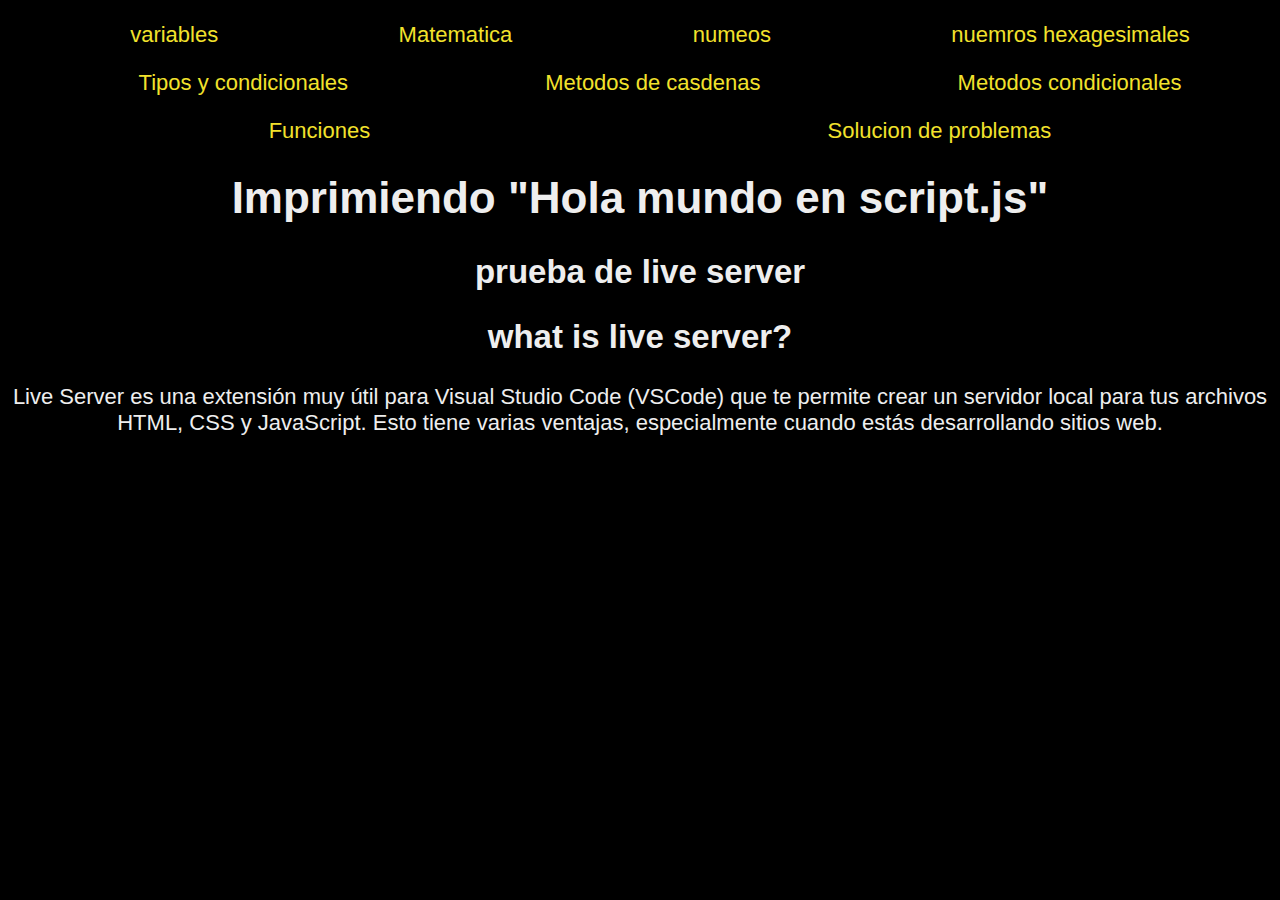
<file: javascrip_odin/index.html>
<!DOCTYPE html>
<html lang="es">


    <head>
        <meta charset="UTF-8">
        <meta http-equiv="X-UA-compatible" content="IE=edge">
        <meta name="viewport" content="width=device-width, initial-scale=1.0">
        <title>Imprime Hola mundo Script</title>
        <link rel="stylesheet" href="./css/styl.css">
        <link rel="website icon" type="png" href="">


    </head>
    <body>

        <ul class="pag">
            <il><a href="./mecanicavariable.html" target="_blank" rel="noopener noreferrer">variables</a></il>
            <il><a href="./matematica.html" target="_blank" rel="noopener noreferrer">Matematica</a></il>
            <il><a href="./nuemros.html" target="_blank" rel="noopener noreferrer">numeos</a></il>
            <il><a href="./nuemros_hexagesimales.html" target="_blank" rel="noopener noreferrer">nuemros hexagesimales</a></il>


        </ul>
        <!-- segunda leccion de JS -->
        <ul class="pag">
            <il><a href="./tipos_y_condicionales.html" target="_blank" rel="noopener noreferrer">Tipos y condicionales</a></il>
            <il><a href="./metodosJS.html" target="_blank" rel="noopener noreferrer">Metodos de casdenas</a></il>
            <il><a href="./metodos_condicionales.html" target="_blank" rel="noopener noreferrer">Metodos condicionales</a></il>

            
        </ul>

        <!-- leccion de fuciones -->

        <ul class="pag">
            <li><a href="./funciones.html" target="_blank" rel="noopener noreferrer">Funciones</a></li>
            <li><a href="./Nuevos_JS/resolucion_retos.html" target="_blank" rel="noopener noreferrer">Solucion de problemas</a></li>
            
        </ul>

        <h1>Imprimiendo "Hola mundo en script.js"</h1>
        <h2>prueba de live server</h2>
        <h2>what is live server?</h2>


        <p>Live Server es una extensión muy útil para Visual Studio Code (VSCode) que te permite crear un servidor local para tus archivos HTML, CSS y JavaScript. Esto tiene varias ventajas, especialmente cuando estás desarrollando sitios web.</p>


        <!-- --------------------------- -->
<!-- para la visualisacion de todos los textos y acciones debe ser en F12 + consola -->


        <!-- escribo la accion de js directamente en el archivo html para mostrar en consola. -->
        <script>
            console.log("Hola mundo");

            console.log ("mensaje sucesiovo para prueba de lenguaje");
        </script>

        <!-- este scirpt me enlasa a un archivo adjunto con lo que quiero que haga el codigo js -->
        <script src="./javascript/mensajes.js"></script>


        <script>
            console.log("orden delmensaje");
        </script>

        <script src="./javascript/variable.js"></script>


        <!-- con este script envio un mensaje de alerta con lo que quiero que diga -->
        <script>
            let mensaje;
            mensaje = "Hola, esta genial, fui capaz de crear una alerta con javascript.";

            alert(mensaje);
        </script>

        <!-- genial, toma nota, para colocar un comentario en el teclado mecanico en
        ingles se pulsan control+k+u -->

            <script>
                console.log("hola mundo");
            </script>

            <script>
                function lento(){
                    let volt= 32;

                    console.log(volt);

                }

                lento();
            </script>



            <script>
                function gold(){
                    const valores= "el valor del producto debe ser igual al que ofrece";

                alert(valores);
                
                }
                gold();
            </script>
        
            <!-- ya le estoy pillando el tiro a esto de declarar variables
            basicas, y el teclado funciona de manera exelente. -->

                <!-- no necesito hacer una funcion para imprimir 
                mas de una variable en un solo script -->
                <!-- si meto datos nuevos a una variable ,, elimina los datos
                antiguos e imprime los nuevos -->
            <script>
                let trab;
                trab= "magnitudes";
                let trab1= "prototipos";
                trab1= 23;

                console.log(trab, trab1);
            </script>

            <!-- la declaracion repetida de una sola variable proboca error -->
            <!-- <script>
                let ms="hola";
                let ms="adios";
                console.log(ms)
            </script> -->

            <script>
                let Nombre= 23453463;
                console.log(Nombre)
            </script>

            <!-- es posible declarar una variable sin declarar una variable
            pero es una mala practica -->
            <script>
                num=5
                console.log(num)
            </script>
        
        <!--si funciona 'const' y a diferencia de var y let, esta no se puede
        cambiar el valor asignado  -->
            <script>
                const micumple= '17.11.2003';
                //const micumple='jdshf uisdhf ';
                //interesante con la doble pleca coloco comentarios
                //dentro de la script

                console.log(micumple)
            </script>

            <script>
                //uso de const
                const COLOR_NARANJA= "#FF7F00";
                const COLOR_RED = "#F00";
                const COLOR_GREEN = "#0F0";
                const COLOR_BLUE = "#00F";

                let color= COLOR_NARANJA;
                console.log(color)
            </script>

            
            <!-- coneccion con github en escritorio. -->
     

    </body>
</html>
</file>
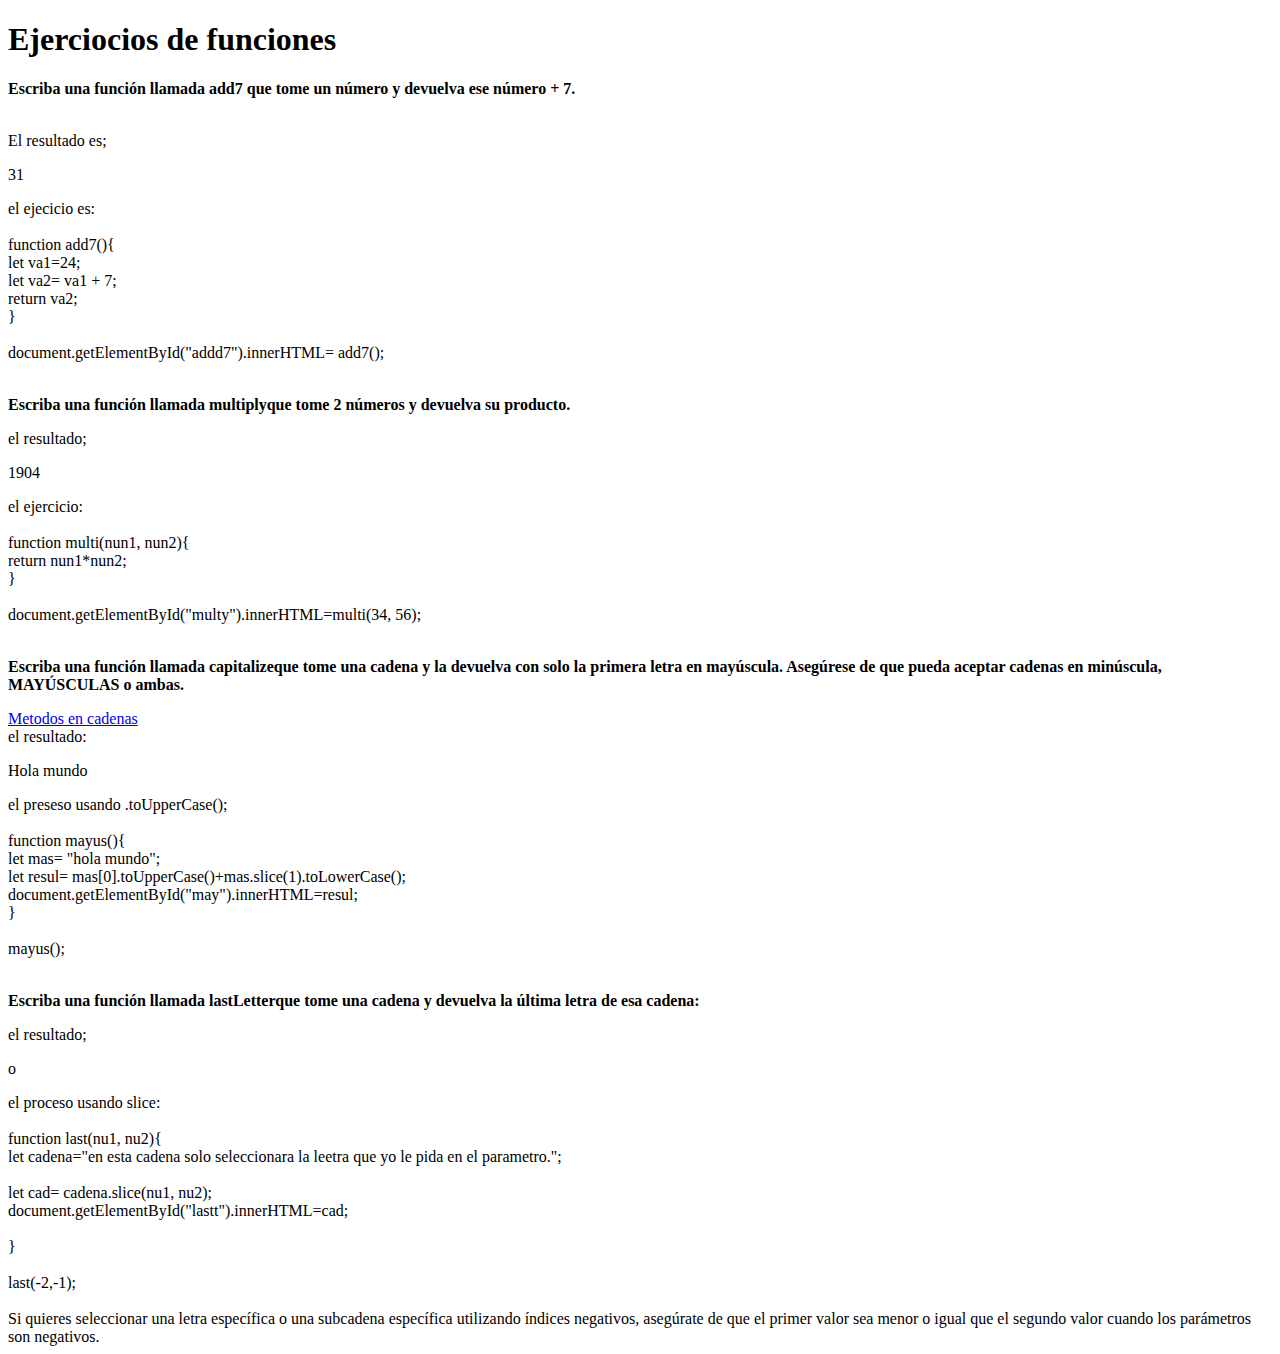
<file: javascrip_odin/ejFunciones.html>
<!DOCTYPE html>
<html lang="es">  
    <head>
        <meta charset="UTF-8">
        <meta http-equiv="X-UA-compatible" content="IE=edge">
        <meta name="viewport" content="width=device-width, initial-scale=1.0">
        <title>Ejercicios de funciones</title>
        <link rel="stylesheet" href="">
        <link rel="website icon" type="png" href="">

    </head>
    <body>
        
        <h1>Ejerciocios de funciones</h1>

        <p><strong>Escriba una función llamada add7 que tome un 
            número y devuelva ese número + 7.</strong></p>
            <br>El resultado es; <br>
            <p id="addd7"></p>
            el ejecicio es: <br><br>

            function add7(){<br>
                let va1=24;<br>
                let va2= va1 + 7;<br>
                return  va2; <br>
            }<br>
            <br>
            document.getElementById("addd7").innerHTML= add7();<br><br>


            <p><strong>Escriba una función llamada multiplyque tome 2 
                números y devuelva su producto.</strong></p>

            el resultado; 
            <p id="multy"></p>

            el ejercicio: <br><br>
            function multi(nun1, nun2){<br>
                return nun1*nun2;<br>
            }<br>
            <br>
            document.getElementById("multy").innerHTML=multi(34, 56);<br>
            <br>



            <p><strong>Escriba una función llamada capitalizeque tome una cadena y la 
                devuelva con solo la primera letra en mayúscula. Asegúrese de 
                que pueda aceptar cadenas en minúscula, MAYÚSCULAS o ambas.</strong></p>
            <a href="./metodosJS.html" target="_blank" rel="noopener noreferrer">Metodos en cadenas</a>  <br>
            el resultado:
            <p id="may"></p>

            el preseso usando .toUpperCase(); <br><br>

            function mayus(){<br>
                let mas= "hola mundo";<br>
                let resul= mas[0].toUpperCase()+mas.slice(1).toLowerCase();<br>
                document.getElementById("may").innerHTML=resul;<br>
            }<br><br>
            
            mayus();<br><br>

            

            <p><strong>Escriba una función llamada lastLetterque tome una cadena 
                y devuelva la última letra de esa cadena:</strong></p>

            el resultado; <br>
            <p id="lastt"></p>
            el proceso usando slice: <br><br>

            function last(nu1, nu2){<br>
                let cadena="en esta cadena solo seleccionara la leetra que yo le pida en el parametro.";
                <br><br>
                let cad= cadena.slice(nu1, nu2);<br>
                document.getElementById("lastt").innerHTML=cad;<br>
                <br>
            }<br><br>
            
            
            last(-2,-1);<br><br>

            Si quieres seleccionar una letra específica o una subcadena específica 
            utilizando índices negativos, asegúrate de que el primer valor sea menor 
            o igual que el segundo valor cuando los parámetros son negativos.

        <script src="./javascript/ejercicio_funciones.js"></script>
    </body>
</html>
</file>
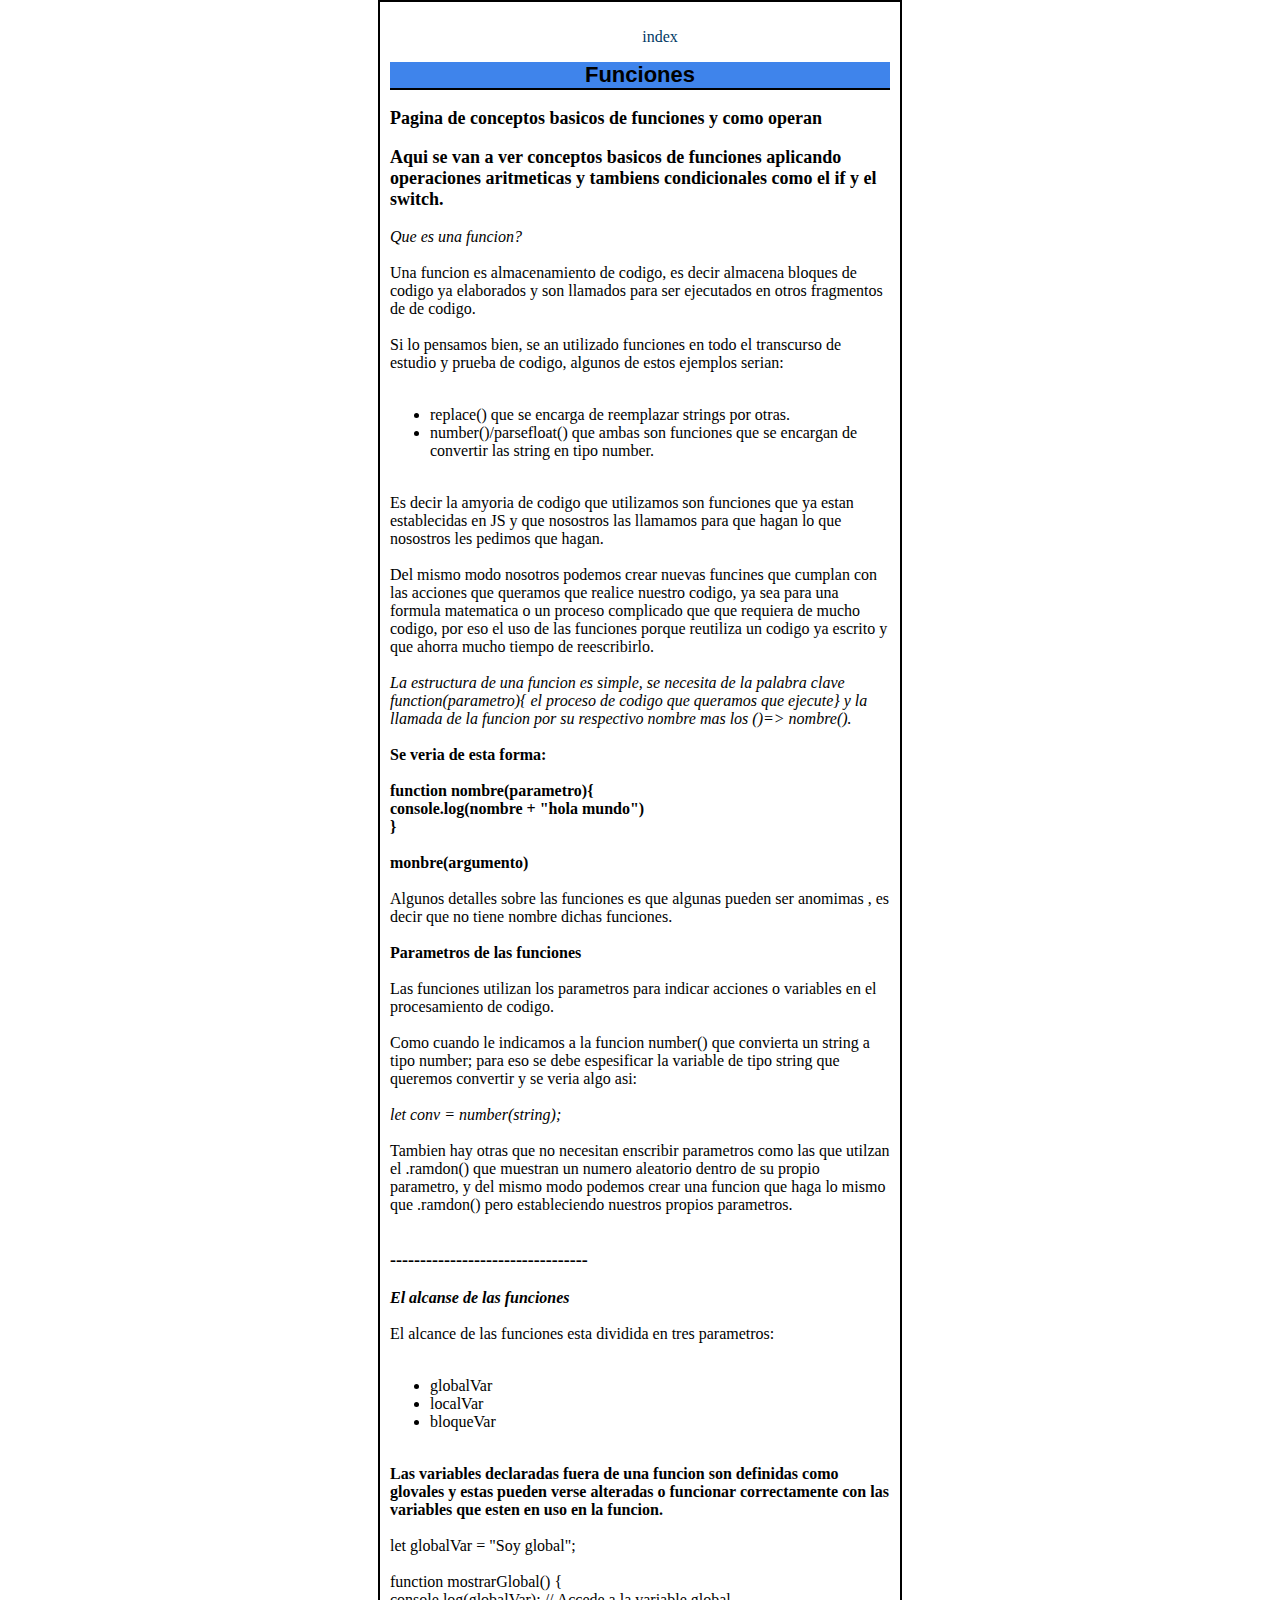
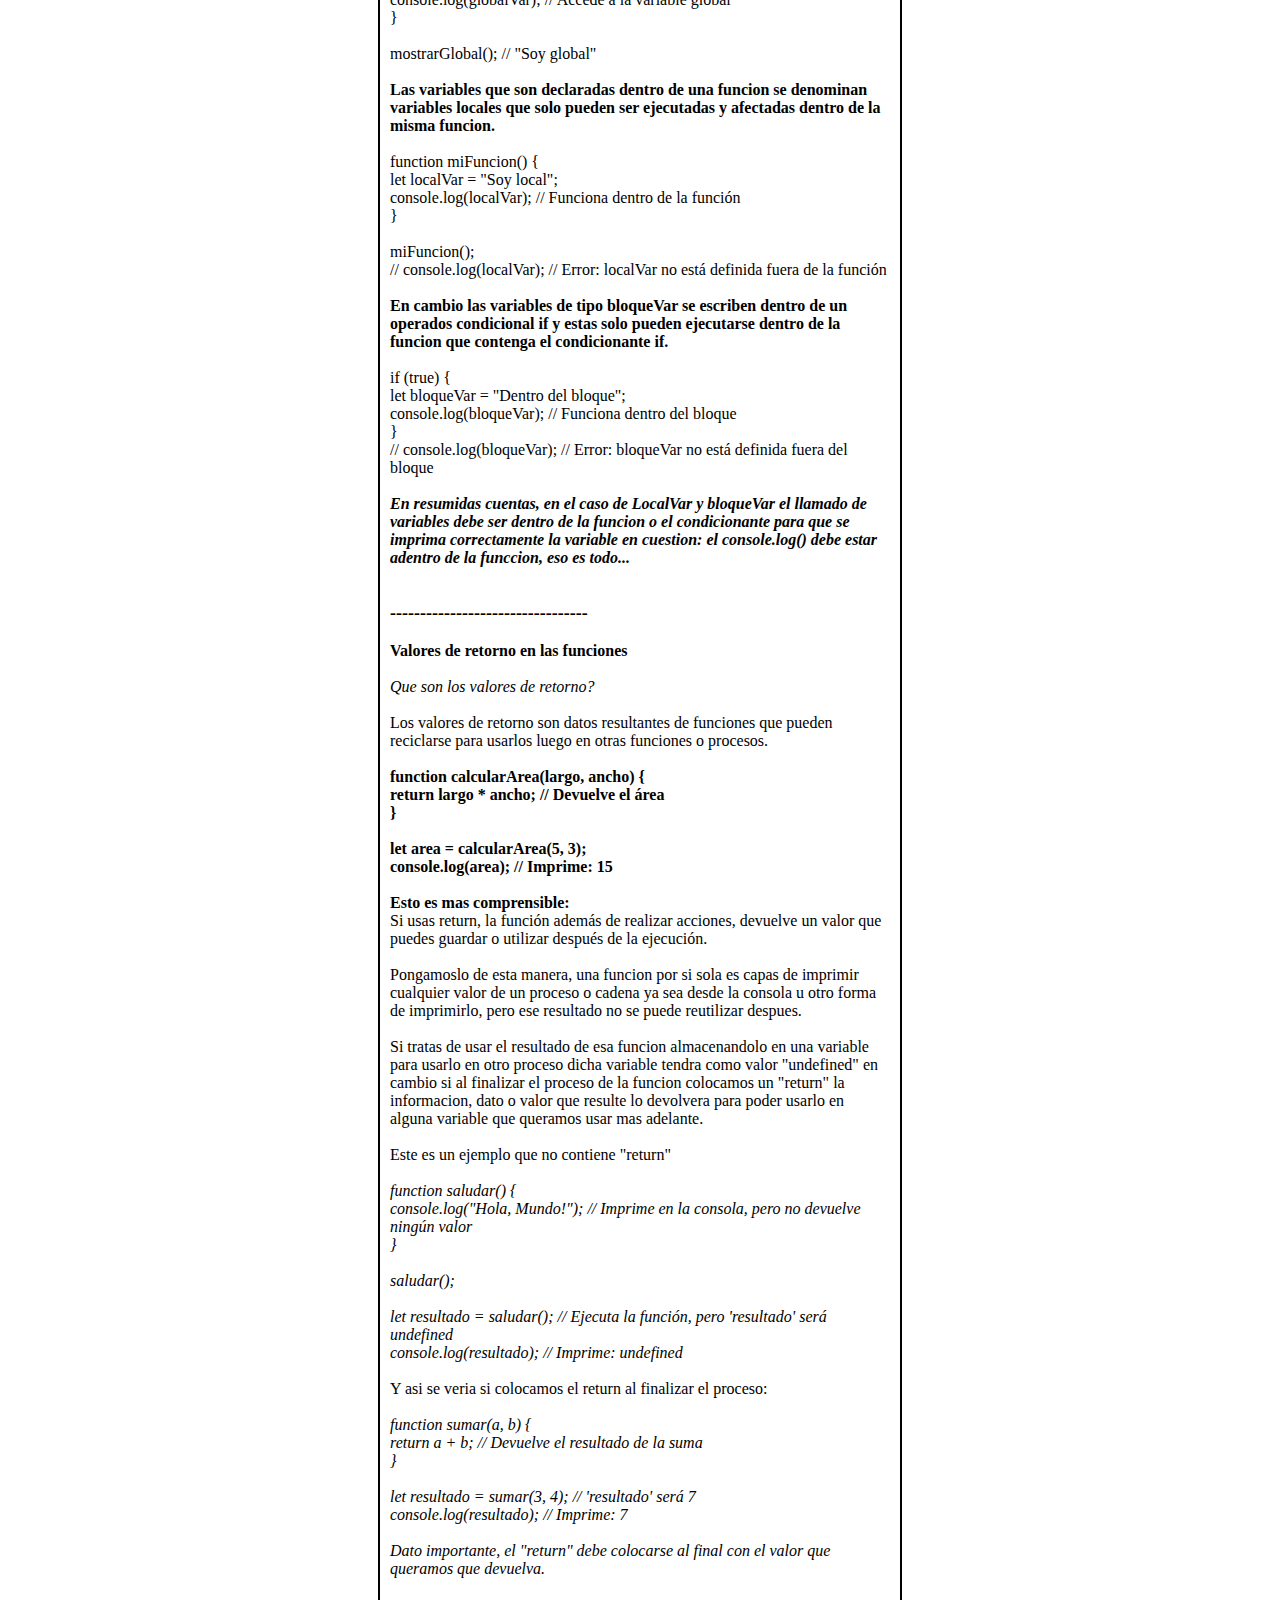
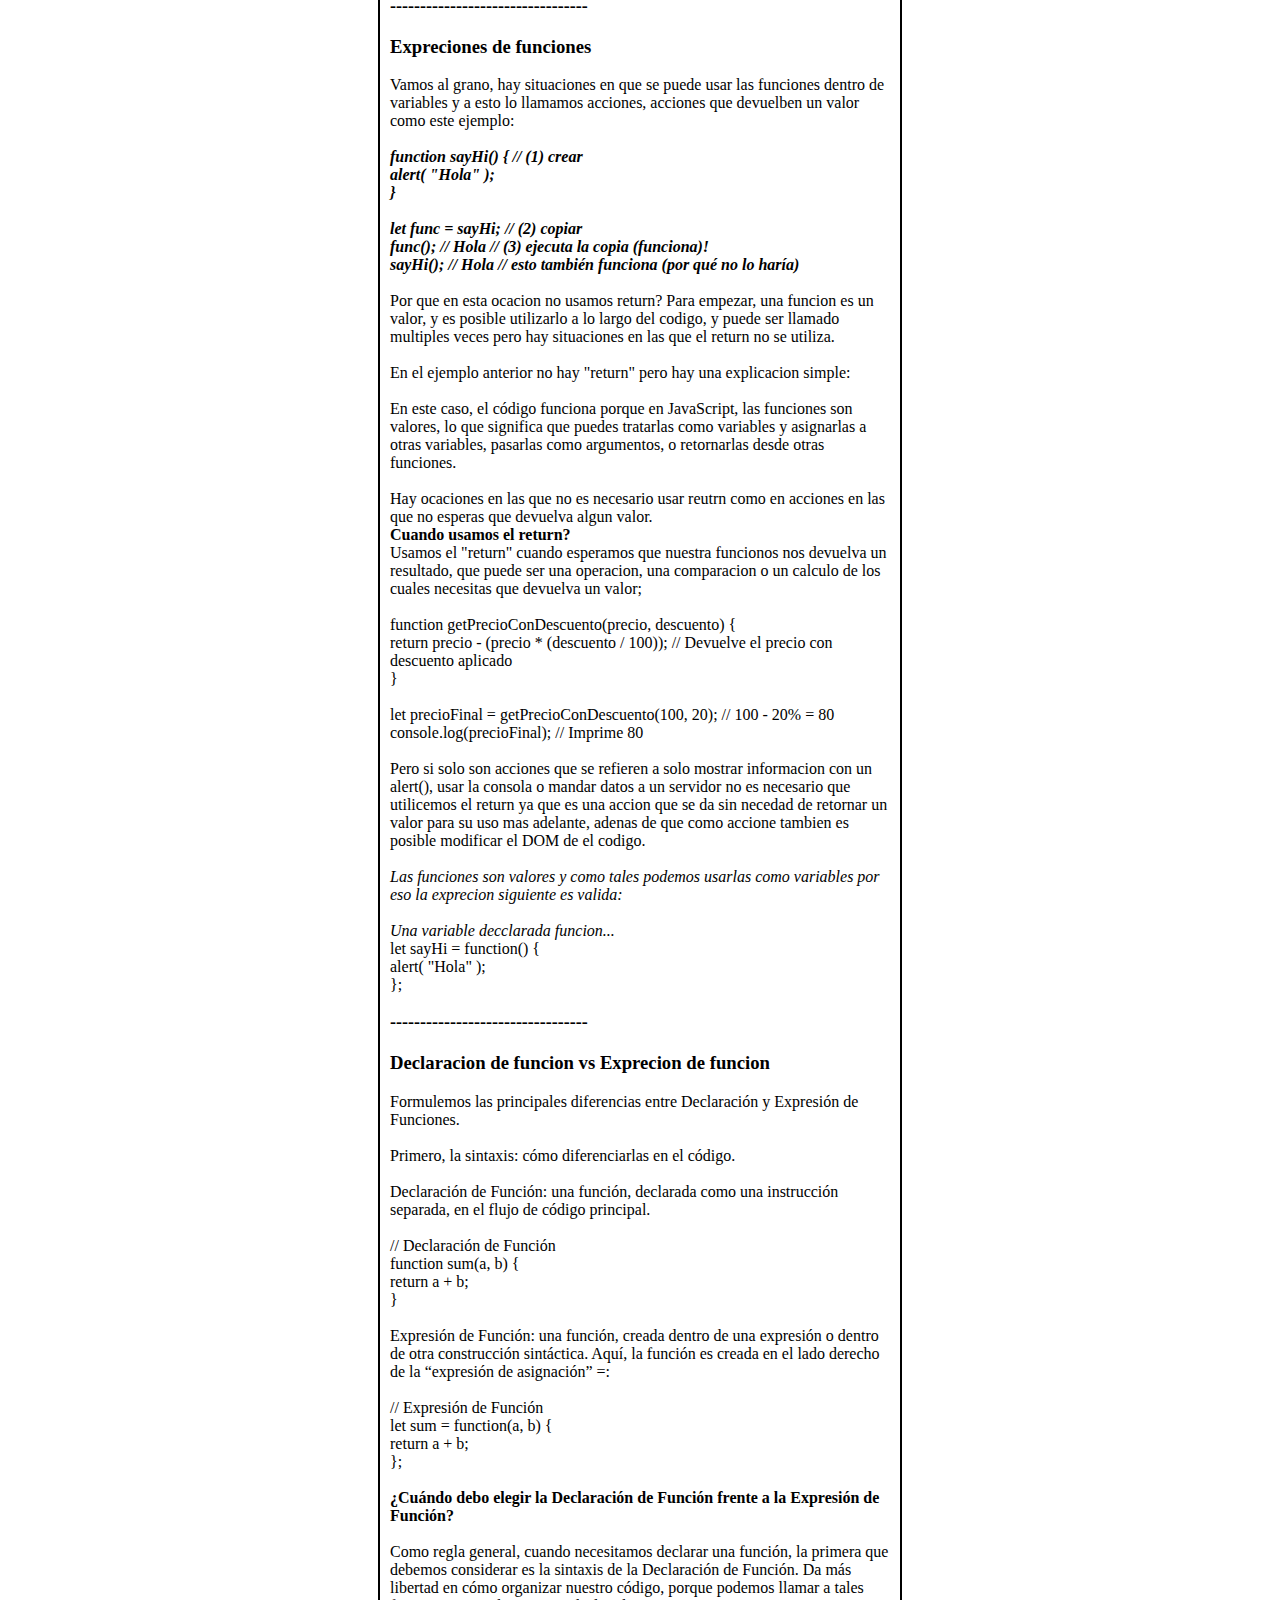
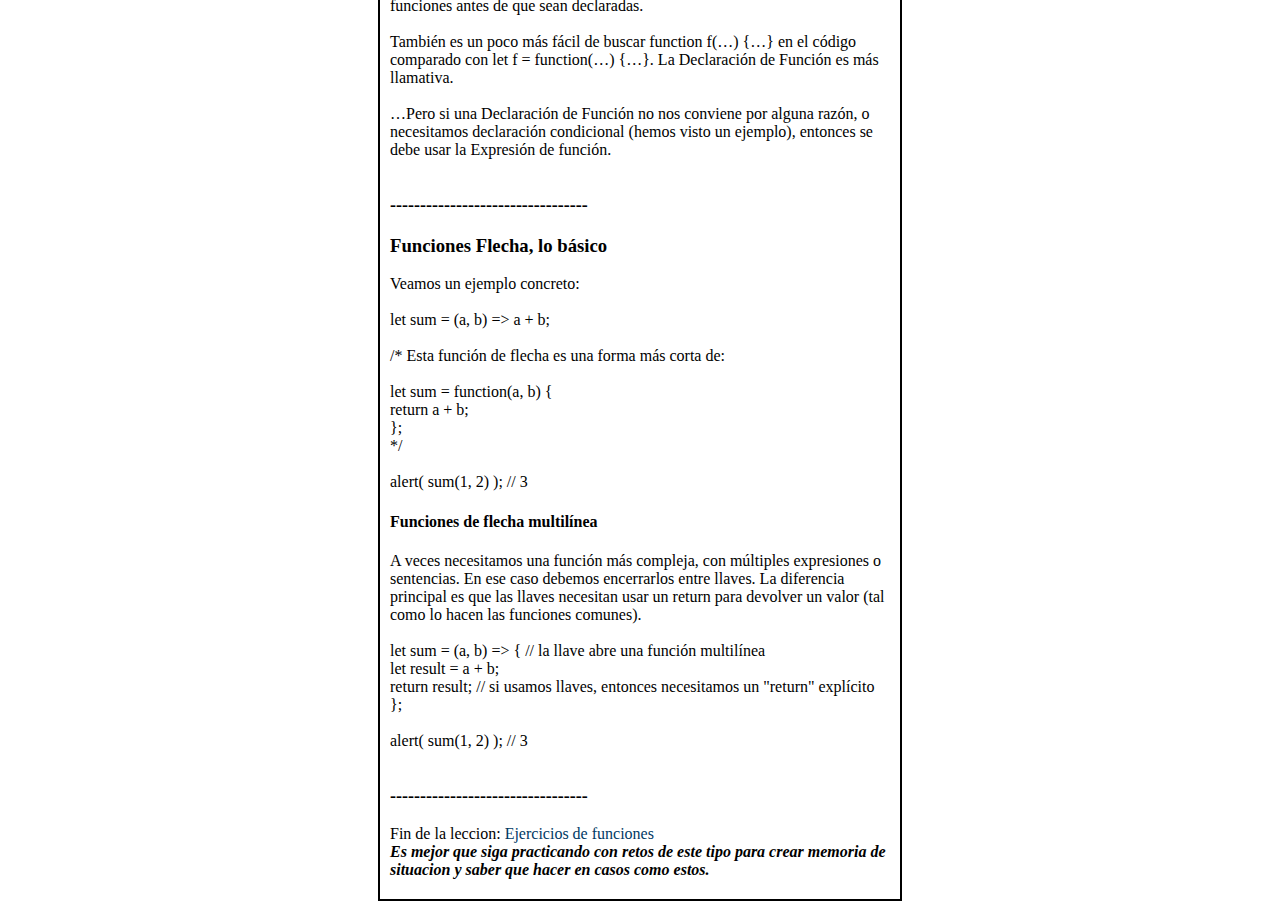
<file: javascrip_odin/funciones.html>
<!DOCTYPE html>
<html lang="es">
    <head>
        <meta charset="UTF-8">
        <meta http-equiv="X-UA-compatible" content="IE=edge">
        <meta name="viewport" content="width=device-width, initial-scale=1.0">
        <title>Funciones</title>
        <link rel="stylesheet" href="./css/func.css">
        <link rel="website icon" type="png" href="">



    </head>

    <body>
        <ul class="pag">
            <il><a href="./index.html" target="_blank" rel="noopener noreferrer">index</a></il>
        </ul>


        <div id="sala1">
            <h1>Funciones</h1>
            <p>Pagina de conceptos basicos de funciones y como operan</p>
            <p>Aqui se van a ver conceptos basicos de funciones aplicando operaciones aritmeticas
                y tambiens condicionales como el if y el switch.
            </p>

            
            <em>Que es una funcion?</em><br><br>
            
            Una funcion es almacenamiento de codigo, es decir almacena bloques de
            codigo ya elaborados y son llamados para ser ejecutados en otros fragmentos de 
            de codigo. <br><br>

            Si lo pensamos bien, se an utilizado funciones en todo el transcurso de estudio 
            y prueba de codigo, algunos de estos ejemplos serian: <br><br>

            <ul class="normal">
                <li>replace() que se encarga de reemplazar strings por otras.</li>
                <li>number()/parsefloat() que ambas son funciones que se encargan de convertir
                    las string en tipo number.
                </li>

            
            </ul>

            <br>
            Es decir la amyoria de codigo que utilizamos son funciones que ya estan establecidas
            en JS y que nosostros las llamamos para que hagan lo que nosostros les pedimos
            que hagan. <br><br>

            Del mismo modo nosotros podemos crear nuevas funcines que cumplan con las 
            acciones que queramos que realice nuestro codigo, ya sea para una formula matematica
            o un proceso complicado que que requiera de mucho codigo, por eso el uso de las funciones
            porque reutiliza un codigo ya escrito y que ahorra mucho tiempo de reescribirlo.

            <br><br>

            <em>La estructura de una funcion es simple, se necesita de la palabra 
                clave function(parametro){ el proceso de codigo que queramos que ejecute}
                y la llamada de la funcion por su respectivo nombre mas los ()=>  nombre().
            </em><br>
            <strong>
            <br>Se veria de esta forma: <br><br>

            function nombre(parametro){ <br>
                console.log(nombre + "hola mundo") <br>
            } <br><br>

            monbre(argumento) <br><br>
            </strong>

            Algunos detalles sobre las funciones es que algunas pueden ser anomimas
            , es decir que no tiene nombre dichas funciones.
            <br><br>

            <strong>Parametros de las funciones</strong><br><br>

            Las funciones utilizan los parametros para indicar acciones o variables 
            en el procesamiento de codigo. <br><br>
            Como cuando le indicamos a la funcion number() que convierta un string a tipo 
            number; para eso se debe espesificar la variable de tipo string que queremos
            convertir y se veria algo asi: <br><br>

            <em>let conv = number(string);</em><br>
            <br> Tambien hay otras que no necesitan enscribir parametros como las que utilzan 
            el .ramdon() que muestran un numero aleatorio dentro de su propio parametro,
            y del mismo modo podemos crear una funcion que haga lo mismo que .ramdon() pero 
            estableciendo nuestros propios parametros. <br><br>

            <p>---------------------------------</p>

            <em><strong>El alcanse de las funciones</strong></em>

            <br><br>

            El alcance de las funciones esta dividida en tres parametros: <br><br>
            <ul class="normal">
                <li>globalVar</li>
                <li>localVar</li>
                <li>bloqueVar</li>

        
            </ul>
            <br>

            <strong>Las variables declaradas fuera de una funcion son definidas como glovales y estas 
            pueden verse alteradas o funcionar correctamente con las variables que esten
            en uso en la funcion.</strong><br><br>

            let globalVar = "Soy global";<br>
            <br>
            function mostrarGlobal() {<br>
                console.log(globalVar); // Accede a la variable global<br>
            }<br>
            <br>
            mostrarGlobal(); // "Soy global"<br>
            <br>

            <strong>Las variables que son declaradas dentro de una funcion se denominan variables 
            locales que solo pueden ser ejecutadas y afectadas dentro de la misma funcion. 
            <br><br></strong>
            function miFuncion() {<br>
                let localVar = "Soy local";<br>
                console.log(localVar); // Funciona dentro de la función<br>
            }<br>
            <br>
            miFuncion();<br>
            // console.log(localVar); // Error: localVar no está definida fuera de la función
            <br><br>

            <strong>En cambio las variables de tipo bloqueVar se escriben dentro de un operados condicional 
            if y estas solo pueden ejecutarse dentro de la funcion que contenga el condicionante 
            if.</strong>
            <br><br>
            if (true) {<br>
                let bloqueVar = "Dentro del bloque";<br>
                console.log(bloqueVar); // Funciona dentro del bloque<br>
            }<br>
            // console.log(bloqueVar); // Error: bloqueVar no está definida fuera del bloque
            <br><br>

            <strong><em>En resumidas cuentas, en el caso de LocalVar y bloqueVar
                el llamado de variables debe ser dentro de la funcion o el condicionante
                para que se imprima correctamente la variable en cuestion: el console.log() 
                debe estar adentro de la funccion, eso es todo...
            </em></strong><br><br>


            <p>---------------------------------</p>
            <strong>Valores de retorno en las funciones</strong>
            <br><br>

            <em>Que son los valores de retorno?</em> <br><br>

            Los valores de retorno son datos resultantes de funciones que pueden reciclarse
            para usarlos luego en otras funciones o procesos. <br><br>

            <strong>
            function calcularArea(largo, ancho) {<br>
                return largo * ancho; // Devuelve el área<br>
            }<br><br>
            
            let area = calcularArea(5, 3);<br>
            console.log(area); // Imprime: 15<br><br></strong>

            <strong>Esto es mas comprensible:</strong> <br>
            Si usas return, la función además de realizar acciones, devuelve un valor que puedes guardar 
            o utilizar después de la ejecución. <br><br>

            Pongamoslo de esta manera, una funcion por si sola es capas de imprimir 
            cualquier valor de un proceso o cadena ya sea desde la consola u otro forma 
            de imprimirlo, pero ese resultado no se puede reutilizar despues. <br><br>

            Si tratas de usar el resultado de esa funcion almacenandolo en una variable 
            para usarlo en otro proceso dicha variable tendra como valor "undefined"
            en cambio si al finalizar el proceso de la funcion colocamos un "return"
            la informacion, dato o valor que resulte lo devolvera para poder usarlo en 
            alguna variable que queramos usar mas adelante. <br><br>

            Este es un ejemplo que no contiene "return"<br><br>


            <em>function saludar() {<br>
                console.log("Hola, Mundo!"); // Imprime en la consola, pero no devuelve ningún valor<br>
            }<br><br>
            
            saludar(); </em><br><br>
            <em>let resultado = saludar(); // Ejecuta la función, pero 'resultado' será undefined<br>
            console.log(resultado); // Imprime: undefined<br></em><br>
            
            Y asi se veria si colocamos el return al finalizar el proceso: <br><br>

            <em>function sumar(a, b) {<br>
                return a + b; // Devuelve el resultado de la suma<br>
            }<br><br>
            
            let resultado = sumar(3, 4); // 'resultado' será 7<br>
            console.log(resultado); // Imprime: 7</em><br><br>

            <em>Dato importante, el "return" debe colocarse al final con el valor que queramos 
                que devuelva.
            </em>

            <p>---------------------------------</p>

            <h3>Expreciones de funciones</h3>

            Vamos al grano, hay situaciones en que se puede usar las funciones 
            dentro de variables y a esto lo llamamos acciones, acciones que devuelben
            un valor como este ejemplo: <br><br>

            <strong><em>
            function sayHi() {   // (1) crear<br>
                alert( "Hola" );<br>
              }<br>
              <br>
              let func = sayHi;    // (2) copiar<br>
              
              func(); // Hola          // (3) ejecuta la copia (funciona)!<br>
              sayHi(); // Hola         // esto también funciona (por qué no lo haría)<br><br>
            
            </em></strong>

            Por que en esta ocacion no usamos return?

            Para empezar, una funcion es un valor, y es posible utilizarlo
            a lo largo del codigo, y puede ser llamado multiples veces 
            pero hay situaciones en las que el return no se utiliza. <br><br>

            En el ejemplo anterior no hay "return" pero hay una explicacion simple: <br><br>

            En este caso, el código funciona porque en JavaScript, las funciones son 
            valores, lo que significa que puedes tratarlas como variables y 
            asignarlas a otras variables, pasarlas como argumentos, o retornarlas desde otras funciones. <br><br>

            Hay ocaciones en las que no es necesario usar reutrn como en acciones
            en las que no esperas que devuelva algun valor. <br>

            <strong>Cuando usamos el return?</strong> <br>
            Usamos el "return" cuando esperamos que nuestra funcionos nos 
            devuelva un resultado, que puede ser una operacion, una comparacion o
            un calculo de los cuales necesitas que devuelva un valor;
            <br><br>

            function getPrecioConDescuento(precio, descuento) {<br>
                return precio - (precio * (descuento / 100)); // Devuelve el precio con descuento aplicado<br>
              }<br>
              <br>
              let precioFinal = getPrecioConDescuento(100, 20); // 100 - 20% = 80<br>
              console.log(precioFinal); // Imprime 80<br><br>
              
            Pero si solo son acciones que se refieren a solo mostrar informacion 
            con un alert(), usar la consola o mandar datos a un servidor no es necesario 
            que utilicemos el return ya que es una accion que se da sin necedad de retornar 
            un valor para su uso mas adelante, adenas de que como accione tambien es posible 
            modificar el DOM de el codigo. <br><br>

            <em><span>Las funciones son valores y como tales podemos 
                usarlas como variables por eso la exprecion siguiente es valida:
            </span></em><br><br>
            <em>Una variable decclarada funcion...</em><br>
            let sayHi = function() {<br>
                alert( "Hola" );<br>
              };<br>
            
            <p>---------------------------------</p>

            <h3>Declaracion de funcion vs Exprecion de funcion</h3>

            Formulemos las principales diferencias entre Declaración y Expresión de Funciones. <br><br>

            Primero, la sintaxis: cómo diferenciarlas en el código.<br><br>

            Declaración de Función: una función, declarada como una instrucción separada, en el flujo de código principal.<br>
            <br>
            // Declaración de Función<br>
            function sum(a, b) {<br>
            return a + b;<br>
            }<br><br>
            Expresión de Función: una función, creada dentro de una expresión o dentro de otra construcción sintáctica. Aquí, la función es creada en el lado derecho de la “expresión de asignación” =:<br>
            <br>
            // Expresión de Función<br>
            let sum = function(a, b) {<br>
            return a + b;<br>
            };<br><br>

            <strong>¿Cuándo debo elegir la Declaración de Función frente a la Expresión de Función?<br><br></strong>
            Como regla general, cuando necesitamos declarar una función, la primera que debemos considerar es la sintaxis de la Declaración de Función. Da más libertad en cómo organizar nuestro código, porque podemos llamar a tales funciones antes de que sean declaradas.<br>
            <br>
            También es un poco más fácil de buscar function f(…) {…} en el código comparado con let f = function(…) {…}. La Declaración de Función es más llamativa.<br>
            <br>
            …Pero si una Declaración de Función no nos conviene por alguna razón, o necesitamos declaración condicional (hemos visto un ejemplo), entonces se debe usar la Expresión de función.<br>
            <br>

            <p>---------------------------------</p>

            <h3>Funciones Flecha, lo básico</h3>

            Veamos un ejemplo concreto: <br><br>

            let sum = (a, b) => a + b;<br>
            <br>
            /* Esta función de flecha es una forma más corta de:<br>
            <br>
            let sum = function(a, b) {<br>
            return a + b;<br>
            };<br>
            */<br>
            <br>
            alert( sum(1, 2) ); // 3<br>

            <h4>Funciones de flecha multilínea</h4>


            A veces necesitamos una función más compleja, con múltiples expresiones 
            o sentencias. En ese caso debemos encerrarlos entre llaves. La diferencia principal es que las llaves necesitan usar 
            un return para devolver un valor (tal como lo hacen las funciones comunes). <br><br>

        
        
            let sum = (a, b) => {  // la llave abre una función multilínea <br>
                let result = a + b;<br>
                return result; // si usamos llaves, entonces necesitamos un "return" explícito<br>
              };<br>
              <br>
              alert( sum(1, 2) ); // 3<br><br>


            <p>---------------------------------</p>

              Fin de la leccion:
              <a href="./ejFunciones.html" target="_blank" rel="noopener noreferrer">Ejercicios de funciones</a>

              <br>
            <em><strong>Es mejor que siga practicando con retos de este tipo para 
                crear memoria de situacion y saber que hacer en casos como estos.
            </strong></em>

        </div>
    </body>
</html>
</file>
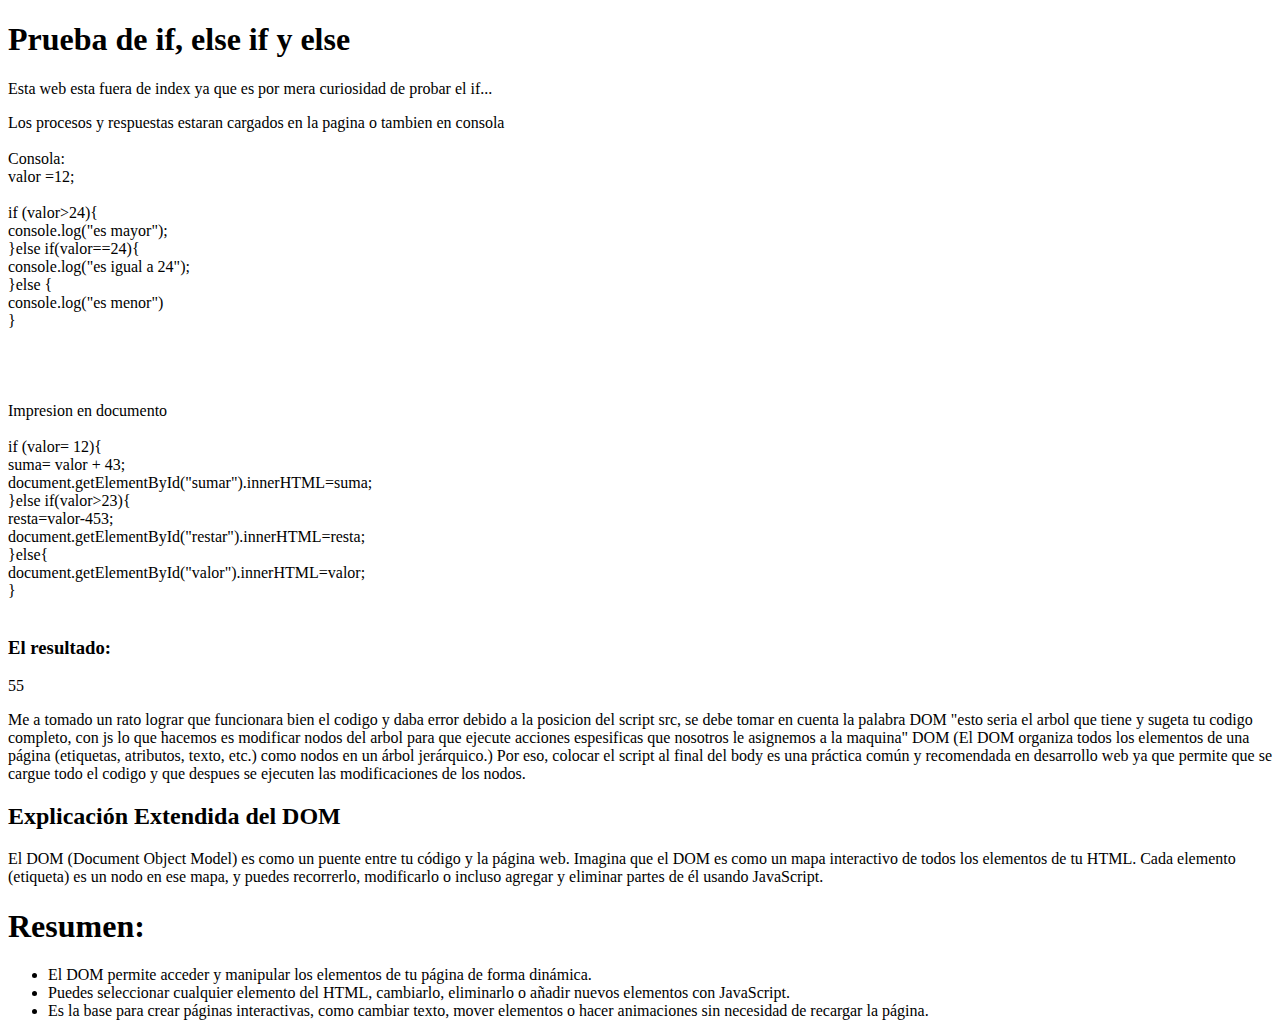
<file: javascrip_odin/juego_if.html>
<!DOCTYPE html>
<html lang="en">
<head>
    <meta charset="UTF-8">
    <meta name="viewport" content="width=device-width, initial-scale=1.0">
    <title>Juego de if, else if y else</title>
</head>
<body>
    <h1>Prueba de if, else if y else</h1>
    <p>Esta web esta fuera de index ya que es por mera curiosidad de probar el if...</p>
    Los procesos y respuestas estaran cargados en la pagina o tambien en consola <br>

    <br>
    Consola: <br>

    valor =12;<br><br>

    if (valor>24){<br>
        console.log("es mayor");<br>

    }else if(valor==24){<br>
        console.log("es igual a 24");<br>

    }else {<br>
        console.log("es menor")<br>

    }<br><br><br><br><br>


    Impresion en documento<br><br>
    if (valor= 12){<br>
        suma= valor + 43;<br>
        document.getElementById("sumar").innerHTML=suma;<br>
    }else if(valor>23){<br>
        resta=valor-453;<br>
        document.getElementById("restar").innerHTML=resta;<br>
    }else{<br>
        document.getElementById("valor").innerHTML=valor;<br>
    }<br><br>

    <h3>El resultado:</h3>
    <p id="sumar"></p>
    <p id="restar"></p>
    <p id="valor"></p>

    <script src="./javascript/ifelse.js"></script>
    Me a tomado un rato lograr que funcionara bien el codigo
    y daba error debido a la posicion del script src, 
    se debe tomar en cuenta la palabra DOM "esto seria el arbol que tiene 
    y sugeta tu codigo completo, con js lo que hacemos es modificar nodos del arbol 
    para que ejecute acciones espesificas que nosotros le asignemos a la maquina" 
    DOM (El DOM organiza todos los elementos de una página (etiquetas, atributos,
    texto, etc.) como nodos en un árbol jerárquico.) Por eso, colocar el script
    al final del body es una práctica común y recomendada en desarrollo web ya que permite
    que se cargue todo el codigo y que despues se ejecuten las modificaciones de 
    los nodos.

    <h2>Explicación Extendida del DOM
    </h2>
    <p>El DOM (Document Object Model) es como un puente entre tu código y la página web. Imagina que el DOM es como un mapa interactivo de todos los elementos de tu HTML. Cada elemento (etiqueta) es un nodo en ese mapa, y puedes recorrerlo, modificarlo o incluso agregar y eliminar partes de él usando JavaScript.</p>

    <h1>Resumen:</h1>
    <ul>
        <li>El DOM permite acceder y manipular los elementos de tu página de forma dinámica.
        </li>
        <li>Puedes seleccionar cualquier elemento del HTML, cambiarlo, eliminarlo o añadir nuevos elementos con JavaScript.
        </li>
        <li>Es la base para crear páginas interactivas, como cambiar texto, mover elementos o hacer animaciones sin necesidad de recargar la página.
        </li>
    </ul>

    <!-- suficiente por hoy -->
</body>
</html>
</file>
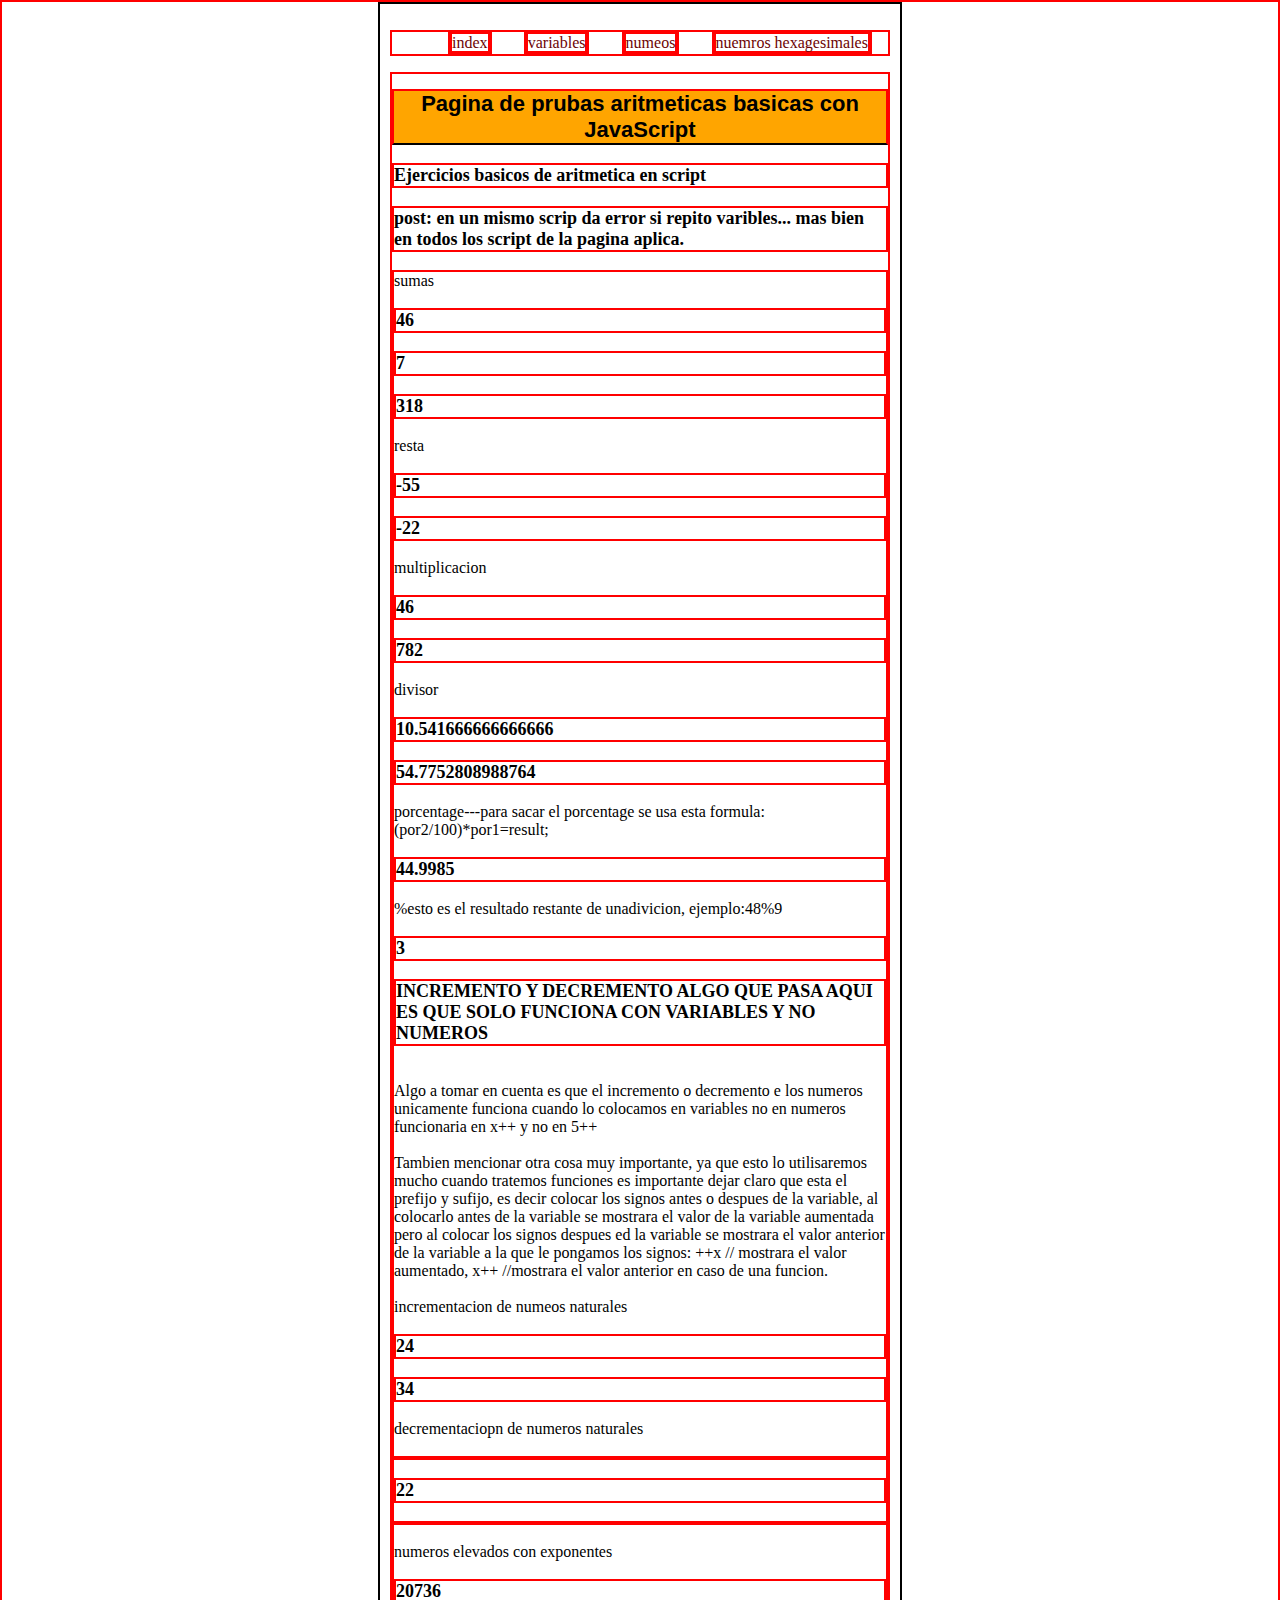
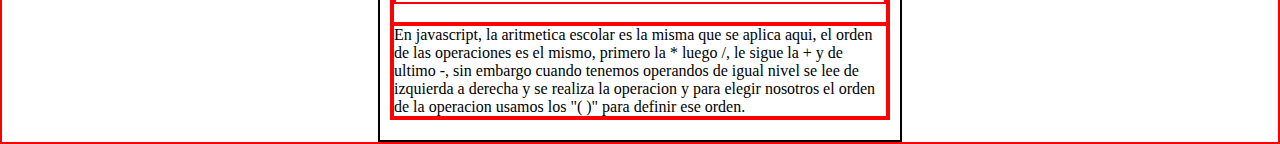
<file: javascrip_odin/matematica.html>
<!DOCTYPE html>
<html lang="es">
    <head>
        <meta charset="UTF-8">
        <meta http-equiv="X-UA-compatible" content="IE=edge">
        <meta name="viewport" content="width=device-width, initial-scale=1.0">
        <title>Matematica en JavaScript</title>
        <link rel="stylesheet" href="./css/stylmate.css">
        <link rel="website icon" type="png" href="">
      
    </head>

    <body>
        

        <ul class="pag">
            <il><a href="./index.html" target="_blank" rel="noopener noreferrer">index</a></il>
            <il><a href="./mecanicavariable.html" target="_blank" rel="noopener noreferrer">variables</a></il>
            <il><a href="./nuemros.html" target="_blank" rel="noopener noreferrer">numeos</a></il>
            <il><a href="./nuemros_hexagesimales.html" target="_blank" rel="noopener noreferrer">nuemros hexagesimales</a></il>

                    
        </ul>

        <div id="sala1">
            <h1>Pagina de prubas aritmeticas basicas con JavaScript</h1>
            <p>Ejercicios basicos de aritmetica en script</p>
            <p>post: en un mismo scrip da error si repito varibles...
            mas bien en todos los script de la pagina aplica.</p>
            <div>
            


            <!-- <script src="matejave.js"></script> -->
            sumas
            <p id="sumar"></p> <p id="sumarr"></p>
            
            <p id="summ"></p>

            resta
            <p id="resta"></p> <p id="restas"></p>

            multiplicacion
            <p id="multi"></p> <p id="mulri"></p>
            
            divisor
            <p id="divicion"></p> <p id="diviciones"></p>

            porcentage---para sacar el porcentage se usa esta formula: (por2/100)*por1=result;
            <p id="porcentage"></p>

            %esto es el resultado restante de unadivicion, ejemplo:48%9
            <p id="divresult"></p>

                <P>INCREMENTO Y DECREMENTO 
                    ALGO QUE PASA AQUI ES QUE SOLO FUNCIONA CON VARIABLES Y NO NUMEROS</P>
            
            <br>
            Algo a tomar en cuenta es que el incremento o decremento e los numeros unicamente funciona cuando lo colocamos en variables no en numeros
            funcionaria en  x++ y no en 5++ <br>

            <br>
            Tambien mencionar otra cosa muy importante, ya que esto lo utilisaremos mucho cuando tratemos funciones
            es importante dejar claro que esta el prefijo y sufijo, es decir colocar los signos antes o despues de la variable,
            al colocarlo antes de la variable se mostrara el valor de la variable aumentada pero al colocar los signos despues ed la variable se 
            mostrara el valor anterior de la variable a la que le pongamos los signos: 
            ++x // mostrara el valor aumentado,  x++ //mostrara el valor anterior en caso de una funcion. <br>
            <br>    
             incrementacion de numeos naturales
            <p id="incrementar"></p>
            <p id="increment"></p>

            decrementaciopn de numeros naturales
            <p id="decrementacion">
            <p id="decrement"></p>
            </p>

            numeros elevados con exponentes
            <p id="expo"></p>
            </div>

            <div>En javascript, la aritmetica escolar es la misma que se aplica aqui,
                el orden de las operaciones es el mismo, primero la * luego /, le sigue la
                + y de ultimo -, sin embargo cuando tenemos operandos de igual nivel se lee de 
                izquierda a derecha y se realiza la operacion y para elegir nosotros
                el orden de la operacion usamos los "( )" para definir ese orden. 
            </div>
            <script>
            
            //suma
            let s= 23 + 23;
            document.getElementById("sumar").innerHTML=s;

            //suma con variables
            let d= 2;
            let b= 5;
            let S= d+b;
            document.getElementById("sumarr").innerHTML= S;

            //operacion con suam
            let a=3;
            let x= (104 + 2) * a;
            document.getElementById("summ").innerHTML= x;


            //resta
            let rs= 23 -78;
            document.getElementById("resta").innerHTML=rs;

            let rls= 23;
            let jhk= 45;
            let xcv= rls -jhk;
            document.getElementById("restas").innerHTML= xcv;

            </script>

            <script>
                //cultiplicador

            let m= 23*2;
            document.getElementById("multi").innerHTML=m;

            let mulri_1=23;
            let g= 34;
            let resulmulti= mulri_1 *  g;
            document.getElementById("mulri").innerHTML=resulmulti;


            //divicion

            let div1=253 / 24;
            document.getElementById("divicion").innerHTML=div1;

            let div2= 4875;
            let div3= 89;
            let resuldiv= div2/div3;
            document.getElementById("diviciones").innerHTML=resuldiv;

            </script>

            <script>
                //porcentages

                let por1= 299.99;
                let por2=15;
                    // la forma de sacar un porcentage es:
                let porcenresul= (por2 /100) * por1;
                document.getElementById("porcentage").innerHTML=porcenresul;

                //diferente de sacar lo que resta de una divicion
                let dr1=48;
                let dr2=9;
                let drresult= dr1%dr2;
                document.getElementById("divresult").innerHTML=drresult;
            </script>

            <!--ALGO MUY INTERESANTE EN SI Y RARO ES QUE SOLO FUNCIONA CON 
            VARIABLES Y NO CON NUMEROS DIRECTAMENTE-->
            <script>
                //incermento 
                let inc1= 23;
                let inc2=34;
                inc1++;
                gf= inc2++;
                document.getElementById("incrementar").innerHTML=inc1;
                document.getElementById("increment").innerHTML=gf;

                //decrementar numeros 
                let dec1=23;
                dec1--;
                document.getElementById("decrement").innerHTML=dec1;

            </script>

            <script>
                //exponenciales elevados

                let exp1=12**4;
                document.getElementById("expo").innerHTML=exp1;
            </script>
        </div>

        

    </body>
</html>
</file>
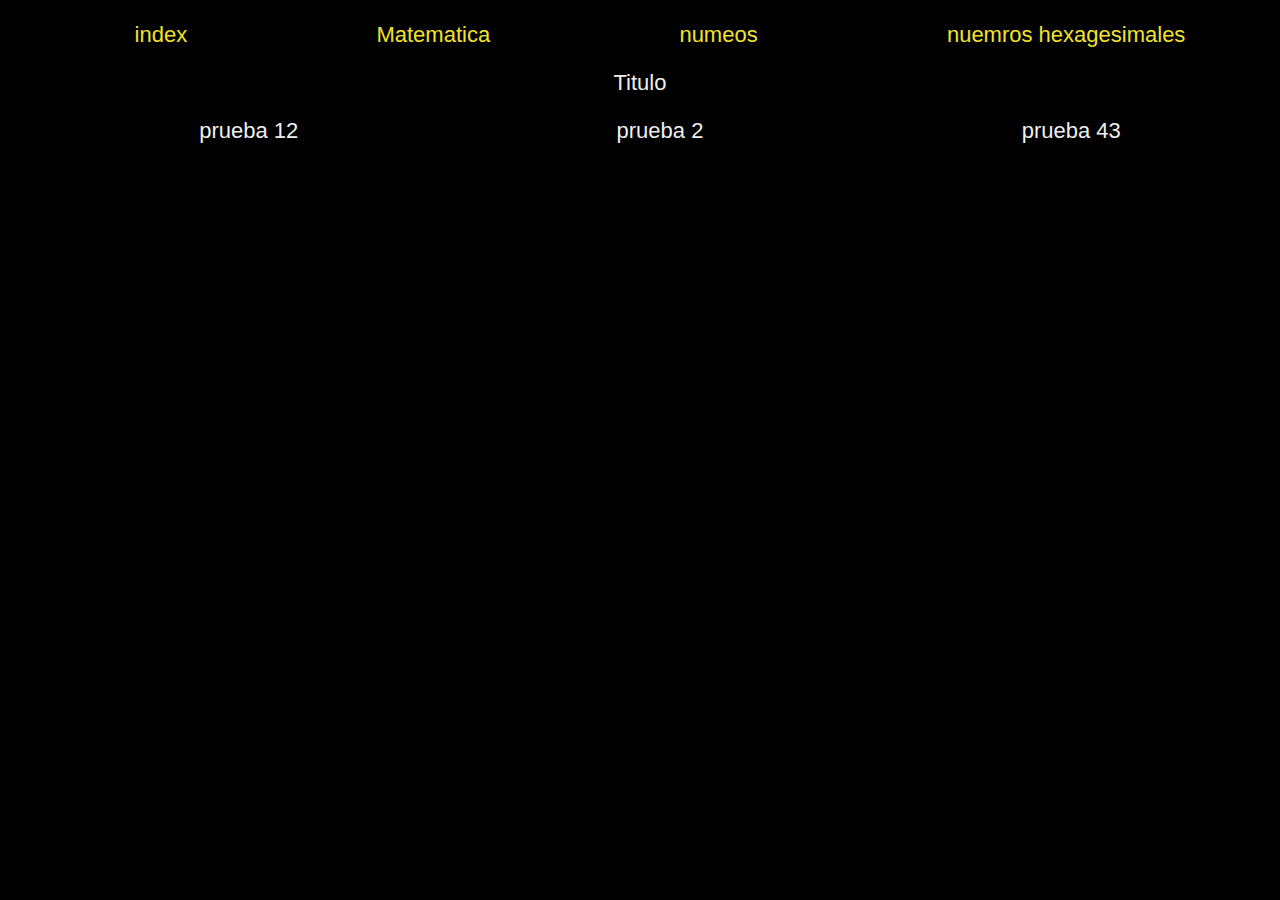
<file: javascrip_odin/mecanicavariable.html>
<!DOCTYPE html>
<html lang="es">
    <head>
        <meta charset="UTF-8">
        <meta http-equiv="X-UA-compatible" content="IE=edge">
        <meta name="viewport" content="width=device-width, initial-scale=1.0">
        <link rel="stylesheet" href="./css/styl.css">
        <link rel="website icon" type="png" href="">
        <title>mecanic</title>


    </head>
    <body>

        <ul class="pag">
            <il><a href="./index.html" target="_blank" rel="noopener noreferrer">index</a></il>
            <il><a href="./matematica.html" target="_blank" rel="noopener noreferrer">Matematica</a></il>
            <il><a href="./nuemros.html" target="_blank" rel="noopener noreferrer">numeos</a></il>
            <il><a href="./nuemros_hexagesimales.html" target="_blank" rel="noopener noreferrer">nuemros hexagesimales</a></il>


        </ul>

        <div>Titulo</div>
        <div class="container">
            <div class="logo"></div>
            <ul>
                <li>prueba 12</li>
                <li>prueba 2</li>
                <li>prueba 43</li>
            </ul>
           

        </div>


        <script>
            console.log("hola mundo")
        </script>
<!-- algo nuevo salio, dentro de los script no permite que escriba comentarios -->
        <script>
            let menbaje;
            menbaje="la union"

            alert(menbaje)

        </script>
<!-- no se si es por la vercion del ubuntun pero no me acepta declarar 
variables usando const -->
        <script>
            function tipos(){
            let numer;
            numer= 23421123

            console.log(numer)
            }
            tipos()
        </script>


        <script src="./javascript/variable.js"></script>

    </body>
</html>
</file>
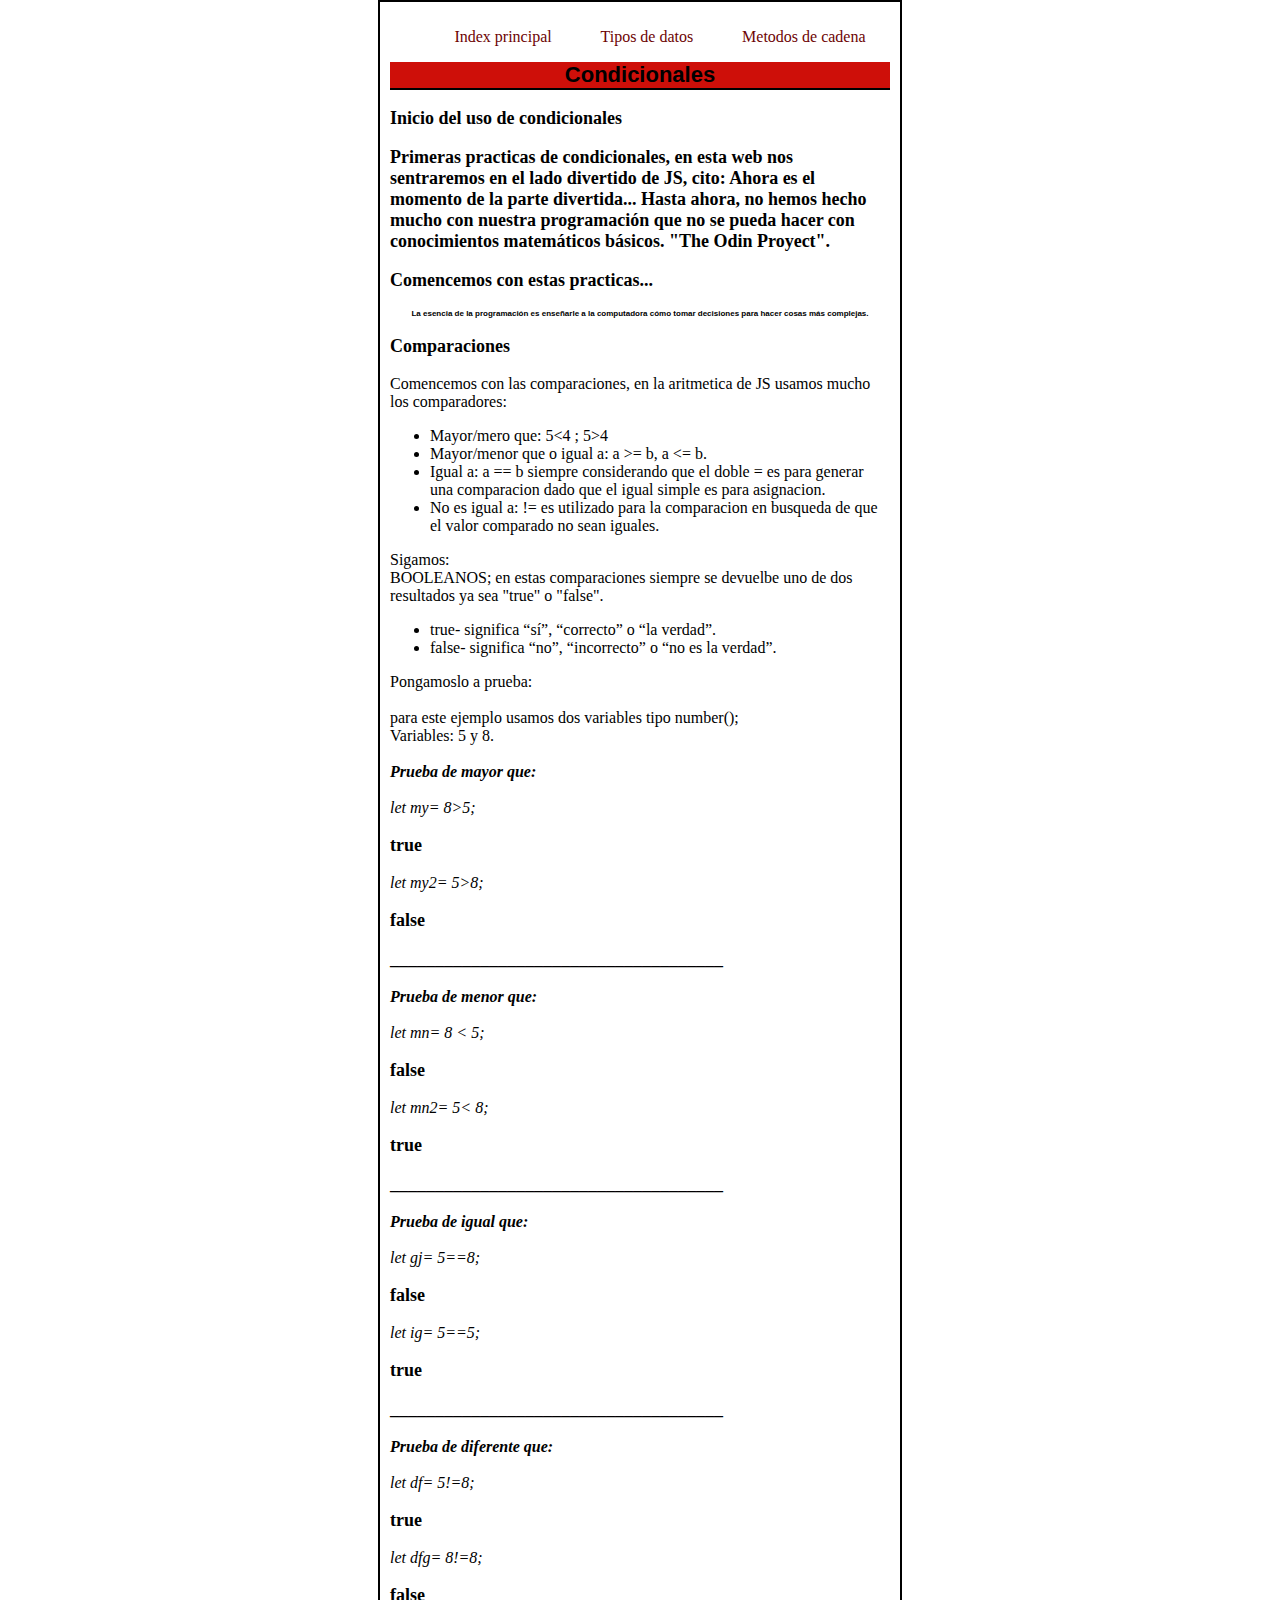
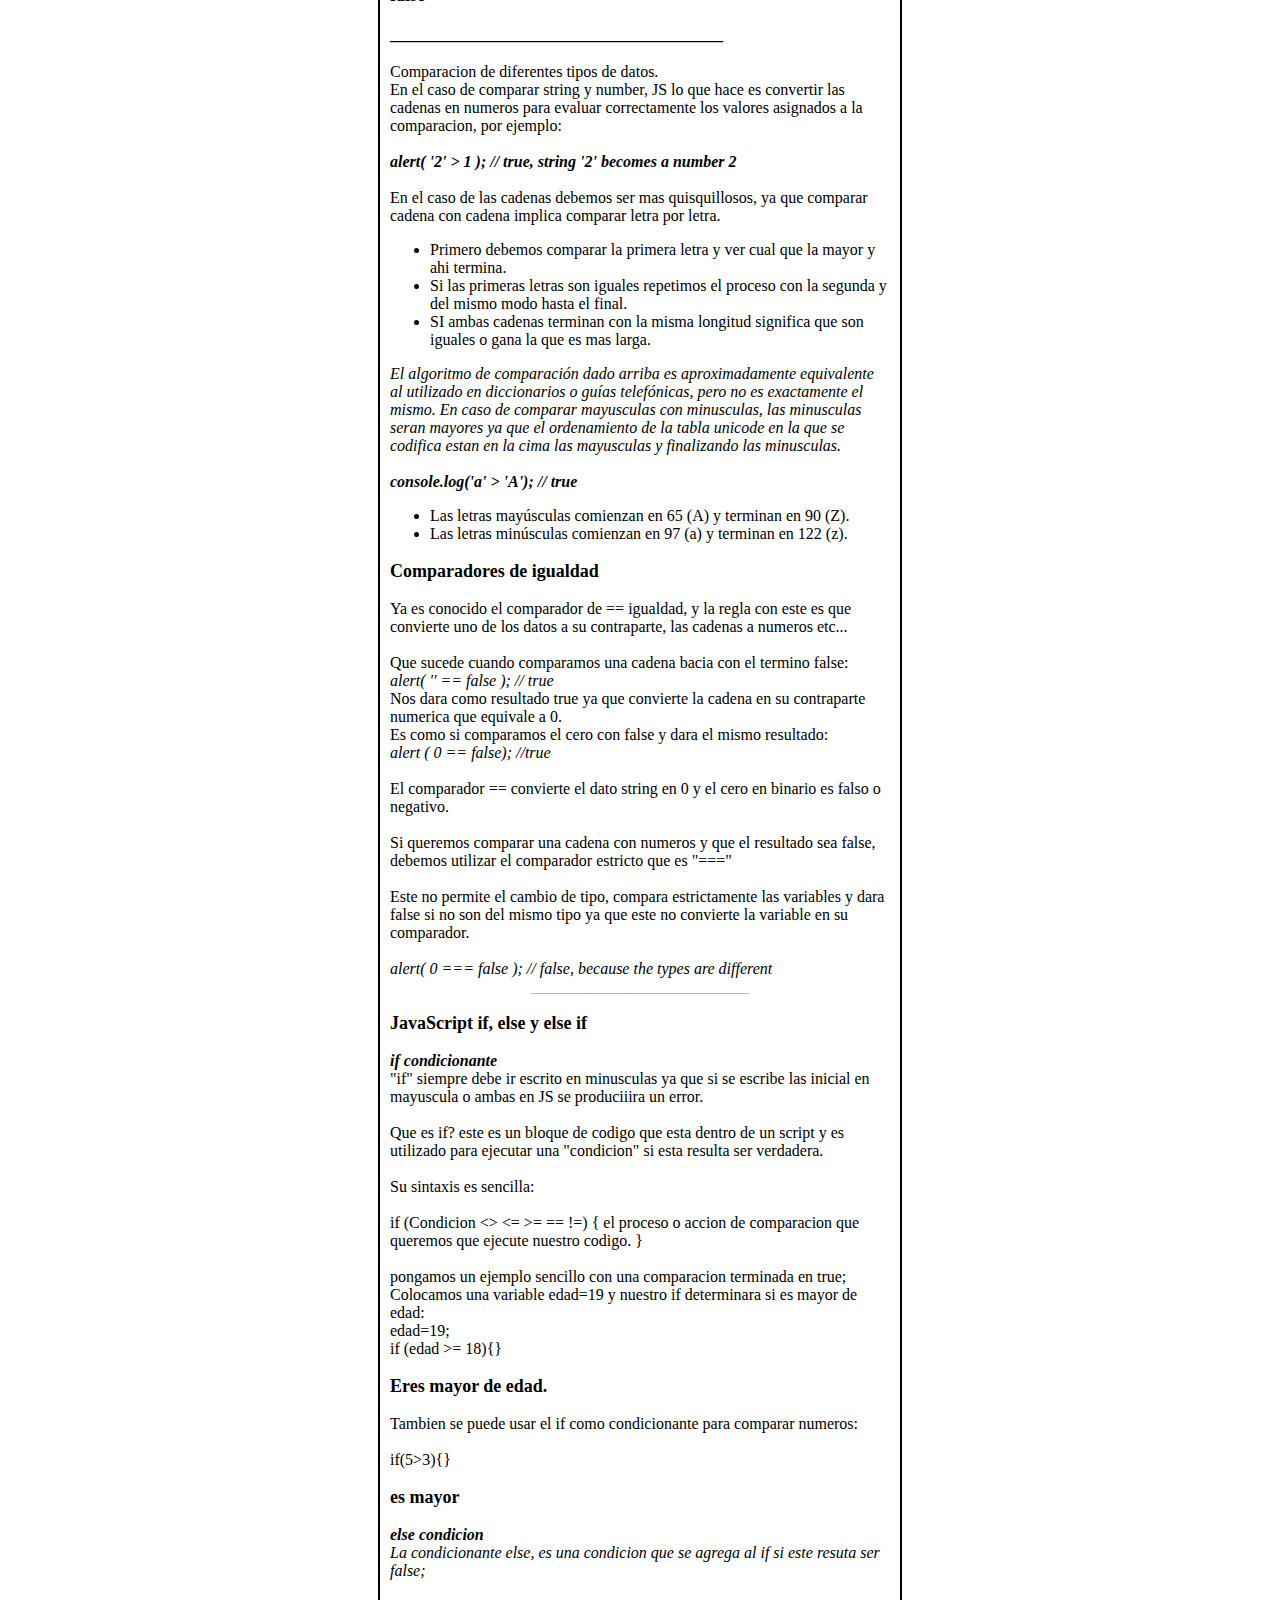
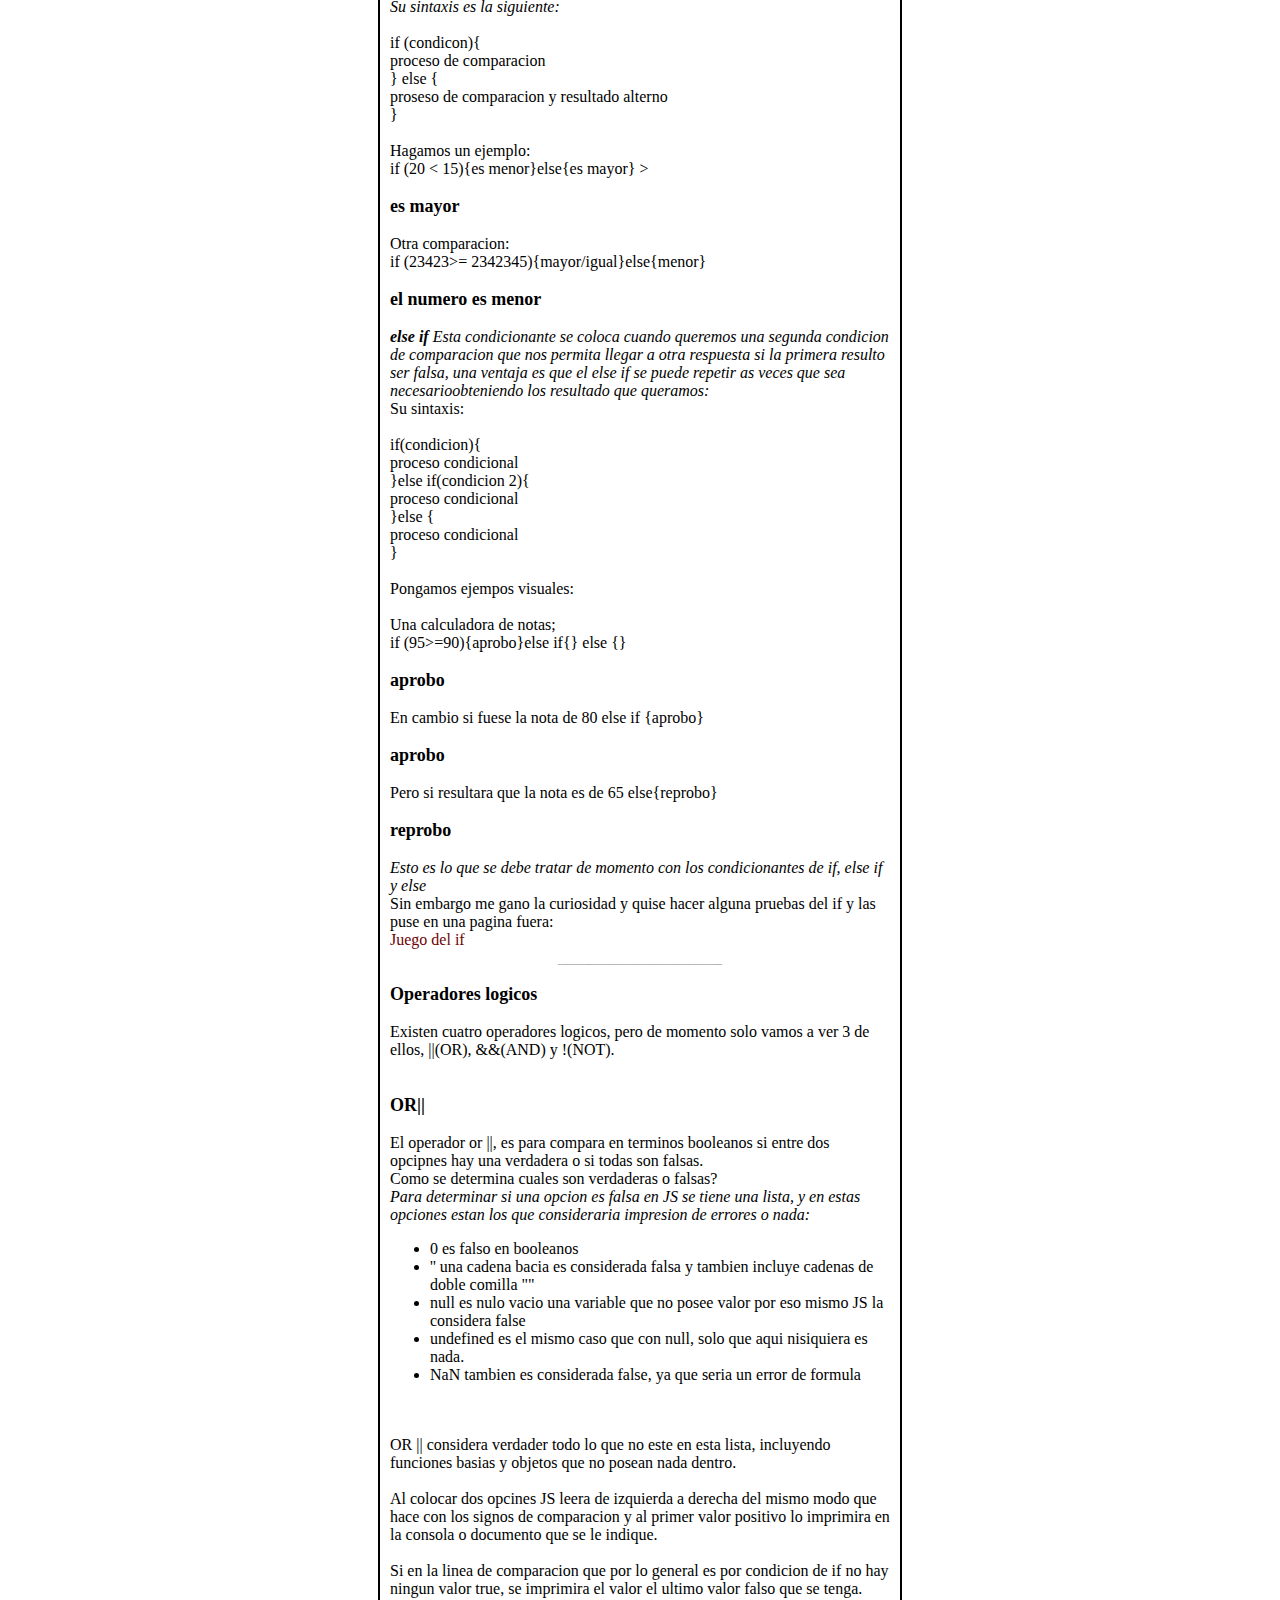
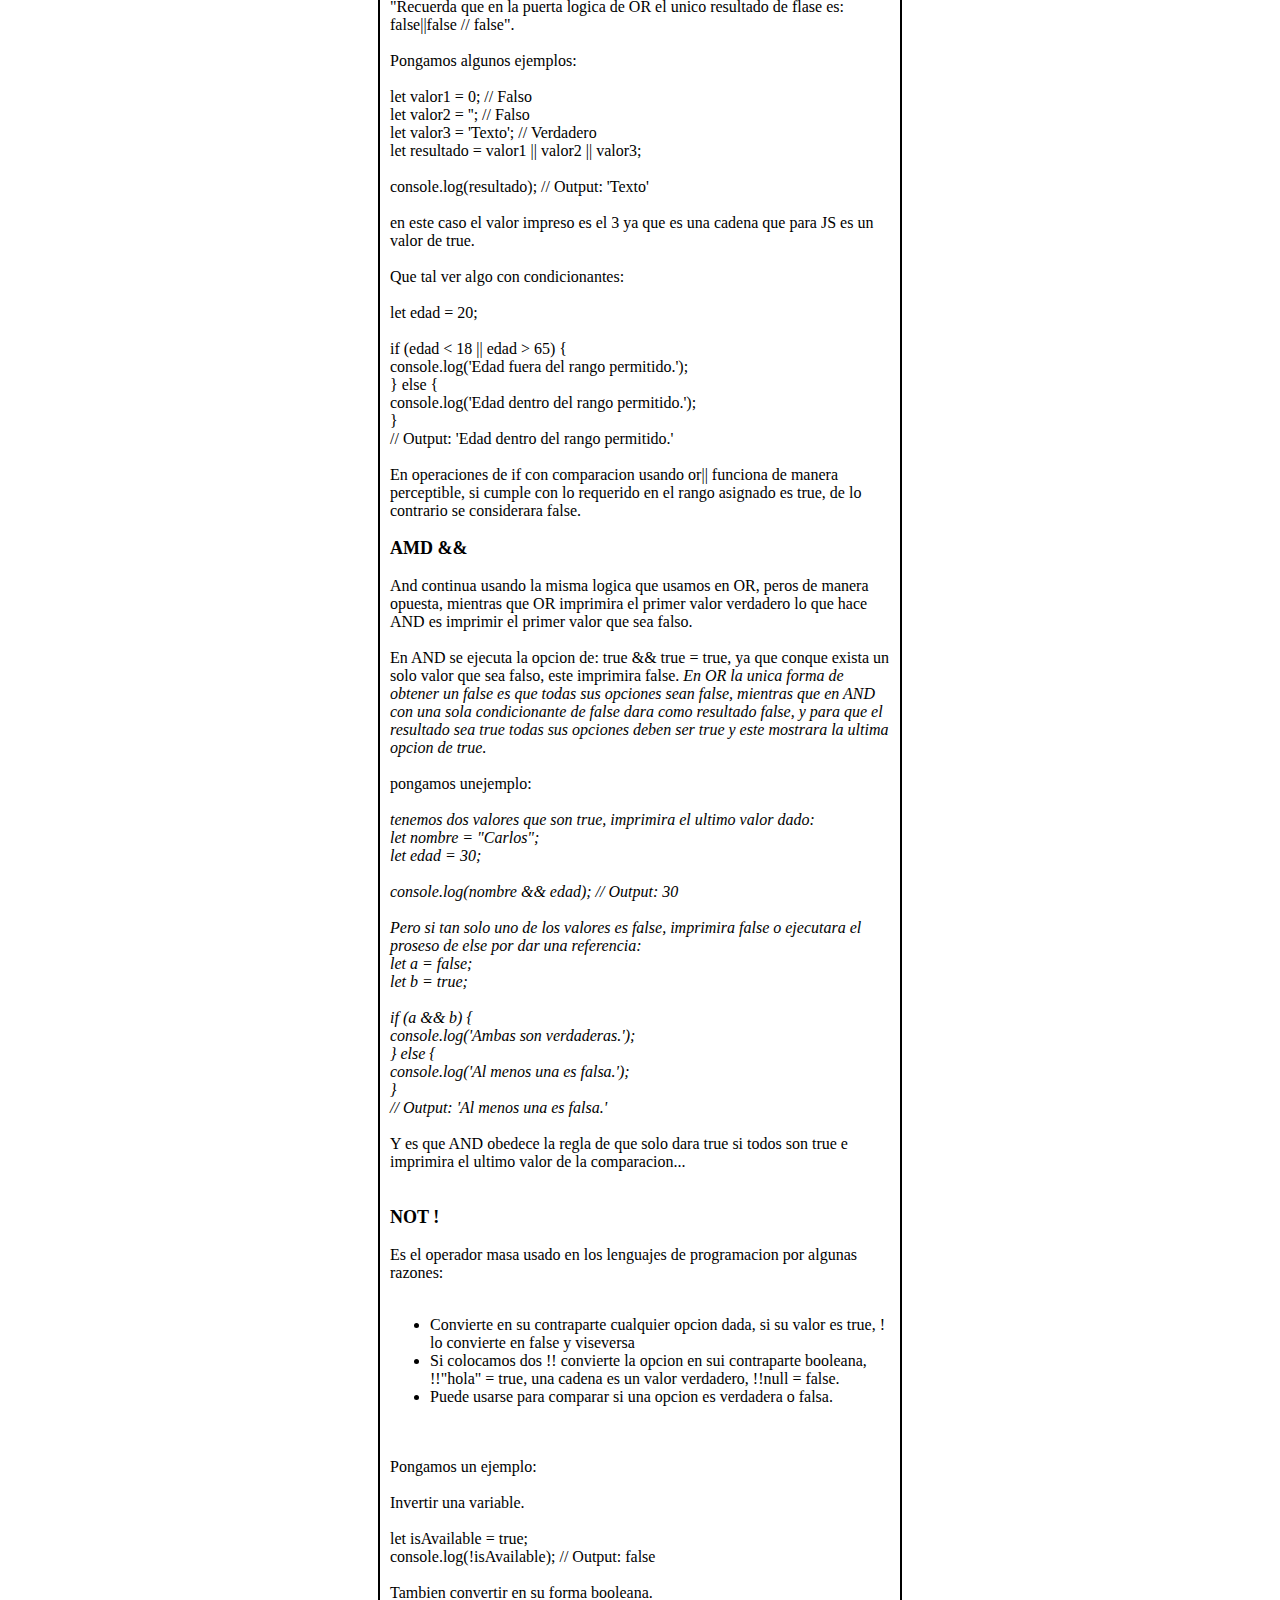
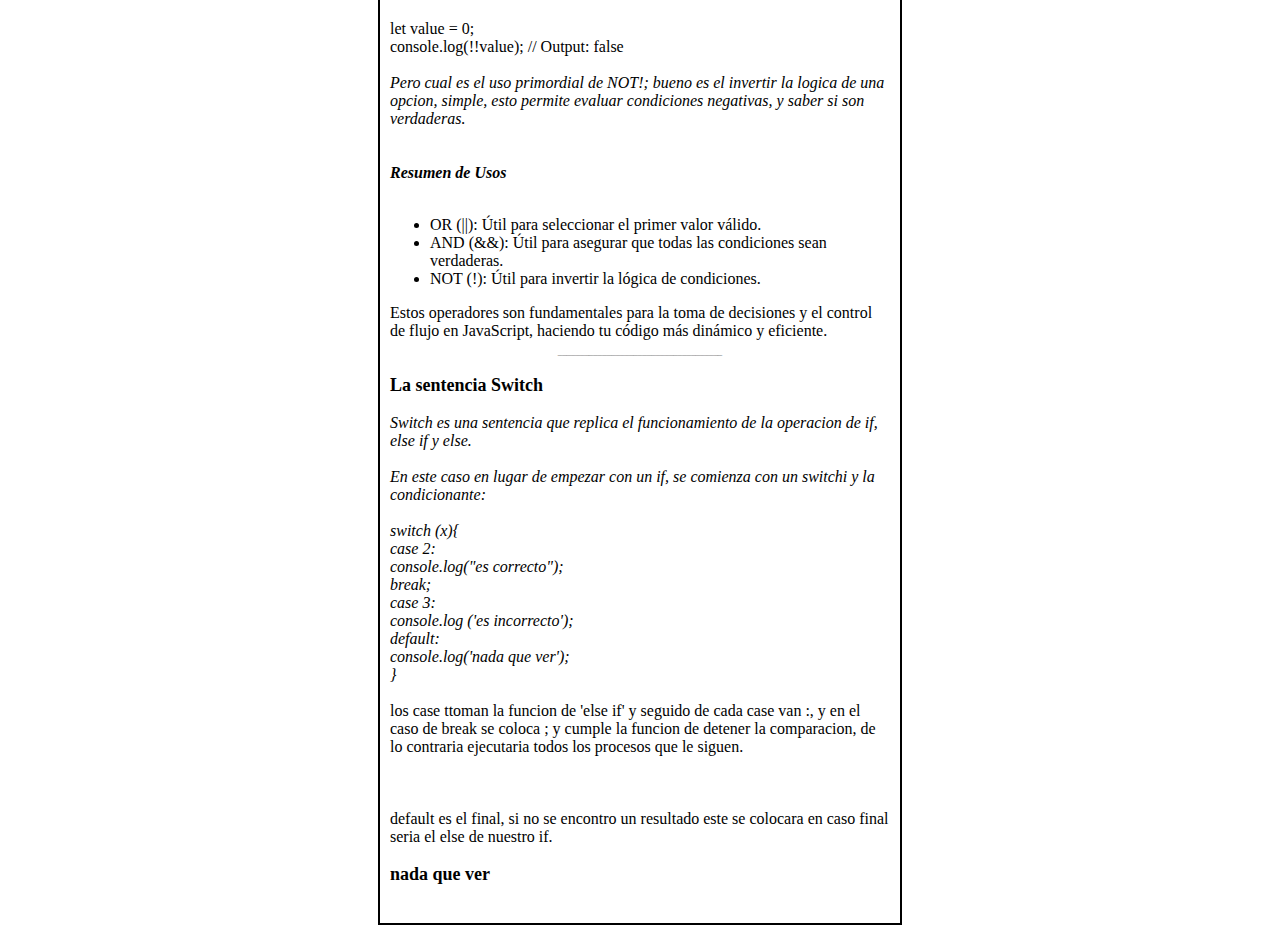
<file: javascrip_odin/metodos_condicionales.html>
<!DOCTYPE html>
<html lang="es">
    <head>
        <meta charset="UTF-8">
        <meta http-equiv="X-UA-compatible"  content="IE=edge">
        <meta name="viewport"   content="width=device-width, initial-scale=1.0">
        <title>Condicionales</title>
        <link rel="stylesheet" href="./css/styldatos.css">
        <link rel="website icon" type="png" href="">

    </head>

    <body>
        <ul class="pag">
            <il><a href="./index.html" target="_blank" rel="noopener noreferrer">Index principal</a></il>
            <il><a href="./tipos_y_condicionales.html" target="_blank" rel="noopener noreferrer">Tipos de datos</a></il>
            <il><a href="./metodosJS.html" target="_blank" rel="noopener noreferrer">Metodos de cadena</a></il>


        </ul>
        <div id="sala1">
            <h1>Condicionales</h1>
            <p>Inicio del uso de condicionales</p>
            <p>Primeras practicas de condicionales, en esta web nos sentraremos en el lado divertido de JS, 
                cito: Ahora es el momento de la parte divertida... Hasta ahora, no hemos hecho mucho con nuestra programación que no se pueda hacer con conocimientos matemáticos básicos. 
                "The Odin Proyect".
            </p>

            <p>Comencemos con estas practicas...</p>

            <p class="mensaje">La esencia de la programación es enseñarle a la computadora cómo tomar decisiones para hacer cosas más complejas.</p>

            <p>Comparaciones</p>
            Comencemos con las comparaciones, en la aritmetica de JS usamos mucho los comparadores: <br>


            <!-- Waw cada vez voy mejorando la interfaz de la web para que se vea 
            mas ordenada, eso ya es un gran cambio y un buen avance. -->
            <ul class="normal">
                <li class="li">Mayor/mero que: 5<4  ; 5>4 </li>
                <li class="li">Mayor/menor que o igual a: a >= b, a <= b.</li>
                <li class="li">Igual a: a == b siempre considerando que el doble = es para generar una comparacion dado que el igual simple es para asignacion.</li>
                <li class="li">No es igual a: != es utilizado para la comparacion en busqueda de que el valor comparado no sean iguales. </li>
                
            </ul>

            Sigamos: <br>
            BOOLEANOS; en estas comparaciones siempre se devuelbe uno de dos resultados
            ya sea "true" o "false". 
            <br>

            <ul class="normal">
                <li>true- significa “sí”, “correcto” o “la verdad”.</li>
                <li>false- significa “no”, “incorrecto” o “no es la verdad”.</li>
            </ul>

            Pongamoslo a prueba: <br><br>

            para este ejemplo usamos dos variables tipo number(); <br>
            Variables: 5 y 8. <br><br>

            <strong><em>Prueba de mayor que:</em></strong> <br><br>    
            <em>let my= 8>5;</em>
            <p id="mayor"></p>
            <em>let my2= 5>8;</em>
            <p id="mayor2"></p>

            <!-- menor -->
            <p>_____________________________________</p>

            <strong><em>Prueba de menor que:</em></strong> <br><br>    
            <em>let mn= 8 < 5;  </em>
            <p id="menor"></p>
            <em>let mn2= 5< 8; </em>
            <p id="menor2"></p>

            <p>_____________________________________</p>

            <strong><em>Prueba de igual que:</em></strong> <br><br>    
            <em>let gj= 5==8;  </em>
            <p id="igual"></p>
            <em>let ig= 5==5;</em>
            <p id="igual2"></p>

            <p>_____________________________________</p>
            <strong><em>Prueba de diferente que:</em></strong> <br><br>    
            <em>let df= 5!=8;  </em>
            <p id="diferente"></p>
            <em>let dfg= 8!=8;</em>
            <p id="diferente2"></p>

            <p>_____________________________________</p>

            <script>
            // en este espacio se llevan a cabo todas las
            //comparaciones aritmeticas de prueba.

                //mayores
               
                let my= 8>5;
                let my2= 5>8;

                document.getElementById("mayor").innerHTML=my;
                document.getElementById("mayor2").innerHTML=my2;

                //menores

                let mn= 8 < 5;
                let mn2= 5< 8;

                document.getElementById("menor").innerHTML=mn;
                document.getElementById("menor2").innerHTML=mn2;

                //iguales

                let gj= 5==8;
                let ig= 5==5;

                document.getElementById("igual").innerHTML=gj;
                document.getElementById("igual2").innerHTML=ig;

                //diferente que

                let df= 5!=8;
                let dfg= 8!=8;

                document.getElementById("diferente").innerHTML=df;
                document.getElementById("diferente2").innerHTML=dfg;
                


            </script>

            <!-- ____________________________________________ -->

            Comparacion de diferentes tipos de datos. <br>
            En el caso de comparar string y number, JS  lo que hace es convertir 
            las cadenas en numeros para evaluar correctamente los valores asignados a la comparacion, 
            por ejemplo: <br> <br>

            <strong><em>alert( '2' > 1 ); // true, string '2' becomes a number 2</em></strong>
            <br><br>
            En el caso de las cadenas debemos ser mas quisquillosos, ya que comparar cadena con cadena implica comparar
            letra por letra.
            
            <ul class="normal">
                <li>Primero debemos comparar la primera letra y ver cual que la mayor y ahi termina.</li>
                <li>Si las primeras letras son iguales repetimos el proceso con la segunda y del mismo modo hasta el final.</li>
                <li>SI ambas cadenas terminan con la misma longitud significa que son iguales o gana la que es mas larga. </li>
            </ul>
            <em>El algoritmo de comparación dado arriba es aproximadamente equivalente al utilizado en diccionarios o guías telefónicas, pero no es exactamente el mismo.</em>
            <em>En caso de comparar mayusculas con minusculas, las minusculas seran mayores ya que el ordenamiento de la tabla unicode en la que se codifica
                estan en la cima las mayusculas y finalizando las minusculas.
            </em><br><br>
            <strong><em>console.log('a' > 'A'); // true</em></strong>
            <ul class="normal">
                <li>Las letras mayúsculas comienzan en 65 (A) y terminan en 90 (Z).</li>
                <li>Las letras minúsculas comienzan en 97 (a) y terminan en 122 (z).
                </li>
            </ul>

            <p>Comparadores de igualdad</p>

            Ya es conocido el comparador de == igualdad, y la regla con este es que convierte uno de los 
            datos a su contraparte, las cadenas a numeros etc... <br>

            <br> Que sucede cuando comparamos una cadena bacia con el termino false: <br>
            <em>alert( '' == false ); // true</em>
            <br>
            Nos dara como resultado true ya que convierte la cadena en su contraparte numerica que equivale a 0.
            <br>Es como si comparamos el cero con false y dara el mismo resultado: <br>
            <em>alert ( 0 == false); //true</em>
            <br><br>
            El comparador == convierte el dato string en 0 y el cero en binario es falso o negativo. <br><br>

            Si queremos comparar una cadena con numeros y que el resultado sea false, debemos utilizar el comparador estricto que es "==="
            <br><br>Este no permite el cambio de tipo, compara estrictamente las variables y dara false si no son del mismo tipo ya 
            que este no convierte la variable en su comparador. 

            <br><br>
            <em>alert( 0 === false ); // false, because the types are different</em>

            
            <p class="mensaje">_________________________________________________</p>

            <p>JavaScript if, else y else if</p>

            <strong><em>if condicionante </em></strong>
            <br>
            "if" siempre debe ir escrito en minusculas ya que si se escribe las inicial en mayuscula
            o ambas en JS se produciiira un error. <br> <br>

            Que es if? este es un bloque de codigo que esta dentro de un script y es utilizado para ejecutar
            una "condicion" si esta resulta ser verdadera. <br><br>
            Su sintaxis es sencilla: <br><br>

            if (Condicion <> <= >= == !=) { el proceso o accion de comparacion que queremos que ejecute nuestro codigo. }
            <br>
            <br>pongamos un ejemplo sencillo con una comparacion terminada en true; <br>

            Colocamos una variable edad=19 y nuestro if determinara si es mayor de edad: <br>
            
            edad=19; <br>
            if (edad >= 18){}
            <p id="tru"></p>
            
            <script>
                let edad= 19;
                if (edad >= 18){
                    document.getElementById("tru").innerHTML= "Eres mayor de edad. "
                }
            </script>

            Tambien se puede usar el if como condicionante para comparar numeros: <br><br>
            if(5>3){}
            <p id="nur"></p>

            <script>
                let nu1=5;
                if(nu1>3){
                    document.getElementById("nur").innerHTML="es mayor";
                }
            </script>


            <strong><em>else condicion</em></strong><br>

            <em>La condicionante else, es una condicion que se agrega al if si este resuta ser false; <br><br>
            Su sintaxis es la siguiente:</em> <br><br>

            if (condicon){ <br>
                proceso de comparacion <br>
            } else {<br>
                proseso de comparacion y resultado alterno <br>
            } <br>
            <br>    
            Hagamos un ejemplo: <br>
            if (20 < 15){es menor}else{es mayor} >
            <p id="el"></p>

            <script>
                if (20 < 15){
                    document.getElementById("el").innerHTML="es menor";
                }else{
                    document.getElementById("el").innerHTML="es mayor";

                }
            </script>


            Otra comparacion: <br>
            if (23423>= 2342345){mayor/igual}else{menor}
            <p id="ji"></p>

            <script>
                if (23423>= 2342345){
                    document.getElementById("ji").innerHTML=" el numero si es es mayor o igual";
                }else {
                    document.getElementById("ji").innerHTML=" el numero es menor";

                }
            </script>

            <strong><em>else if</em></strong>
            <em>Esta condicionante se coloca cuando queremos una segunda condicion de comparacion 
                que nos permita llegar a otra respuesta si la primera resulto ser falsa, una ventaja es
                que el else if se puede repetir as veces que sea necesarioobteniendo los resultado que queramos:
            </em>

            <br>
            Su sintaxis: <br><br>

            if(condicion){<br>
                proceso condicional <br>
            }else if(condicion 2){<br>
                proceso condicional <br>
            }else {<br>
                proceso condicional <br>
            } <br>

            <br>Pongamos ejempos visuales: <br><br>

            Una calculadora de notas; <br>
            if (95>=90){aprobo}else if{} else {}
            <p id="notas"></p>
            En cambio si fuese la nota de 80 else if {aprobo}
            <p id="mon"></p>

            Pero si resultara que la nota es de 65 else{reprobo}
            <p id="rep"></p>
            <script>
                if (95>=90){
                    document.getElementById("notas").innerHTML="aprobo";

                }else if (95 >= 70){
                    document.getElementById("notas").innerHTML="aprobo";

                }else{
                    document.getElementById("notas").innerHTML="reprobo";

                }

                //nota de 85
                if (85>=90){
                    document.getElementById("mon").innerHTML="aprobo";

                }else if (85 >= 70){
                    document.getElementById("mon").innerHTML="aprobo";

                }else{
                    document.getElementById("mon").innerHTML="reprobo";

                }

                //nota de 65
                if (65>=90){
                    document.getElementById("rep").innerHTML="aprobo";

                }else if (65 >= 70){
                    document.getElementById("rep").innerHTML="aprobo";

                }else{
                    document.getElementById("rep").innerHTML="reprobo";

                }
            </script>

            <em>Esto es lo que se debe tratar de momento con los condicionantes de if, else if y else</em>
            <br> Sin embargo me gano la curiosidad y quise hacer alguna pruebas del if y las puse en una pagina fuera: <br>
            <a href="./juego_if.html" target="_blank" rel="noopener noreferrer" >Juego del if</a>


            <p class="mensaje">_____________________________________</p>
            <p>Operadores logicos</p>
            
            Existen cuatro operadores logicos, pero de momento solo vamos a ver 3
            de ellos, ||(OR), &&(AND) y !(NOT).    <br><br>

            <p>OR||</p>

            El operador or ||, es para compara en terminos booleanos si entre dos opcipnes 
            hay una verdadera o si todas son falsas. <br>
            Como se determina cuales son verdaderas o falsas? <br>
            <em>Para determinar si una opcion es falsa en JS se tiene una lista, y en estas opciones estan los que consideraria impresion
                de errores o nada:
            </em>
            <ul class="normal">
                <li>0 es falso en booleanos</li>
                <li>'' una cadena bacia es considerada falsa y tambien incluye cadenas de doble comilla ""</li>
                <li>null es nulo vacio una variable que no posee valor por eso mismo JS la considera false</li>
                <li>undefined es el mismo caso que con null, solo que aqui nisiquiera es nada.</li>
                <li>NaN tambien es considerada false, ya que seria un error de formula</li>
            </ul>

            <br><br>
            OR || considera verdader todo lo que no este en esta lista, incluyendo funciones basias
            y objetos que no posean nada dentro. <br><br>

            Al colocar dos opcines JS leera de izquierda a derecha del mismo modo que hace con los signos de comparacion
            y al primer valor positivo lo imprimira en la consola o documento que se le indique.
            <br><br>
            Si en la linea de comparacion que por lo general es por condicion de if no hay ningun valor 
            true, se imprimira el valor el ultimo valor falso que se tenga. "Recuerda que en la puerta logica de OR
            el unico resultado de flase es: false||false // false". <br><br>
            Pongamos algunos ejemplos: <br><br>

            let valor1 = 0;          // Falso<br>
            let valor2 = '';         // Falso<br>
            let valor3 = 'Texto';    // Verdadero<br>
            let resultado = valor1 || valor2 || valor3;<br>
            <br>
            console.log(resultado);  // Output: 'Texto'<br><br>

            en este caso el valor impreso es el 3 ya que es una cadena que para JS  es un valor de true. <br><br>
            Que tal ver algo con condicionantes: <br><br>

            let edad = 20;<br><br>

                if (edad < 18 || edad > 65) {<br>
                    console.log('Edad fuera del rango permitido.');<br>
                } else {<br>
                    console.log('Edad dentro del rango permitido.');<br>
                }<br>
                // Output: 'Edad dentro del rango permitido.'<br><br>

            En operaciones de if con comparacion usando or|| funciona de manera 
            perceptible, si cumple con lo requerido en el rango asignado es true, de lo contrario se considerara 
            false. <br>

            <p> AMD &&</p>
            And continua usando la misma logica que usamos en OR, peros de manera 
            opuesta, mientras que OR imprimira el primer valor verdadero lo que hace AND es 
            imprimir el primer valor que sea falso. <br><br>

            En AND se ejecuta la opcion de: true && true = true, ya que conque exista un solo
            valor que sea falso, este imprimira false. 

            <em>
            En OR la unica forma de obtener un false es que todas sus opciones sean false, mientras que en AND con 
            una sola condicionante de false dara como resultado false, y para que el resultado sea true todas
            sus opciones deben ser true y este mostrara la ultima opcion de true.
            </em>
            <br><br>
            pongamos unejemplo: <br><br>





            <em>tenemos dos valores que son true, imprimira el ultimo valor dado:</em><br>    
            <em>
            let nombre = "Carlos"; <br>
            let edad = 30;<br><br>

            console.log(nombre && edad); // Output: 30</em> <br><br>

            <em>Pero si tan solo uno de los valores es false, imprimira false o ejecutara el proseso de else por dar 
                una referencia: <br>
            </em>
            <em>
            let a = false;<br>
            let b = true;<br><br>

            if (a && b) {<br>
                console.log('Ambas son verdaderas.');<br>
            } else {<br>
                console.log('Al menos una es falsa.');<br>
            }<br>
            // Output: 'Al menos una es falsa.'<br><br>
            </em>

            Y es que AND obedece la regla de que solo dara true si todos son true e imprimira el ultimo valor de la comparacion... <br><br>

            <p>NOT !</p>
            Es el operador masa usado en los lenguajes de programacion por algunas razones: <br><br>
            <ul class="normal">
                <li>Convierte en su contraparte cualquier opcion dada, si su valor es true, ! lo convierte en false y viseversa </li>
                <li>Si colocamos dos !! convierte la opcion en sui contraparte booleana, !!"hola" = true, una cadena es un valor verdadero, 
                    !!null = false.
                </li>
                <li>Puede usarse para comparar si una opcion es verdadera o falsa. </li>
                
            </ul><br><br>

            Pongamos un ejemplo: <br><br>

            Invertir una variable. <br><br>
            let isAvailable = true;<br>
            console.log(!isAvailable); // Output: false<br><br>

            Tambien convertir en su forma booleana. <br><br>
            let value = 0;<br>
            console.log(!!value); // Output: false<br><br>


            <em>Pero cual es el uso primordial de NOT!; bueno es el invertir la logica de una opcion, simple, esto permite 
                evaluar condiciones negativas, y saber si son verdaderas. 
            </em>
            <br><br><br>
            <strong><em>Resumen de Usos</em></strong><br><br>

            <ul class="normal">
                <li>OR (||): Útil para seleccionar el primer valor válido.</li>
                <li>AND (&&): Útil para asegurar que todas las condiciones sean verdaderas.
                </li>
                <li>NOT (!): Útil para invertir la lógica de condiciones.
                </li>
            </ul>

            Estos operadores son fundamentales para la toma de decisiones y el control de flujo en JavaScript, haciendo tu código más dinámico y eficiente.

            <p class="mensaje">_____________________________________</p>
            
            <p>La sentencia Switch</p>

            <em>Switch es una sentencia que replica el funcionamiento de la operacion de 
                if, else if y else. <br><br>
                En este caso en lugar de empezar con un if, se comienza con un switchi y la condicionante:
                <br><br>

                switch (x){ <br>
                    case 2:<br>
                        console.log("es correcto");<br>
                    break;<br>
                    case 3:<br>
                        console.log ('es incorrecto');<br>
                    default:<br>
                            console.log('nada que ver');<br>

                }<br><br>

            </em>
            los case  ttoman    la funcion de 'else if' y seguido de cada case van :, 
            y en el caso de break se coloca ; y cumple la funcion de detener la comparacion, de lo contraria ejecutaria todos los procesos que le siguen. <br><br>
            <br><br>
            default es el final, si no se encontro un resultado este se colocara en caso final
            seria el else de nuestro if. <br>
            <p id="sw"></p>

            <script>

                let x= 43;
                switch (x){
                    case 2:
                        document.getElementById("sw").innerHTML="es correctp";
                    break;
                    case 3:
                        document.getElementById("sw").innerHTML="es incorrecto";
                    default:
                        
                        document.getElementById("sw").innerHTML="nada que ver";

                    }

            </script>
            
            
            
            
            
            
            <!-- tanta practica y codigo junto, voy a hacer que valga la pena, un grupo de mente maestra...  -->










        </div>
    </body>




</html>
</file>
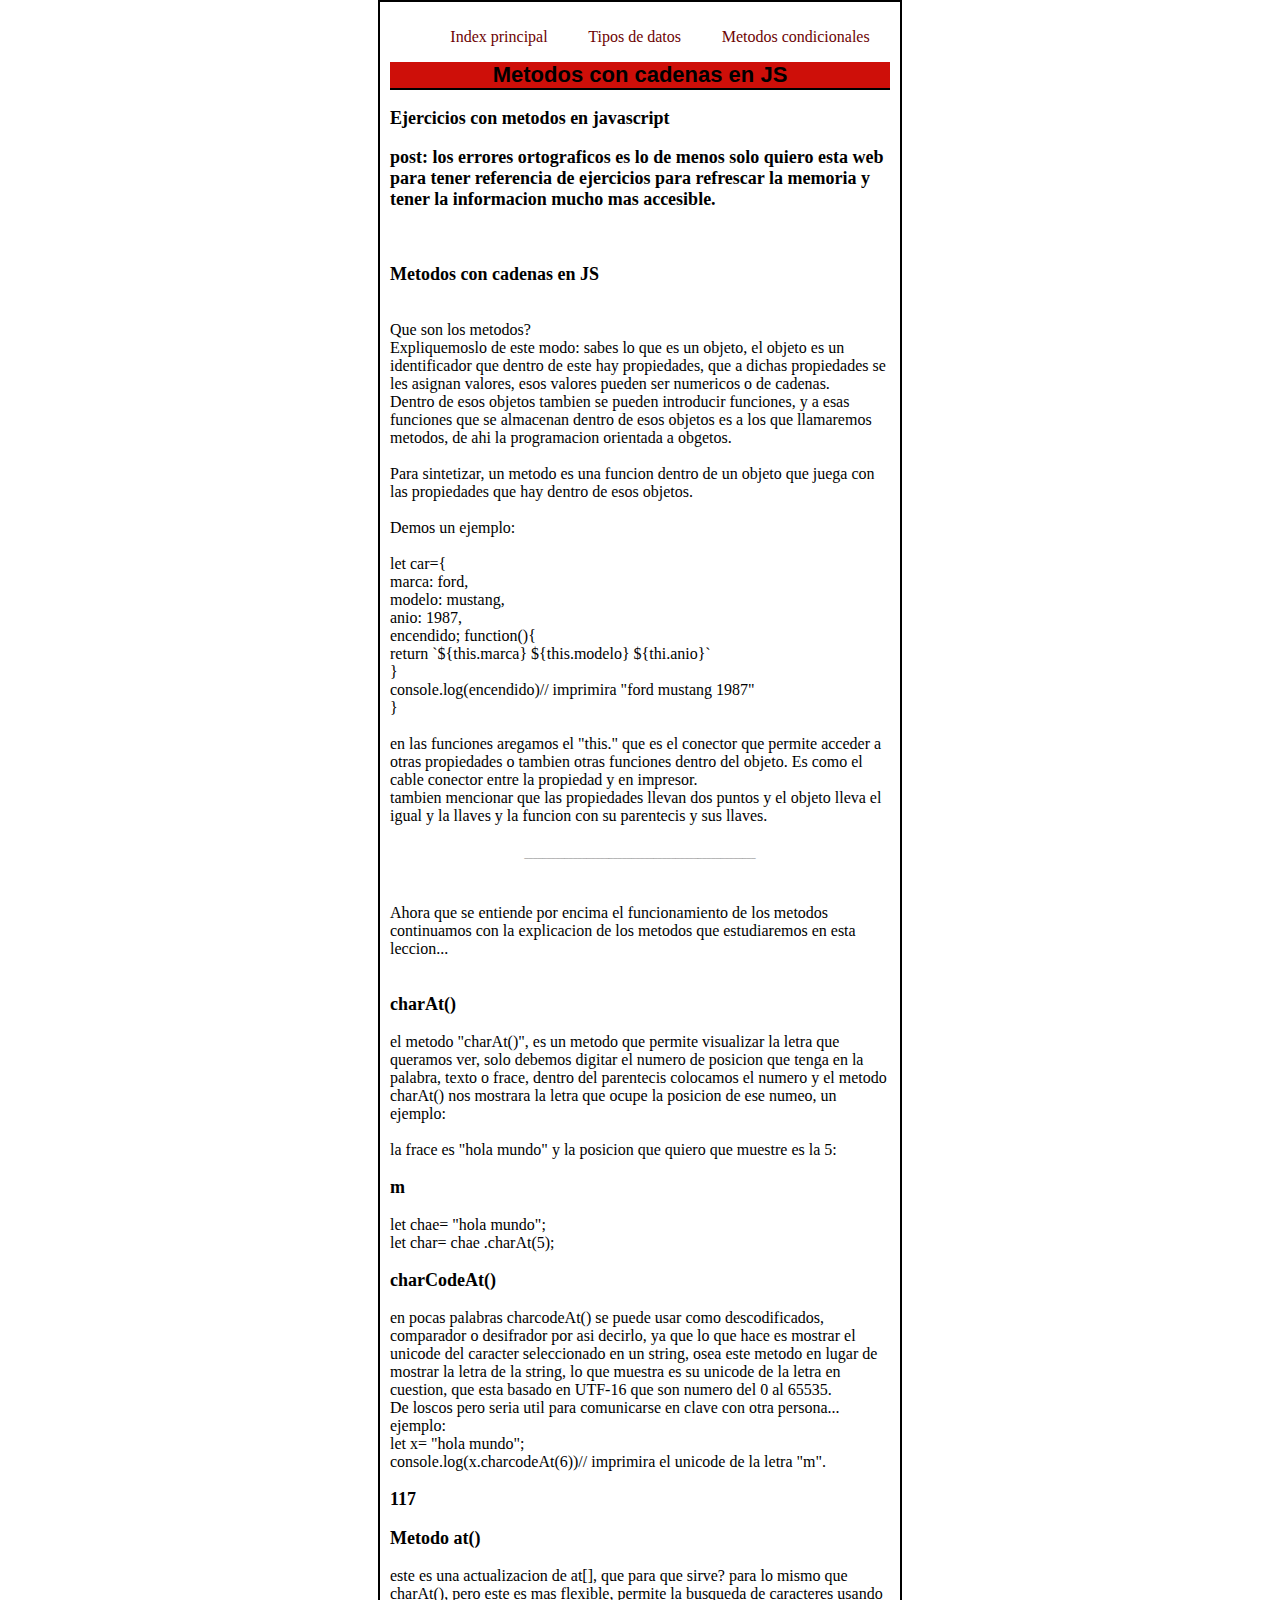
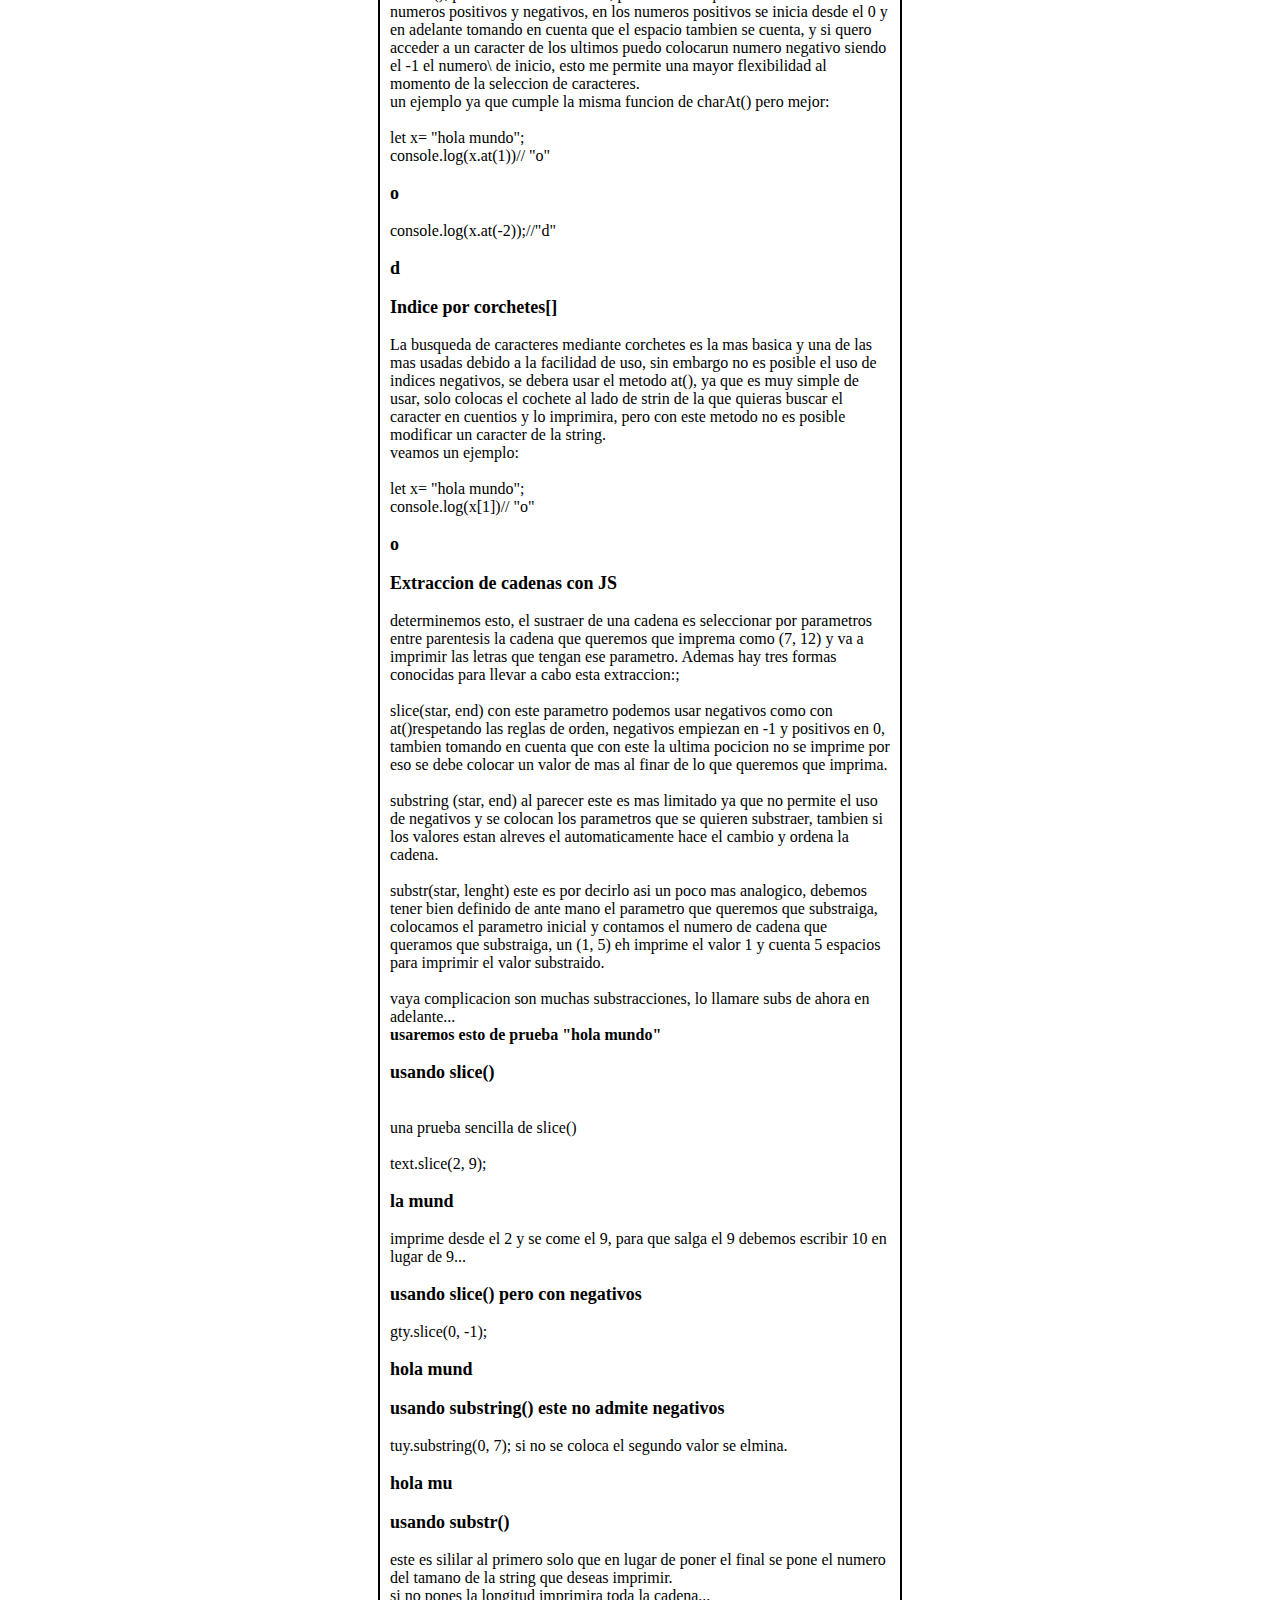
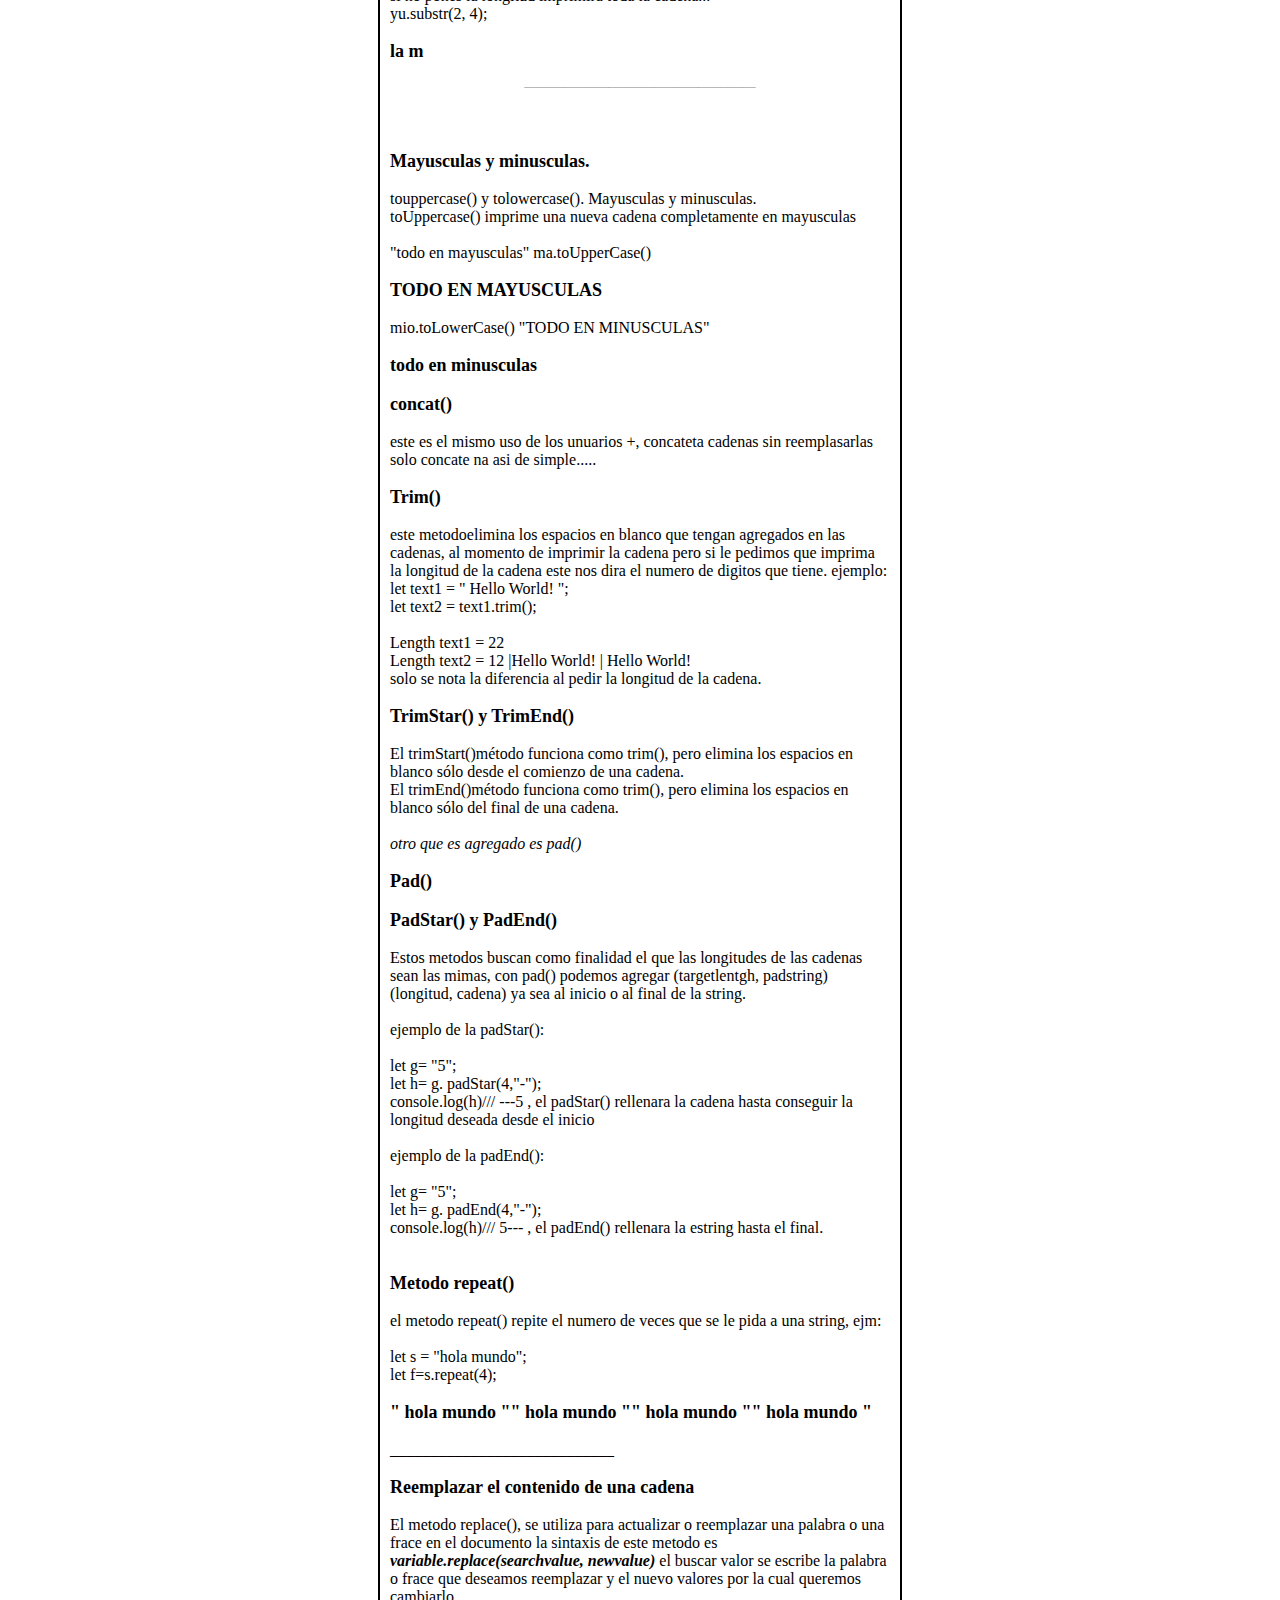
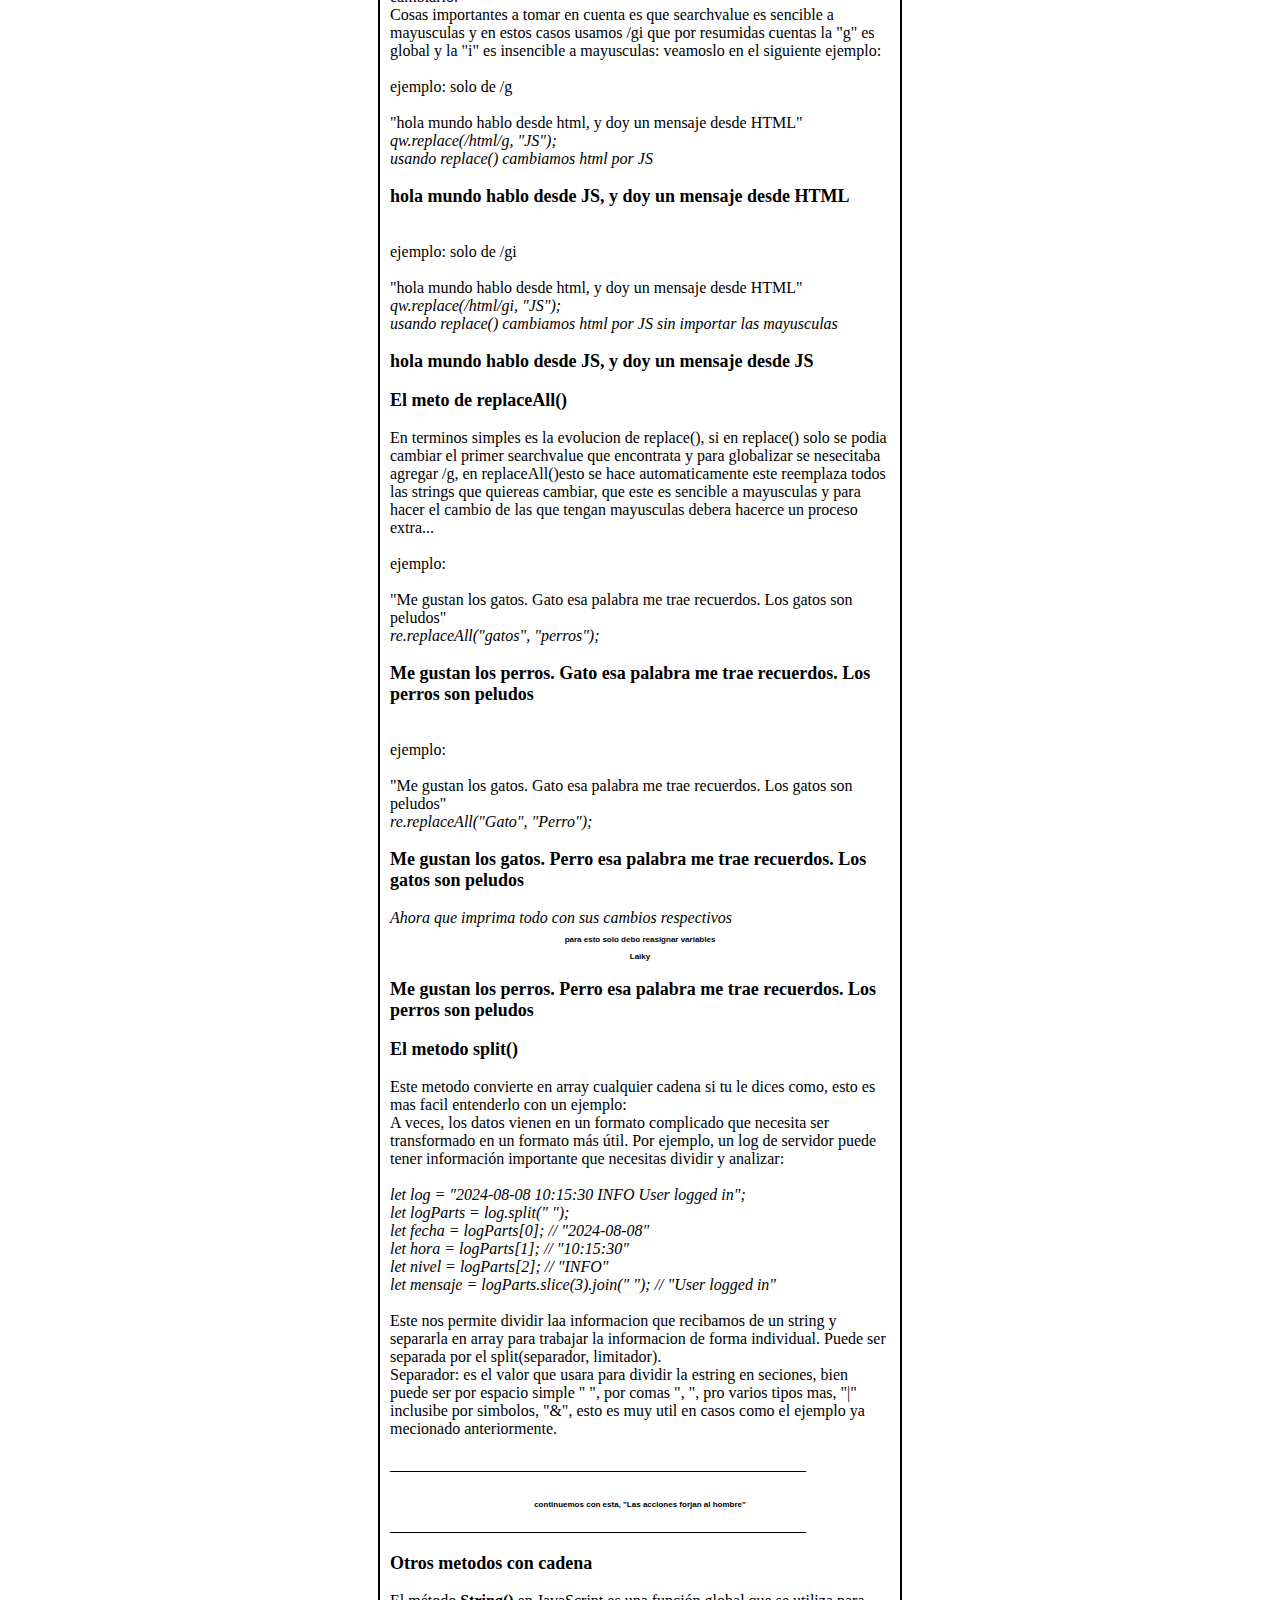
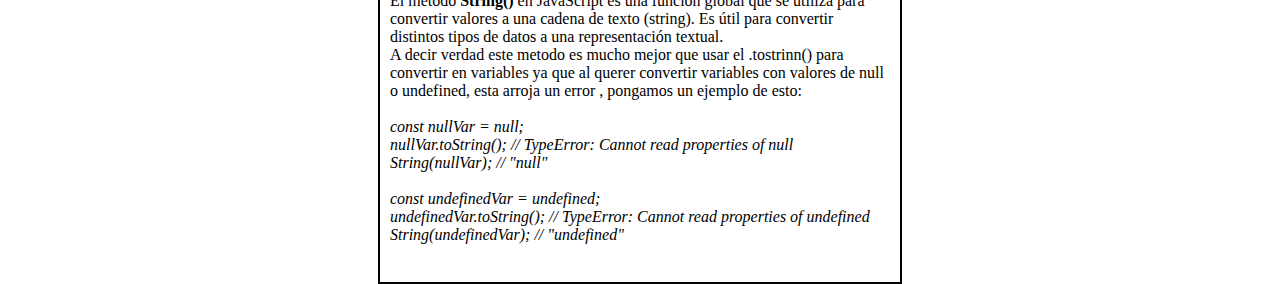
<file: javascrip_odin/metodosJS.html>
<!DOCTYPE html>
<html lang="es">
    <head>
        <meta charset="UTF-8">
        <meta http-equiv="X-UA-compatible" content="IE=edge">
        <meta name="viewport" content="width=device-width, initial-scale=1.0">
        <title>Metodos</title>
        <link rel="stylesheet" href="./css/styldatos.css">
        <link rel="website icon"    type="png" href="">

    </head>

    <body>
        <ul class="pag">
            <il><a href="./index.html" target="_blank" rel="noopener noreferrer">Index principal</a></il>
            <il><a href="./tipos_y_condicionales.html" target="_blank" rel="noopener noreferrer">Tipos de datos</a></il>
            <il><a href="./metodos_condicionales.html" target="_blank" rel="noopener noreferrer">Metodos condicionales</a></il>


        </ul>
        <div id="sala1">
            <h1>Metodos con cadenas en JS</h1>
            <p>Ejercicios con metodos en javascript</p>
            <p>post: los errores ortograficos es lo de menos solo quiero esta 
                web para tener referencia de ejercicios para refrescar la memoria y tener la informacion 
                mucho mas accesible.
            </p>
           
            <br>
            <p>Metodos con cadenas en JS</p>
            <br>

            Que son los metodos?
            <br>
            Expliquemoslo de este modo: sabes lo que es un objeto, el objeto es un identificador que dentro de 
            este hay propiedades, que a dichas propiedades se les asignan valores, esos valores 
            pueden ser numericos o de cadenas. <br>
            Dentro de esos objetos tambien se pueden introducir funciones, y a esas funciones 
            que se almacenan dentro de esos objetos es a los que llamaremos metodos, de ahi la 
            programacion orientada a obgetos. <br>

            <br>Para sintetizar, un metodo es una funcion dentro de un objeto que juega con las 
            propiedades que hay dentro de esos objetos. <br><br>

            Demos un ejemplo: <br><br>

            let car={ <br>
                marca: ford, <br>
                modelo: mustang,<br>
                anio: 1987,<br>
                encendido; function(){<br>
                 return   `${this.marca} ${this.modelo} ${thi.anio}`<br>
                }<br>
                console.log(encendido)// imprimira "ford mustang 1987"<br>
            }<br>
            <br>

            en las funciones aregamos el "this." que es el conector que permite acceder 
            a otras propiedades o tambien otras funciones dentro del objeto. Es como el cable 
            conector entre la propiedad y en impresor. <br>
            tambien mencionar que las propiedades llevan dos puntos y el objeto lleva el igual y la llaves
            y la funcion con su parentecis y sus llaves. <br><br>

            <p class="mensaje">____________________________________________________</p>
            <br><br>

            Ahora que se entiende por encima el funcionamiento de los metodos continuamos con la explicacion de los metodos 
            que estudiaremos en esta leccion...

            <br><br>
            <p>charAt()</p> 

            el metodo "charAt()", es un metodo que permite visualizar la letra que queramos ver,
            solo debemos digitar el numero de posicion que tenga en la palabra, texto o frace, dentro del parentecis 
            colocamos el numero y el metodo charAt() nos mostrara la letra que ocupe la posicion de ese numeo, un ejemplo: 
            <br><br>
            la frace es "hola mundo" y la posicion que quiero que muestre es la 5: <br>
            <p id="cha"></p>
            let chae= "hola mundo"; <br>
                let char= chae .charAt(5);<br>

            <script>
                let chae= "hola mundo";
                let char= chae .charAt(5);
                document.getElementById("cha").innerHTML=char;
            </script>


            <p>charCodeAt()</p>

            en pocas palabras charcodeAt() se puede usar como descodificados, comparador o desifrador por asi decirlo, 
            ya que lo que hace es mostrar el unicode del caracter seleccionado en un string, osea este metodo
            en lugar de mostrar la letra de la string, lo que muestra es su unicode de la letra en cuestion, que 
            esta basado en UTF-16 que son numero del 0 al 65535.
            <br> De loscos pero seria util para comunicarse en clave con otra persona... <br>
            ejemplo: <br>

            
            let x= "hola mundo"; <br>
            console.log(x.charcodeAt(6))// imprimira el unicode de la letra "m".
            <p id="cod"></p>

            <script>
                let co= "hola mundo";
                let bg= co.charCodeAt(6);
                document.getElementById("cod").innerHTML= bg;
            </script>

            <p>Metodo at()</p>
            este es una actualizacion de at[], que para que sirve? para lo mismo que 
            charAt(), pero este es mas flexible, permite la busqueda de caracteres usando numeros positivos 
            y negativos, en los numeros positivos se inicia desde el 0 y en adelante tomando en cuenta
            que el espacio tambien se cuenta, y si quero acceder a un caracter de los ultimos puedo colocarun numero negativo siendo el -1 el numero\
            de inicio, esto me permite una mayor flexibilidad al momento de la seleccion de caracteres. 
            <br>un ejemplo ya que cumple la misma funcion de charAt() pero mejor:

            <br><br>
            let x= "hola mundo"; <br>
            console.log(x.at(1))// "o"
            <p id="sd1"></p>
            console.log(x.at(-2));//"d"
            <p id="sd2"></p>

            <script>
                let sd="hola mundo";
                let ds= sd.at(1);
                let ds1=sd.at(-2);

                document.getElementById("sd1").innerHTML=ds;
                document.getElementById("sd2").innerHTML=ds1;
            </script>

            <p>Indice por corchetes[]</p>
            La busqueda de caracteres mediante corchetes es la mas basica y una de las mas 
            usadas debido a la facilidad de uso, sin embargo no es posible el uso de indices negativos,
            se debera usar el metodo at(), ya que es muy simple de usar, solo colocas el cochete al 
            lado de strin de la que quieras buscar el caracter en cuentios y lo imprimira, pero con este metodo 
            no es posible modificar un caracter de la string. <br>

            veamos un ejemplo: <br><br>
            let x= "hola mundo"; <br>
            console.log(x[1])// "o"
            <p id="cor"></p>
            
            <script>
                let dfg= "hola mundo";
                document.getElementById("cor").innerHTML=dfg[1];
            </script>


            <p>Extraccion de cadenas con JS</p>


            determinemos esto, el sustraer de una cadena es seleccionar por parametros entre 
            parentesis la cadena que queremos que imprema como (7, 12) y va a imprimir las letras que tengan ese parametro. 
            Ademas hay tres formas conocidas para llevar a cabo esta extraccion:;
            <br><br>
            slice(star, end) con este parametro podemos usar negativos como con at()respetando las reglas de orden, negativos empiezan en -1 y positivos en 0, tambien tomando en cuenta que con este la ultima pocicion no se imprime por eso se debe colocar un valor de mas al finar de lo que queremos que imprima.<br>
            <br>substring (star, end) al parecer este es mas limitado ya que no permite el uso de negativos y se colocan los parametros que se quieren substraer, tambien si los valores estan alreves el automaticamente hace el cambio y ordena la cadena. <br>
            <br>substr(star, lenght) este es por decirlo asi un poco mas analogico, debemos tener bien definido de ante mano el parametro que queremos que substraiga, colocamos el parametro inicial y contamos el numero de cadena que queramos que substraiga, un (1, 5) eh imprime el valor 1 y cuenta 5 espacios para imprimir el valor substraido. <br>
            <br> vaya complicacion son muchas substracciones, lo llamare subs de ahora en adelante... <br>

            <strong>usaremos esto de prueba "hola mundo"</strong>
            <br>
            <p>usando slice()</p>
            <br>una prueba sencilla de slice()  <br>
            <br>text.slice(2, 9);
            <p id="siu"></p>
            imprime desde el 2 y se come el 9, para que salga el 9 debemos escribir 10 en lugar de 9... <br>

            <script>
                let gy="hola mundo";
                let jh= gy.slice(2, 9);
                document.getElementById("siu").innerHTML=jh;
            </script>


            <p>usando slice() pero con negativos</p>
            gty.slice(0, -1);
            <p id="siuuu"></p>

            <script>
                let gty="hola mundo";
                let jth= gty.slice(0, -1);
                document.getElementById("siuuu").innerHTML=jth;
            </script>

            <p>usando substring() este no admite negativos</p>
            tuy.substring(0, 7);  si no se coloca el segundo valor se elmina.
            <p id="ber"></p>

            <script>
                let tuy= "hola mundo";
                let ge= tuy.substring(0, 7);
                document.getElementById("ber").innerHTML=ge;
            </script>

            <p>usando substr()</p>
            este es sililar al primero solo que en lugar de poner el final se pone el numero del tamano de la string que deseas imprimir. <br>
            si no pones la longitud imprimira toda la cadena... <br>
            yu.substr(2, 4);
            <p id="io"></p>

            <script>
                let yu="hola mundo";
                let yo= yu.substr(2, 4);
                document.getElementById("io").innerHTML=yo;
            </script>

            <p class="mensaje">____________________________________________________</p>
            <br><br>

            <p>Mayusculas y minusculas.</p>

            touppercase() y tolowercase(). Mayusculas y minusculas. <br>

            toUppercase() imprime una nueva cadena completamente en mayusculas <br>
            <br> "todo en mayusculas" ma.toUpperCase()
            <p id="may"></p>
            <script>
                let ma="todo en mayusculas";
                let mays=ma.toUpperCase()
                document.getElementById("may").innerHTML=mays;
            </script>

            mio.toLowerCase() "TODO EN MINUSCULAS"
            <p id="minu"></p>

            <script>
                let mio="TODO EN MINUSCULAS";
                let lll= mio.toLowerCase();
                document.getElementById("minu").innerHTML=lll;
            </script>

            <p>concat()</p>
            este es el mismo uso de los unuarios +, concateta cadenas sin reemplasarlas
            solo concate na asi de simple.....


            <p>Trim()</p>
            este metodoelimina los espacios en blanco que tengan agregados en las cadenas, 
            al momento de imprimir la cadena pero si le pedimos que imprima la longitud de la 
            cadena este nos dira el numero de digitos que tiene. ejemplo: <br>

            let text1 = "     Hello World!     "; <br>
            let text2 = text1.trim(); <br>
            <br>
            Length text1 = 22 <br>
            Length text2 = 12    |Hello World! | Hello World! <br>
            solo se nota la diferencia al pedir la longitud de la cadena. <br>

            <p>TrimStar() y TrimEnd()</p>

            El trimStart()método funciona como trim(), pero elimina los espacios en blanco sólo desde el comienzo de una cadena. <br>
            El trimEnd()método funciona como trim(), pero elimina los espacios en blanco sólo del final de una cadena. <br>

                <br>
            <em>otro que es agregado es pad()</em>
            <p>Pad()</p>
            <p>PadStar() y PadEnd()</p>
            Estos metodos buscan como finalidad el que las longitudes de las cadenas sean 
            las mimas, con pad() podemos agregar (targetlentgh, padstring) (longitud, cadena)
            ya sea al inicio o al final de la string. 
            <br><br>
            ejemplo de la padStar(): <br>
           <br> let g= "5";
           <br> let h= g. padStar(4,"-");
           <br> console.log(h)/// ---5 , el padStar() rellenara la cadena hasta conseguir la longitud deseada desde el inicio
           <br>
           <br>
           ejemplo de la padEnd():
           <br>
           <br> let g= "5";
           <br> let h= g. padEnd(4,"-");
           <br> console.log(h)/// 5--- , el padEnd() rellenara la estring hasta el final. <br>

           <br>
           <!-- ya es un poco tarde a este punto, pero los metodos 
            deben estar sucedidos de la variable y luego el metodo -->
            <p>Metodo repeat()</p>
            el metodo repeat() repite el numero de veces que se le pida a una string, ejm: <br>

            <br>let s = "hola mundo";
            <br> let f=s.repeat(4);
            <p id="ng"></p>
            <script>
                let s='" hola mundo "';
                let f=s.repeat(4);
                document.getElementById("ng").innerHTML=f;
            </script>
            ____________________________
            <p>Reemplazar el contenido de una cadena</p>

            El metodo replace(), se utiliza para actualizar o reemplazar una palabra o una frace en el documento
            la sintaxis de este metodo es <em><strong>variable.replace(searchvalue, newvalue)</strong></em>
            el buscar valor se escribe la palabra o frace que deseamos reemplazar y el nuevo valores por 
            la cual queremos cambiarlo. <br>
            Cosas importantes a tomar en cuenta es que searchvalue es sencible a mayusculas
            y en estos casos usamos /gi que por resumidas cuentas la  "g" es global y la "i" es insencible a mayusculas: veamoslo en el siguiente ejemplo: <br>

            <br>
            ejemplo: solo de /g <br>
            <br>"hola mundo hablo desde html, y doy un mensaje desde HTML"
            <br><em>qw.replace(/html/g, "JS");</em>
            <br><em>usando replace() cambiamos html por JS</em>
            <p id="sear"></p>

            <br>
            ejemplo: solo de /gi <br>
            <br>"hola mundo hablo desde html, y doy un mensaje desde HTML"
            <br><em>qw.replace(/html/gi, "JS");</em>
            <br><em>usando replace() cambiamos html por JS sin importar las mayusculas</em>
            <p id="search"></p>

            <script>
                let qw= "hola mundo hablo desde html, y doy un mensaje desde HTML";
                let we= qw.replace(/html/g, "JS");
                document.getElementById("sear").innerHTML=we;

                let wee= qw.replace(/html/gi, "JS");
                document.getElementById("search").innerHTML=wee;
            </script>



            <p>El meto de replaceAll()</p>
            En terminos simples es la evolucion de replace(), si en replace() solo se podia cambiar el primer 
            searchvalue que encontrata y para globalizar se nesecitaba agregar /g, en replaceAll()esto se hace automaticamente
            este reemplaza todos las strings que quiereas cambiar, que este es sencible a mayusculas y para hacer el cambio de las que tengan 
            mayusculas debera hacerce un proceso extra... <br>
            <br>
            ejemplo: <br>
            <br> "Me gustan los gatos. Gato esa palabra me trae recuerdos. Los gatos son peludos"
            <br><em>re.replaceAll("gatos", "perros");</em>
            <p id="all"></p>

            <br>
            ejemplo: <br>
            <br> "Me gustan los gatos. Gato esa palabra me trae recuerdos. Los gatos son peludos"
            <br><em>re.replaceAll("Gato", "Perro");</em>
            <p id="al"></p>

            <em>Ahora que imprima todo con sus cambios respectivos</em>
            <p class="mensaje">para esto solo debo reasignar variables</p>
            <p class="mensaje">Laiky</p>

            <p id="todo"></p>

            <script>
                let re= "Me gustan los gatos. Gato esa palabra me trae recuerdos. Los gatos son peludos";
                let te= re.replaceAll("gatos", "perros");
                let tee= re.replaceAll("Gato", "Perro");

                //si quiero que imprima un solo texto ya modificado por completo
                //puedo solo reasignar a la misma variable los metodos ya hechos. 

                re= re.replaceAll("gatos", "perros");
                re= re.replaceAll("Gato", "Perro");

                document.getElementById("all").innerHTML=te;
                document.getElementById("al").innerHTML=tee;

                document.getElementById("todo").innerHTML=re;
            </script>


            <p>El metodo split()</p>
            Este metodo convierte en array cualquier cadena si tu le dices como, esto es mas facil 
            entenderlo con un ejemplo: <br>

            A veces, los datos vienen en un formato complicado que necesita ser transformado en un formato más útil. Por ejemplo, un log de servidor puede tener información importante que necesitas dividir y analizar: <br>

            <br><em>
            let log = "2024-08-08 10:15:30 INFO User logged in"; <br>
            let logParts = log.split(" ");<br>
            let fecha = logParts[0]; // "2024-08-08"<br>
            let hora = logParts[1]; // "10:15:30"<br>
            let nivel = logParts[2]; // "INFO"<br>
            let mensaje = logParts.slice(3).join(" "); // "User logged in"<br>
            </em><br>

            Este nos permite dividir laa informacion que recibamos de un string y separarla en array para trabajar
            la informacion de forma individual. Puede ser separada por el split(separador, limitador). <br>

            Separador: es el valor que usara para dividir la estring en seciones, bien puede ser 
            por espacio simple " ", por comas ", ", pro varios tipos mas, "|"
            inclusibe por simbolos, "&", esto es muy util en casos como el ejemplo ya mecionado anteriormente. <br>
            <br>


            ____________________________________________________
            <br><br>
            <p class="mensaje">continuemos con esta, "Las acciones forjan al hombre"</p>


            ____________________________________________________
            <p>Otros metodos con cadena</p>

            El método <strong>String()</strong> en JavaScript es una función global que se utiliza para convertir valores a una cadena de texto (string).
            Es útil para convertir distintos tipos de datos a una representación textual.

            <br>
            A decir verdad este metodo es mucho mejor que usar el .tostrinn() para convertir en variables
            ya que al querer convertir variables con valores de null o undefined, esta arroja un error
            , pongamos un ejemplo de esto: <br>

            <em>
            <br>
            const nullVar = null;<br>
            nullVar.toString(); // TypeError: Cannot read properties of null<br>
            String(nullVar); // "null"<br>
            <br>
            const undefinedVar = undefined;<br>
            undefinedVar.toString(); // TypeError: Cannot read properties of undefined<br>
            String(undefinedVar); // "undefined"<br>
            <br></em>


            











        </div>
    </body>

</html>
</file>
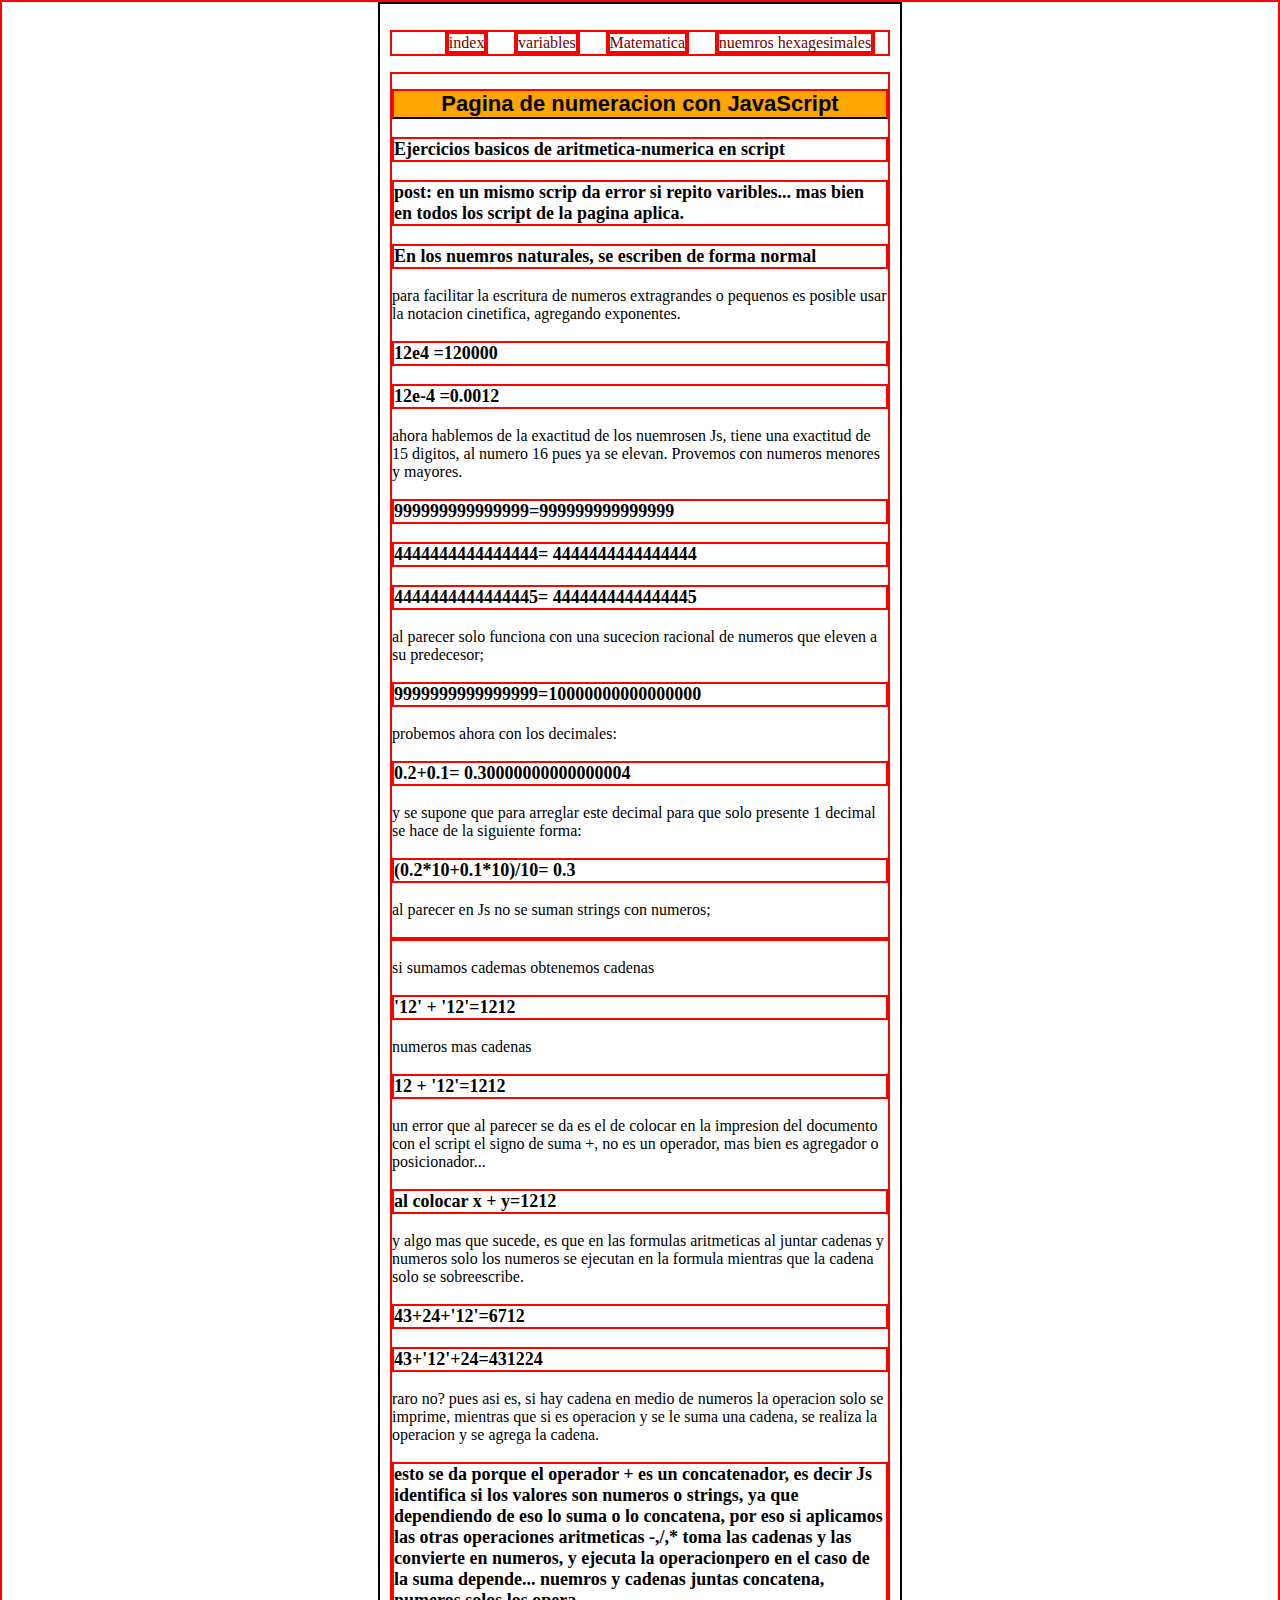
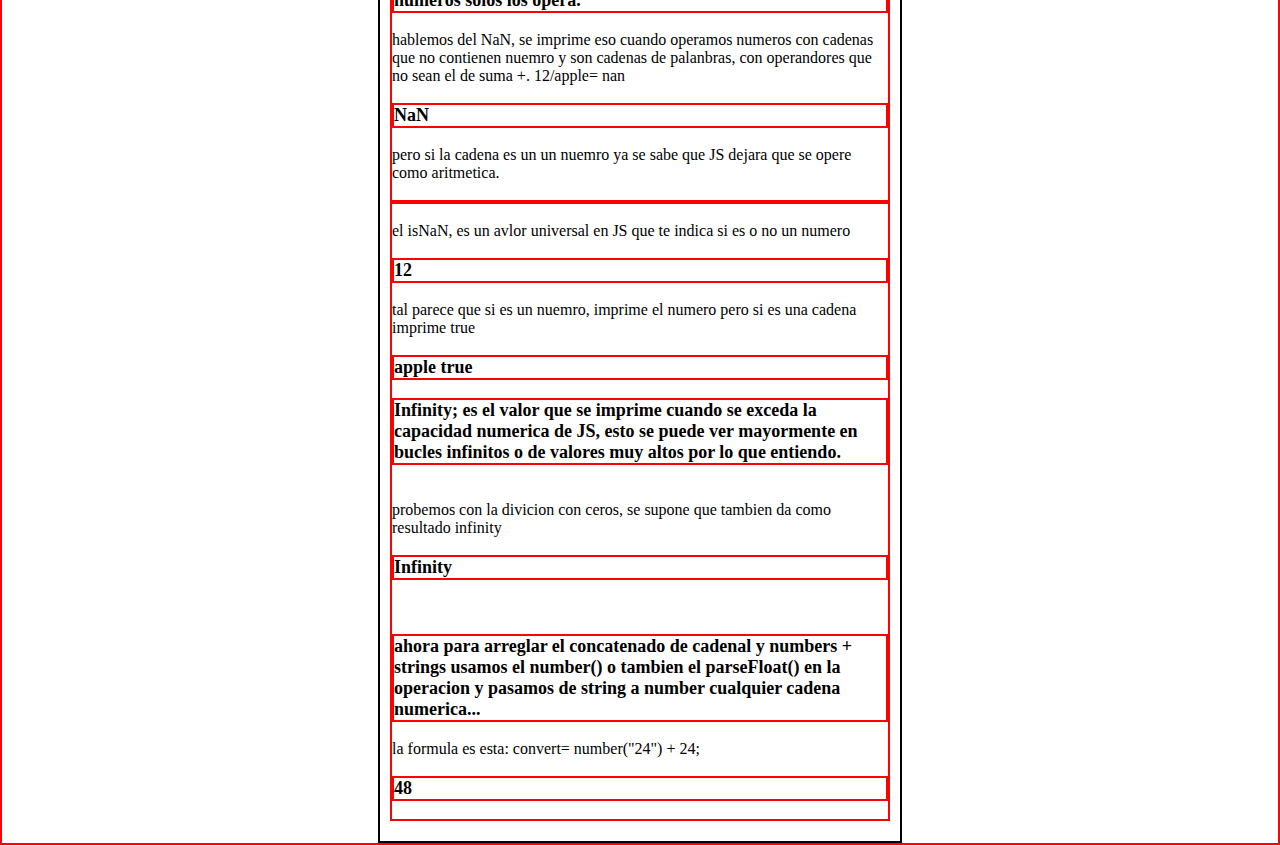
<file: javascrip_odin/nuemros.html>
<!DOCTYPE html>
<html lang="es">

    <head>
        <meta charset="UTF-8">
        <meta http-equiv="X-UA-compatible" content="IE=edge">
        <meta name="viewport" content="width=device-width, initial-scale=1.0">
        <title>Numeros en java</title>
        <link rel="stylesheet" href="./css/stylmate.css">
        <link rel="website icon" type="png" href="">

    </head>
    <body>
        <ul class="pag">
            <il><a href="./index.html" target="_blank" rel="noopener noreferrer">index</a></il>
            <il><a href="./mecanicavariable.html" target="_blank" rel="noopener noreferrer">variables</a></il>
            <il><a href="./matematica.html" target="_blank" rel="noopener noreferrer">Matematica</a></il>
            <il><a href="./nuemros_hexagesimales.html" target="_blank" rel="noopener noreferrer">nuemros hexagesimales</a></il>

        </ul>

        <div id="sala1">
            <h1>Pagina de numeracion con JavaScript</h1>
            <p>Ejercicios basicos de aritmetica-numerica en script</p>
            <p>post: en un mismo scrip da error si repito varibles...
            mas bien en todos los script de la pagina aplica.</p>

           <p>En los nuemros naturales, se escriben de forma normal</p> 



           para facilitar la escritura de numeros extragrandes o pequenos
            es posible usar la notacion cinetifica, agregando exponentes.   

           <p id="exponencial"></p>
           <p id="exponenciales"></p>
           <script>
            let q=12e4;
            document.getElementById("exponencial").innerHTML= "12e4 ="+ q;

            let w=12e-4;
            document.getElementById("exponenciales").innerHTML= "12e-4 ="+ w;
           </script>

           ahora hablemos de la exactitud de los nuemrosen Js, tiene una exactitud de 
           15 digitos, al numero 16 pues ya se elevan. Provemos con numeros menores y mayores.

           <p id="15d"></p>
           <p id="dci"></p>
           <p id="dfg"></p>

           al parecer solo funciona con una sucecion racional de numeros que eleven a su 
           predecesor;
           <p id="15d2"></p>

           <script>
            let e=999999999999999;
            document.getElementById("15d").innerHTML= "999999999999999=" + e;

            let r=4444444444444444;
            document.getElementById("dci").innerHTML= "4444444444444444= "+ r;

            let t=4444444444444445;
            document.getElementById("dfg").innerHTML= "4444444444444445= "+ t;

            let y=9999999999999999;
            document.getElementById("15d2").innerHTML= "9999999999999999=" + y;
           </script>
            

            probemos ahora con los decimales:
           <p id="demo1"></p>

           y se supone que para arreglar este decimal para que solo presente 1 decimal
           se hace de la siguiente forma:
           <p id="demo2"></p>
            <script>
                let u= 0.2 + 0.1;
                document.getElementById("demo1").innerHTML="0.2+0.1= "+ u;
                let i=(0.2*10+0.1*10)/10;
                document.getElementById("demo2").innerHTML= "(0.2*10+0.1*10)/10= "+i;
            </script>

            al parecer en Js no se suman strings con numeros;
            <p></p>
            si sumamos cademas obtenemos cadenas
            <p id="c1"></p>
            numeros mas cadenas
            <p id="c2"></p>

            un error que al parecer se da es el de colocar en la impresion del documento
            con el script el signo de suma +, no es un operador, mas bien es agregador
            o posicionador...
            <p id="c3"></p>

            y algo mas que sucede, es que en las formulas aritmeticas al juntar cadenas y numeros
            solo los numeros se ejecutan en la formula mientras que la cadena solo se sobreescribe.
            <p id="c4"></p>
            <p id="c5"></p>
            raro no? pues asi es, si hay cadena en medio de numeros la operacion solo
            se imprime, mientras que si es operacion y se le suma una cadena, se realiza la 
            operacion y se agrega la cadena.
            <script>
                let o= "12";
                let op= "12";
                let sd= o+op;

                document.getElementById("c1").innerHTML= "'12' + '12'="+ sd;

                let or= 12;
                let opr= "12";
                let sdr= or+opr;

                document.getElementById("c2").innerHTML= "12 + '12'="+ sdr;

                let orn= 12;
                let oprn= 12;
                

                document.getElementById("c3").innerHTML= "al colocar x + y="+ orn + oprn;

                let g= 43;
                let h= "12";
                let l=24;
                let result= g+l+h;
                let result2= g+h+l;

                document.getElementById("c4").innerHTML= "43+24+'12'="+result;
                document.getElementById("c5").innerHTML= "43+'12'+24="+result2;
            </script>

            <p>esto se da porque el operador + es un concatenador, es decir Js 
                identifica si los valores son numeros o strings, ya que dependiendo de 
                eso lo suma o lo concatena, por eso si aplicamos las otras operaciones aritmeticas -,/,*
                toma las cadenas y las convierte en numeros, y ejecuta la operacionpero en el caso de 
                la suma depende... nuemros y cadenas juntas concatena, numeros solos los opera.
            </p>

            hablemos del NaN, se imprime eso cuando operamos numeros con cadenas que no contienen
            nuemro y son cadenas de palanbras, con operandores que no sean el de suma +.
            12/apple= nan
            <p id="fd"></p>

            pero si la cadena es un un nuemro ya se sabe que JS dejara que se opere 
            como aritmetica.
            <p></p>
            el isNaN, es un avlor universal en JS que te indica si es o no un numero
            <P id="numm"></P>
            tal parece que si es un nuemro, imprime el numero pero si es 
            una cadena imprime true
            <p id="app"></p>

            

            <script>
                
                //voy a declarar estas dos variables para usarlas en operacione y no escribir tanto
                let num=12;
                let ap="apple";

                let usonan= num / ap;

                document.getElementById("fd").innerHTML= usonan;

                isNaN(num)
                isNaN(ap)
                document.getElementById("numm").innerHTML=num + isNaN(num);
                document.getElementById("app").innerHTML=ap +" "+ isNaN(ap);

                
            </script>

            <p>Infinity; es el valor que se imprime cuando se exceda la capacidad 
                numerica de JS, esto se puede ver mayormente en bucles infinitos o de 
                valores muy altos por lo que entiendo.
            </p>

            <br>
            probemos con la divicion con ceros, se supone que tambien da como resultado infinity
                        
            <p id="cero"></p>

            <script>
                let b=2;
                let m=0;

                let ho=b/m;
                document.getElementById("cero").innerHTML=ho;

            </script>

            <!-- posdata este truco lo aprendi un dia despues de la practica anterior -->
            <!-- ya se como convertir string a number -->
            <br>
            <p>
            ahora para arreglar el concatenado de cadenal y numbers + strings usamos el 
            number() o tambien el parseFloat() en la operacion y pasamos de string a number 
            cualquier cadena numerica...</p>
                la formula es esta: convert= number("24") + 24;
            <p id="jkl"></p>

            <script>
                let hjd= "24";
                let nuj= 24;

                let convert= Number(hjd) + 24;
                document.getElementById("jkl").innerHTML=convert;
            </script>

            

        </div>
    </body>
</html>
</file>
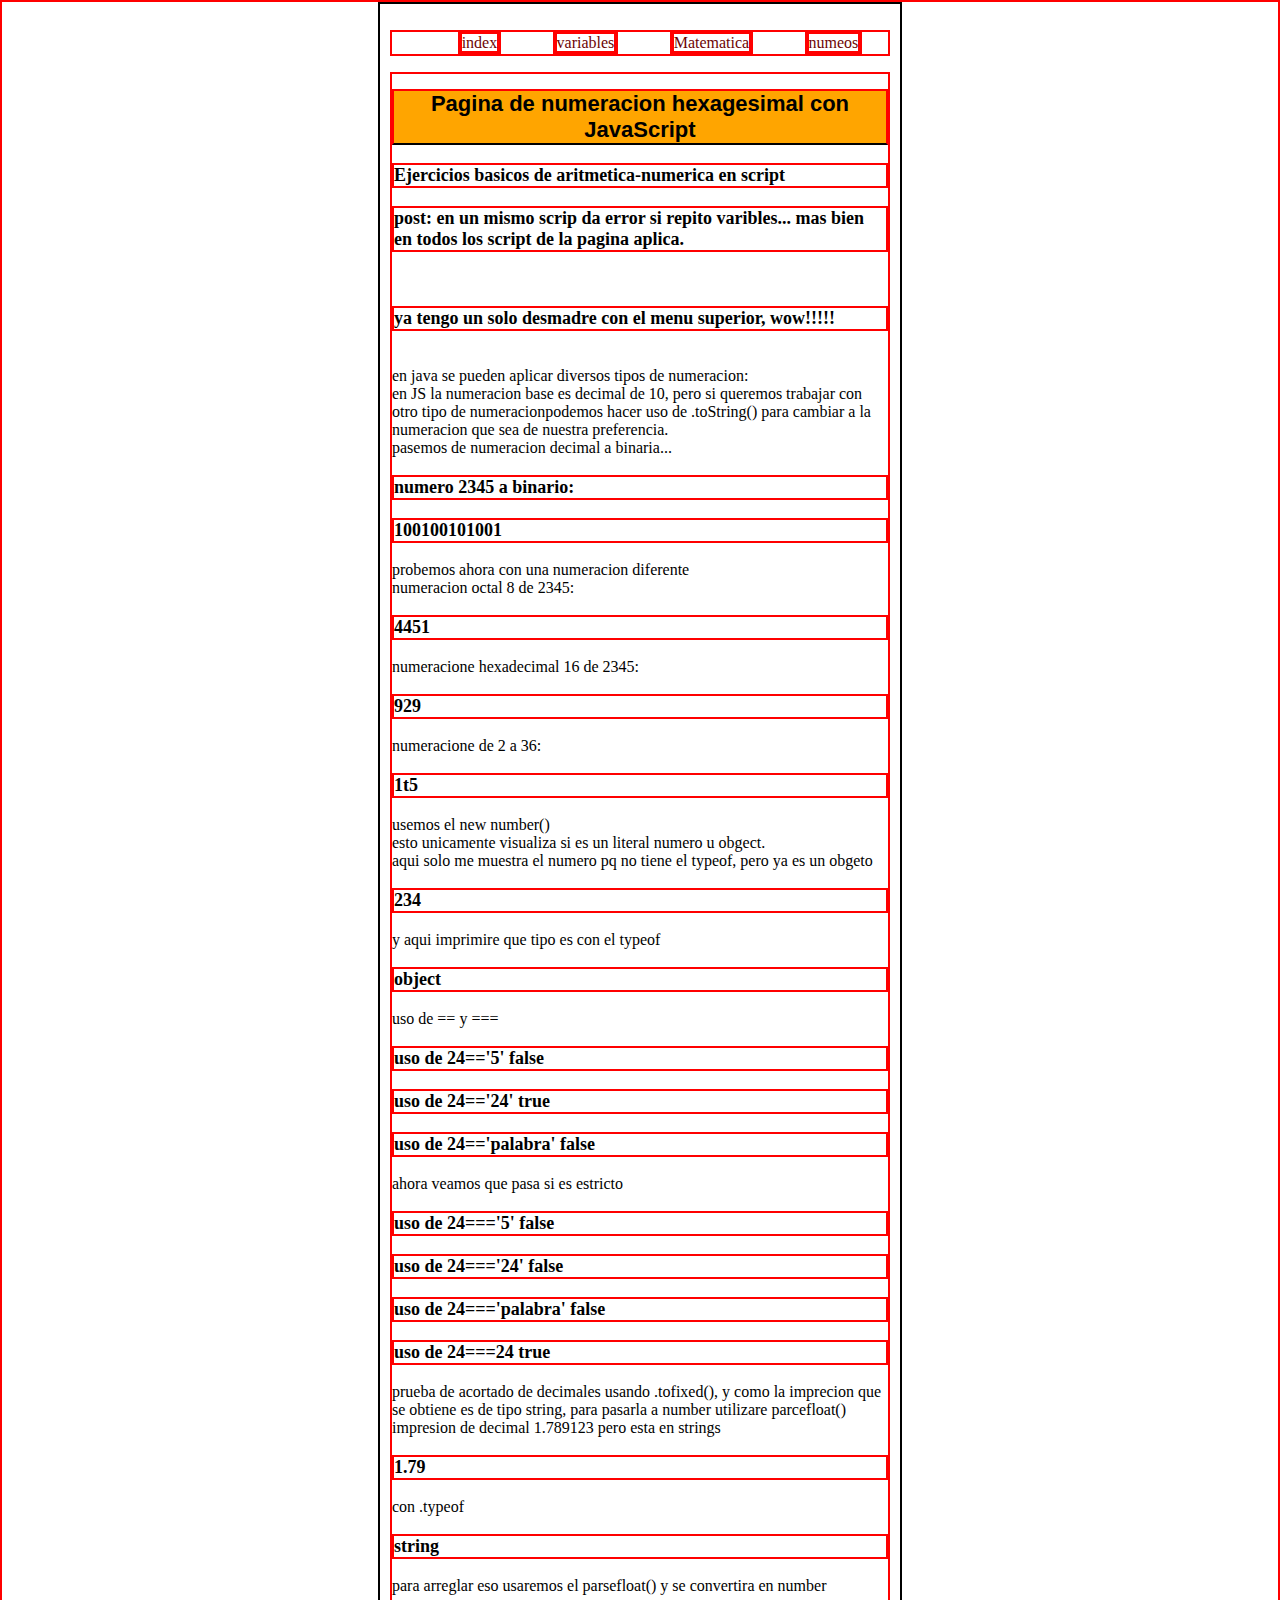
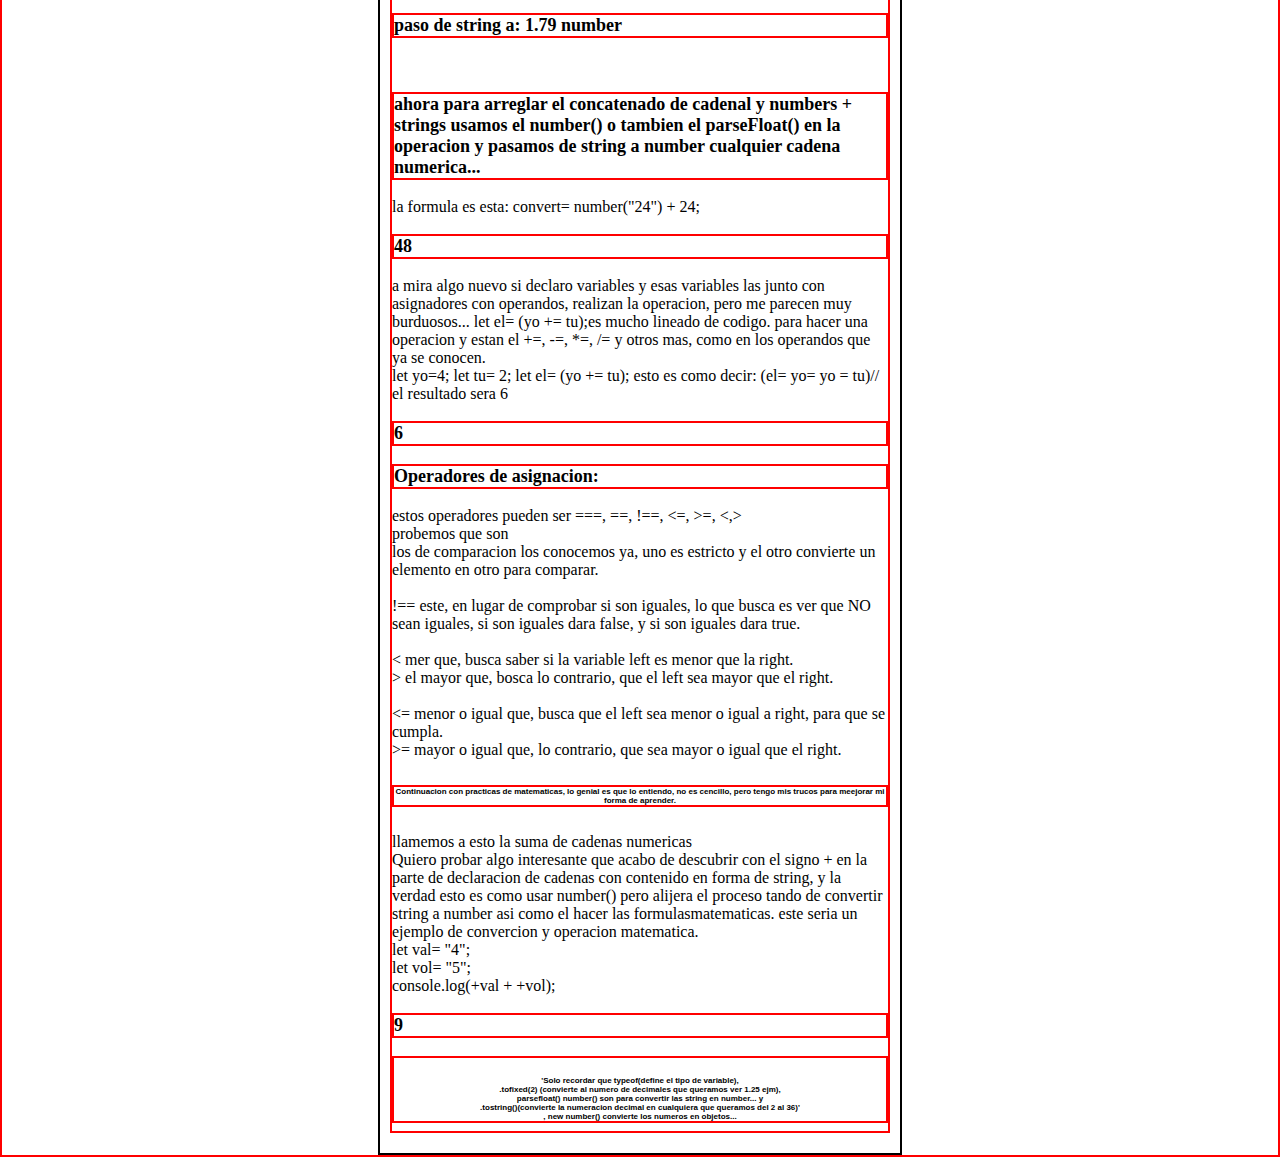
<file: javascrip_odin/nuemros_hexagesimales.html>
<!DOCTYPE html>     
<html lang="es">
    <head>
        <meta charset="UTF-8">
        <meta http-equiv="X-UA-compatible" content="IE=edge">
        <meta name="viewport" content="width=device-width, initial-scale=1.0">
        <title>HExagesimales</title> 
        <link rel="stylesheet" href="./css/stylmate.css">
        <link rel="website icon" type="png" href="">

    </head>
    <body>
        <ul class="pag">
            <il><a href="./index.html" target="_blank" rel="noopener noreferrer">index</a></il>
            <il><a href="./mecanicavariable.html" target="_blank" rel="noopener noreferrer">variables</a></il>
            <il><a href="./matematica.html" target="_blank" rel="noopener noreferrer">Matematica</a></il>
            <il><a href="./nuemros.html" target="_blank" rel="noopener noreferrer">numeos</a></il>


        </ul>

        <div id="sala1">
            <h1>Pagina de numeracion hexagesimal con JavaScript</h1>
            <p>Ejercicios basicos de aritmetica-numerica en script</p>
            <p>post: en un mismo scrip da error si repito varibles...
            mas bien en todos los script de la pagina aplica.</p>
            <br>
            <p>ya tengo un solo desmadre con el menu superior, wow!!!!!</p>

            <br>
            en java se pueden aplicar diversos tipos de numeracion:
            <br>

            en JS la numeracion base es decimal de 10, pero si queremos trabajar con otro
            tipo de numeracionpodemos hacer uso de .toString() para cambiar a la numeracion 
            que sea de nuestra preferencia.
            <br>

            pasemos de numeracion decimal a binaria...
            <p>numero 2345 a binario:</p>
            <p id="bin"></p>
            

            probemos ahora con una numeracion diferente
            <br>
            numeracion octal 8 de 2345:
            <p id="base8"></p>
            numeracione hexadecimal 16 de 2345:
            <p id="base16"></p>
            numeracione de 2 a 36: 
            <p id="base36"></p>
        

            <script>
                let num1=2345;
                let base2=num1.toString(2);
                //nuemracion en binario 0 y 1
                document.getElementById("bin").innerHTML=base2;


                let base8=num1.toString(8);
                let base16=num1.toString(16);
                let base36=num1.toString(36);
                //otro tipo de numeracion
                document.getElementById("base8").innerHTML=base8;
                document.getElementById("base16").innerHTML=base16;
                document.getElementById("base36").innerHTML=base36;



            </script>

            
            usemos el new number()
            <br>
            esto unicamente visualiza si es un literal numero u obgect.
            <br>aqui solo me muestra el numero pq no tiene el typeof, pero ya es un obgeto
            <p id="ne"></p>
            y aqui imprimire que tipo es con el typeof
            <p id="ne2"></p>
            <script>
                let jh=234;
                let ne1= new Number(jh);
                document.getElementById("ne").innerHTML=ne1;
                document.getElementById("ne2").innerHTML= typeof ne1;
                console.log(typeof ne1);//aqui pruebo imprimir con consola


            </script>
            
        <!-- //es entendible, aunque gpt dice que use mejor el === pq es mas seguro eficiente. -->
        uso de == y ===
        <p id="iguales"></p>
        <p id="igualess"></p>

        <p id="igualesss"></p>

        ahora veamos que pasa si es estricto
        <p id="igual"></p>
        <p id="iguall"></p>
        <p id="igualll"></p>
        <p id="iguald"></p>

        
        <script>
            let a=24;
            let s="24";
            let r="5";
            let p="palabra";
            let y=24;

            document.getElementById("iguales").innerHTML= "uso de 24=='5' " + (a==r);
            document.getElementById("igualess").innerHTML= "uso de 24=='24' " + (a==s);
            document.getElementById("igualesss").innerHTML= "uso de 24=='palabra' " + (a==p);

            //uso ===
            document.getElementById("igual").innerHTML= "uso de 24==='5' " + (a===r);
            document.getElementById("iguall").innerHTML= "uso de 24==='24' " + (a===s);
            document.getElementById("igualll").innerHTML= "uso de 24==='palabra' " + (a===p);
            document.getElementById("iguald").innerHTML= "uso de 24===24 " + (a===y);



        </script>
        
        prueba de acortado de decimales usando .tofixed(), y como la imprecion que se 
        obtiene es de tipo string, para pasarla a number utilizare parcefloat()

        impresion de decimal 1.789123 pero esta en strings
        <p id="decimales2"></p>
        con .typeof
        <p id="decimales21"></p>
        para arreglar eso usaremos el parsefloat() y se convertira en number

        <p id="stanum"></p>
        
        <script>
            //usare el declarador const
            const numerodecimal=1.789123;//no olvides poner el punto decimal, yo lo hice...
            const converdeci=numerodecimal .toFixed(2)

            document.getElementById("decimales2").innerHTML=converdeci;
            document.getElementById("decimales21").innerHTML=typeof converdeci;

            //pasandolo de string a number
            const pass= parseFloat(converdeci);
            document.getElementById("stanum").innerHTML= "paso de string a: "+ pass+" " + typeof pass;

            
        </script>
        
        <!-- ya se como convertir string a number -->
        <br>
        <p>
        ahora para arreglar el concatenado de cadenal y numbers + strings usamos el 
        number() o tambien el parseFloat() en la operacion y pasamos de string a number 
        cualquier cadena numerica...</p>
            la formula es esta: convert= number("24") + 24;
        <p id="jkl"></p>

        <script>
            let hjd= "24";
            let nuj= 24;

            let convert= Number(hjd) + 24;
            document.getElementById("jkl").innerHTML=convert;
        </script>
        

        a mira algo nuevo si declaro variables y esas variables las junto 
        con asignadores con operandos, realizan la operacion, pero me parecen muy 
        burduosos... let el= (yo += tu);es mucho lineado de codigo. para hacer una operacion
        y estan el +=, -=, *=, /= y otros mas, como en los operandos que ya se conocen.
        
        <br>let yo=4;
        let tu= 2;
        let el= (yo += tu); esto es como decir: (el= yo= yo = tu)// el resultado sera 6
        <p id="jhg"></p>

        <script>
            let yo=4;
            let tu= 2;
            let el= (yo += tu);
            document.getElementById("jhg").innerHTML=el;
        </script>


        <p>Operadores de asignacion: </p>
        estos operadores pueden ser ===, ==, !==, <=, >=, <,> <br>

        probemos que son <br>
        los de comparacion los conocemos ya, uno es estricto y el otro convierte un elemento en otro para comparar. <br>
        <br>
        !== este, en lugar de comprobar si son iguales, lo que busca
        es ver que NO sean iguales, si son iguales dara false, y si son iguales dara true. <br>
        <br>
        < mer que, busca saber si la variable left es menor que la right. <br>
        > el mayor que, bosca lo contrario, que el left sea mayor que el right. <br>
        <br>
        <= menor o igual que, busca que el left sea menor o igual a right, para que se cumpla. 
        <br>
        >= mayor o igual que, lo contrario, que sea mayor o igual que el right. <br>
        <br>

        <p class="mensaje">
        Continuacion con practicas de matematicas, lo genial es que lo entiendo, no es cencillo, pero tengo mis trucos para meejorar mi forma de aprender.
        </p>

        <br>
        llamemos a esto la suma de cadenas numericas <br>
        Quiero probar algo interesante que acabo de descubrir con el signo + en la 
        parte de declaracion de cadenas con contenido en forma de string, y la verdad esto es como usar number()
        pero alijera el proceso tando de convertir string a number asi como el hacer las formulasmatematicas.
        este seria un ejemplo de convercion y operacion matematica.  <br>
        let val= "4";<br>
            let vol= "5";<br>
            console.log(+val + +vol);
        <br>
        

        <p id="nu1"></p>

        <script>
            let val= "4";
            let vol= "5";

            document.getElementById ("nu1").innerHTML=+val + +vol ;
        </script>

        <p class="mensaje">
        <br>
        <br>'Solo recordar que typeof(define el tipo de variable),
        <br>.tofixed(2) (convierte al numero de decimales que queramos ver 1.25 ejm),
        <br>parsefloat() number() son para convertir las string en number... y 
        <br> .tostring()(convierte la numeracion decimal en cualquiera que queramos del 2 al 36)'
        <br>, new number() convierte los numeros en objetos...
        <br>
        </p>
        







        </div>
    </body>
</html>
</file>
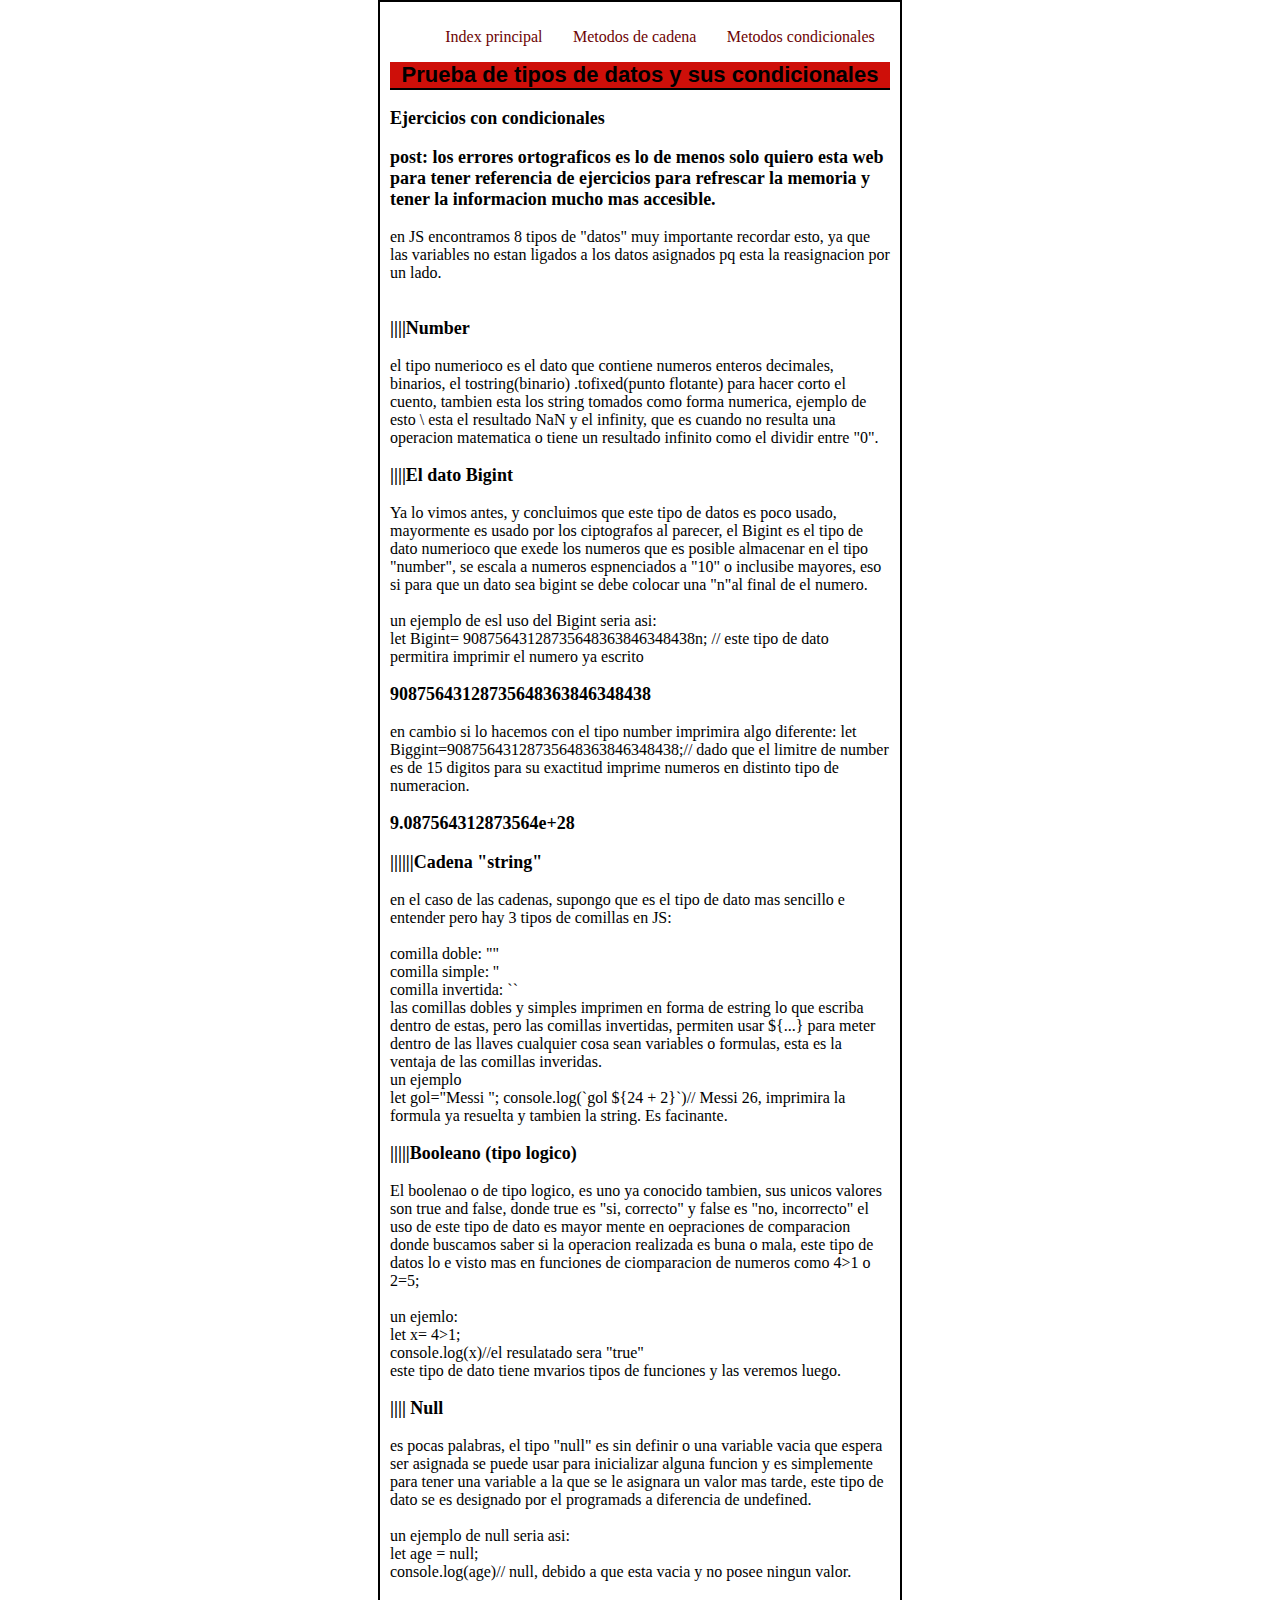
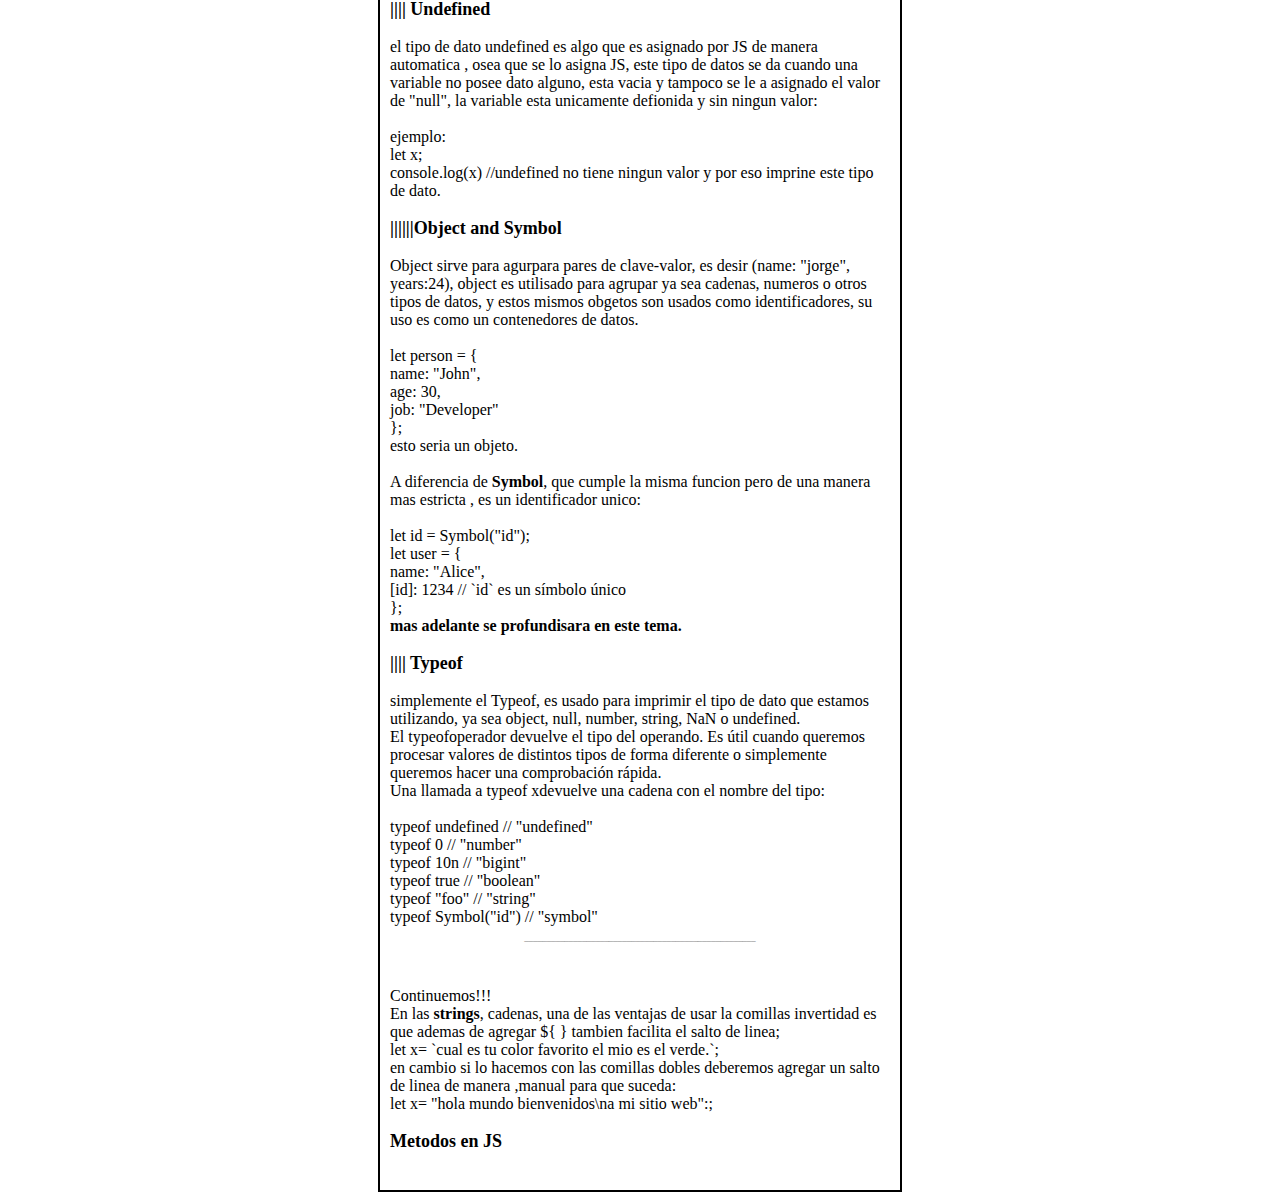
<file: javascrip_odin/tipos_y_condicionales.html>
<!DOCTYPE html>
<html lang="es">
    <head>
        <meta charset="UTF-8">
        <meta http-equiv="X-UA-compatible" content="IE=edge">
        <meta name="viewport" content="width=device-width, initial-scale=1.0">
        <title>Tipos de datos</title>
        <link rel="stylesheet" href="./css/styldatos.css">
        <link rel="website icon"    type="png" href="">

    </head>

    <body>
        <ul class="pag">
            <il><a href="./index.html" target="_blank" rel="noopener noreferrer">Index principal</a></il>
            <il><a href="./metodosJS.html" target="_blank" rel="noopener noreferrer">Metodos de cadena</a></il>
            <il><a href="./metodos_condicionales.html" target="_blank" rel="noopener noreferrer">Metodos condicionales</a></il>


        </ul>
        <div id="sala1">
            <h1>Prueba de tipos de datos y sus condicionales</h1>
            <p>Ejercicios con condicionales</p>
            <p>post: los errores ortograficos es lo de menos solo quiero esta 
                web para tener referencia de ejercicios para refrescar la memoria y tener la informacion 
                mucho mas accesible.
            </p>
        
        en JS encontramos 8 tipos de "datos" muy importante recordar esto, ya que las variables no estan 
        ligados a los datos asignados pq esta la reasignacion por un lado.

        <br>
        <br>
        <p>||||Number</p>
        el tipo numerioco es el dato que contiene numeros enteros decimales, binarios, el tostring(binario) .tofixed(punto flotante)
        para hacer corto el cuento, tambien esta los string tomados como forma numerica, ejemplo de esto \
        esta el resultado NaN y el infinity, que es cuando no resulta una operacion matematica o tiene un resultado infinito como el 
        dividir entre "0". <br>

        <p>||||El dato Bigint</p>
        Ya lo vimos antes, y concluimos que este tipo de datos es poco usado, mayormente
        es usado por los ciptografos al parecer, el Bigint es el tipo de dato numerioco que exede los numeros 
        que es posible almacenar en el tipo "number", se escala a numeros espnenciados a "10"
        o inclusibe mayores, eso si para que un dato sea bigint se debe colocar una "n"al final de el numero.
        <br><br>un ejemplo de esl uso del Bigint seria asi: <br>
        let Bigint= 90875643128735648363846348438n; // este tipo de dato permitira imprimir el numero ya escrito
        
        <p id="big"></p>
        en cambio si lo hacemos con el tipo number imprimira algo diferente: let Biggint=90875643128735648363846348438;//
        dado que el limitre de number es de 15 digitos para su exactitud imprime numeros en distinto tipo de numeracion.
        <p id="numb"></p>
        <script>
            let Bigint=90875643128735648363846348438n;
            let Biggint=90875643128735648363846348438;

            document.getElementById("big").innerHTML= Bigint;
            document.getElementById("numb").innerHTML= Biggint;

        </script>
    

        <p>||||||Cadena "string"</p>
        en el caso de las cadenas, supongo que es el tipo de dato mas sencillo e entender
        pero hay 3 tipos de comillas   en JS:
        <br>
        <br>
        comilla doble: ""<br>
        comilla simple: ''<br>
        comilla invertida: ``<br>

        las comillas dobles y simples imprimen en forma de estring lo que escriba dentro de 
        estas, pero las comillas invertidas, permiten usar ${...} para meter dentro de las 
        llaves cualquier cosa sean variables o formulas, esta es la ventaja de las 
        comillas inveridas. <br>
        un ejemplo  <br>

        let gol="Messi ";
        console.log(`gol ${24 + 2}`)// Messi 26, imprimira la formula ya resuelta y tambien la string.
        Es facinante.

        <br>

        <p>|||||Booleano (tipo logico)</p>

        El boolenao o de tipo logico, es uno ya conocido tambien, sus unicos valores 
        son true and false, donde true es "si, correcto" y false es "no, incorrecto"
        el uso de este tipo de dato es mayor mente en oepraciones de comparacion donde buscamos
        saber si la operacion realizada es buna o mala, este tipo de datos lo e visto mas 
        en funciones de ciomparacion de numeros como 4>1 o 2=5; <br>
        <br> un ejemlo: <br>
        let x= 4>1; <br>
        console.log(x)//el resulatado sera "true" <br>
        este tipo de dato tiene mvarios tipos de funciones y las veremos luego. <br>



        <p>|||| Null</p>
        es pocas palabras, el tipo "null" es sin definir o una variable vacia que espera ser asignada
        se puede usar para inicializar alguna funcion y es simplemente para tener una variable 
        a la que se le asignara un valor mas tarde, este tipo de dato se es designado por el 
        programads a diferencia de undefined. <br>

        <br> un ejemplo de null seria asi: <br>
        let age = null;
        <br>console.log(age)// null, debido a que esta vacia y no posee ningun valor.



        <p>|||| Undefined</p>

        el tipo de dato undefined es algo que es asignado por JS de manera automatica
        , osea que se lo asigna JS, este tipo de datos se da cuando una variable no posee 
        dato alguno, esta vacia y tampoco se le a asignado el valor de "null", la variable esta unicamente defionida 
        y sin ningun valor: <br><br>
        ejemplo: <br>

        let x;
        <br>console.log(x) //undefined no tiene ningun valor y por eso imprine este tipo de dato. 

        
        <p>||||||Object and Symbol</p>

        Object sirve para agurpara pares de clave-valor, es desir (name: "jorge", years:24),
        object es utilisado para agrupar ya sea cadenas, numeros o otros tipos de datos, y estos mismos obgetos
        son usados como identificadores, su uso es como un contenedores de datos.

        <br><br> 
        let person = { <br>
            name: "John", <br>
            age: 30, <br>
            job: "Developer"<br>
          };<br>

          esto seria un objeto. <br>
        
        <br>A diferencia de <strong>Symbol</strong>, que cumple la misma funcion pero de una manera mas estricta 
        , es un identificador unico: <br>
        <br>
        let id = Symbol("id"); <br>
        let user = {<br>
        name: "Alice",<br>
        [id]: 1234  // `id` es un símbolo único <br>
        };<br>

        <strong>mas adelante se profundisara en este tema.</strong>



        <p>|||| Typeof</p>


        simplemente el Typeof, es usado para imprimir el tipo de dato que estamos
        utilizando, ya sea object, null, number, string, NaN o undefined. <br>

        El typeofoperador devuelve el tipo del operando. Es útil cuando queremos procesar valores de distintos tipos de forma diferente o simplemente queremos hacer una comprobación rápida.

        <br>Una llamada a typeof xdevuelve una cadena con el nombre del tipo:

        <br><br>
        typeof undefined // "undefined"<br>

        typeof 0 // "number"<br>
        
        typeof 10n // "bigint"
        <br>
        typeof true // "boolean"
        <br>
        typeof "foo" // "string"
        <br>
        typeof Symbol("id") // "symbol"
        <br>

        <p class="mensaje">____________________________________________________</p>
         <br><br>

        <!-- aqui vamoos otra vez, Que tanto quiere lo que quiere? -->

        <!-- esto me entretiene pero debo superar ese temor al exito ganado... -->

        Continuemos!!!

        <br>

        En las <strong>strings</strong>, cadenas, una de las ventajas de usar la comillas invertidad
        es que ademas de agregar ${ } tambien facilita el salto de linea;
        <br>

        let x= `cual es tu color favorito
        el mio es el verde.`; <br>
        en cambio si lo hacemos con las comillas dobles deberemos agregar un salto de linea
        de manera ,manual para que suceda: <br>

        let x= "hola mundo bienvenidos\na mi sitio web":; <br>


        <p>Metodos en JS</p>


        
        </div>

    </body>
</html>
</file>
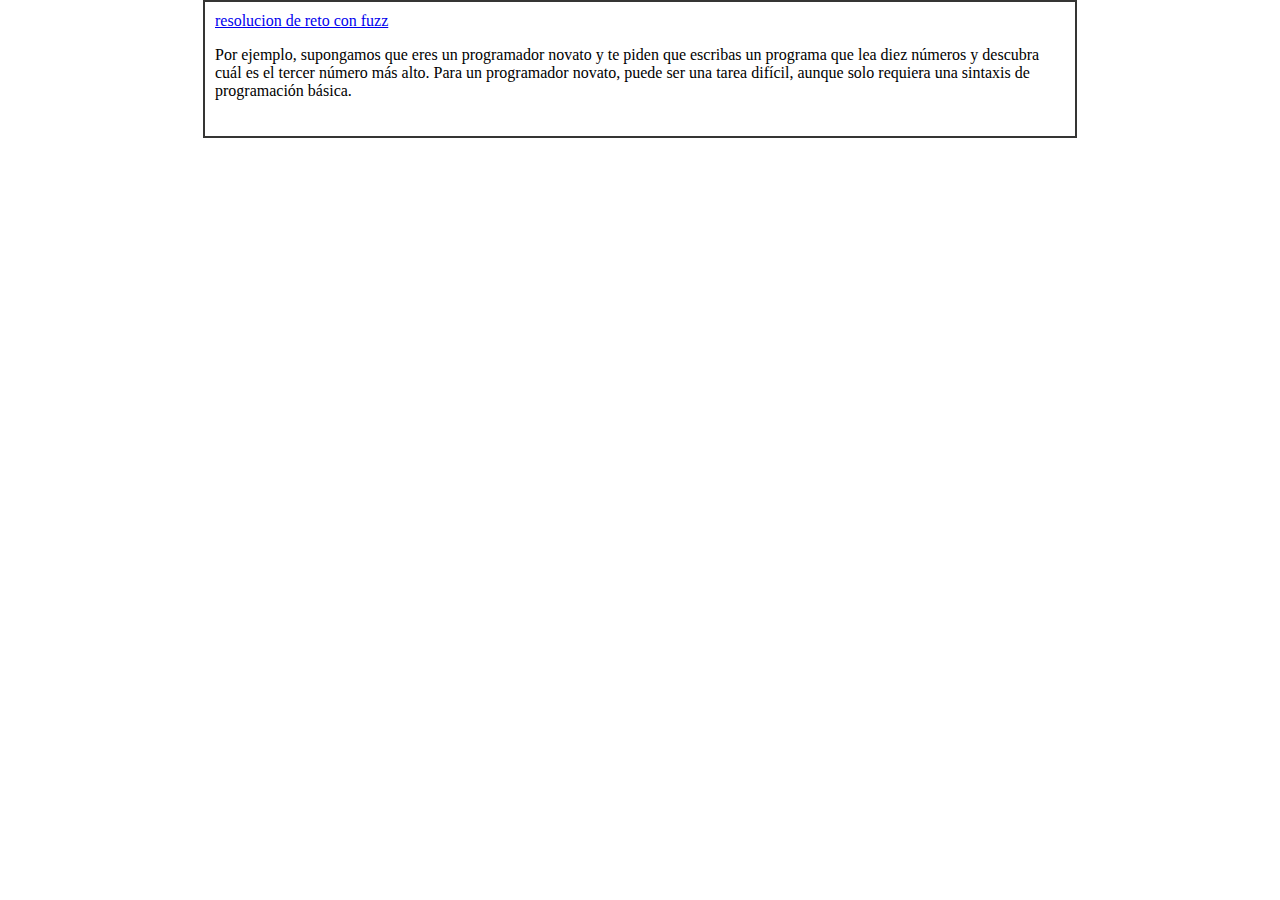
<file: javascrip_odin/Nuevos_JS/problema3mayor.html>
<!DOCTYPE html>
<html lang="en">
<head>
    <meta charset="UTF-8">
    <meta name="viewport" content="width=device-width, initial-scale=1.0">
    <title>Tercer numero mayor</title>
    <link rel="stylesheet" href="../css/new_JS.css">
</head>
<body>

    <a href="./resolucion_retos.html" target="_blank">resolucion de reto con fuzz</a>
    <p class="normal">Por ejemplo, supongamos que eres un programador 
        novato y te piden que escribas un programa que lea diez números 
        y descubra cuál es el tercer número más alto. Para un programador novato, 
        puede ser una tarea difícil, 
        aunque solo requiera una sintaxis de programación básica.</p>




</body>
</html>
</file>
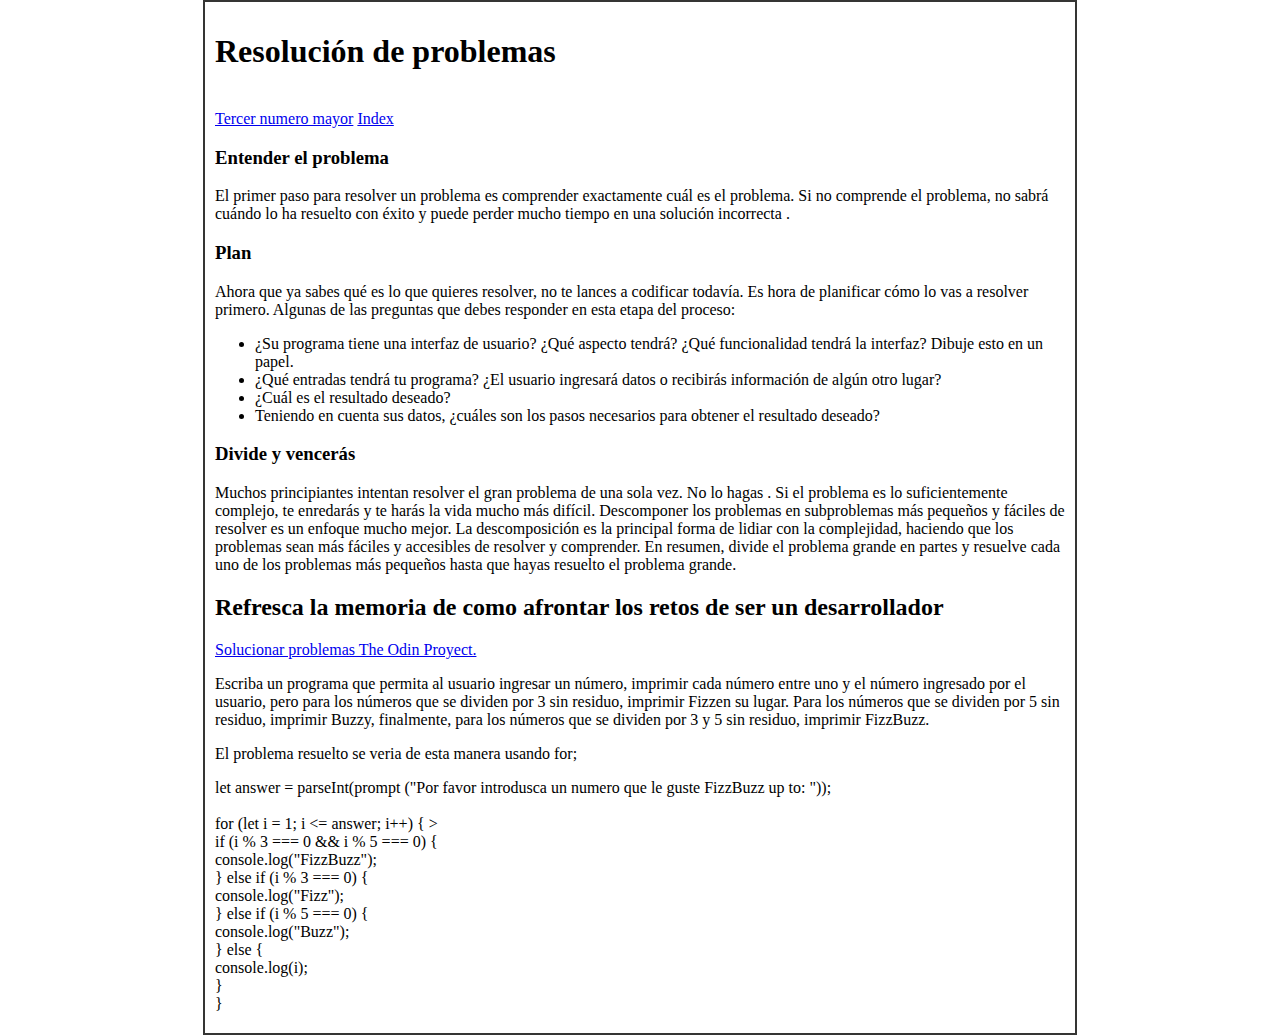
<file: javascrip_odin/Nuevos_JS/resolucion_retos.html>
<!DOCTYPE html>
<html lang="es">
    <head>
        <meta charset="UTF-8">
        <meta http-equiv="X-UA-compatible" content="IE=edge">
        <meta name="viewport" content="width=device-width initial-scale=1.0">
        <title>Solucion de problemas</title>
        <link rel="stylesheet" href="../css/new_JS.css">
        <link rel="website icon" type="png" href="">

    </head>

    <body>



        <script>
            
            let answer = parseInt(prompt
            ("Por favor introdusca un numero que le guste FizzBuzz up to: "));

            for (let i = 1; i <= answer; i++) {
                if (i % 3 === 0 && i % 5 === 0) {
                    console.log("FizzBuzz");
                } else if (i % 3 === 0) {
                    console.log("Fizz");
                } else if (i % 5 === 0) {
                    console.log("Buzz");
                } else {
                    console.log(i);
                }
            }


        
        </script>

        <h1 class="titul">Resolución de problemas</h1> <br>
        <a href="./problema3mayor.html" target="_blank">Tercer numero mayor</a>
        <a href="../index.html" target="_blank">Index</a>
        <h3 class="subt">Entender el problema</h3>
        <p class="text">El primer paso para resolver un problema es 
            comprender exactamente cuál es el problema. Si no comprende el 
            problema, no sabrá cuándo lo ha resuelto con éxito y puede perder 
            mucho tiempo en una solución incorrecta .

        </p>


        <h3 class="subt">Plan</h3>

        <p class="text">Ahora que ya sabes qué es lo que quieres resolver, no te lances a codificar todavía. Es hora de planificar cómo lo vas a resolver primero. 
            Algunas de las preguntas que debes responder en esta etapa del proceso:
        </p>
        
        <ul class="text">
            <li>¿Su programa tiene una interfaz de usuario? ¿Qué aspecto tendrá? ¿Qué funcionalidad tendrá la interfaz? Dibuje esto en un papel.</li>
            <li>¿Qué entradas tendrá tu programa? ¿El usuario ingresará datos o recibirás información de algún otro lugar?</li>
            <li>¿Cuál es el resultado deseado?</li>
            <li>Teniendo en cuenta sus datos, ¿cuáles son los pasos necesarios 
                para obtener el resultado deseado?
            </li>
            
        </ul>

        <h3 class="subt">Divide y vencerás</h3>
        <p class="text">Muchos principiantes intentan resolver el gran problema 
            de una sola vez. No lo hagas . Si el problema es lo suficientemente 
            complejo, te enredarás y te harás la vida mucho más difícil. 
            Descomponer los problemas en subproblemas más pequeños y fáciles de 
            resolver es un enfoque mucho mejor. La descomposición es la principal 
            forma de lidiar con la complejidad, haciendo que los problemas sean más 
            fáciles y accesibles de resolver y comprender.

            En resumen, divide el problema grande en partes y resuelve cada uno de 
            los problemas más pequeños hasta que 
            hayas resuelto el problema grande.
        </p>

        <h2 class="subt">Refresca la memoria de como afrontar los retos de ser un desarrollador</h2>
        <a href="https://www.theodinproject.com/lessons/foundations-problem-solving" target="_blank" rel="noopener noreferrer">Solucionar problemas The Odin Proyect.

        </a>

    
        <p class="text">Escriba un programa que permita al usuario ingresar un número, 
            imprimir cada número entre uno y el número ingresado por el usuario, 
            pero para los números que se dividen por 3 sin residuo, imprimir Fizzen 
            su lugar. Para los números que se dividen por 5 sin residuo, imprimir 
            Buzzy, finalmente, para los números que se dividen 
            por 3 y 5 sin residuo, imprimir FizzBuzz.
        </p>

        <p class="text">El problema resuelto se veria de esta manera usando for;</p>
        
        
        let answer = parseInt(prompt
            ("Por favor introdusca un numero que le guste FizzBuzz up to: "));
            <br><br>
            for (let i = 1; i <= answer; i++) { > <br>
                if (i % 3 === 0 && i % 5 === 0) {<br>
                    console.log("FizzBuzz");<br>
                } else if (i % 3 === 0) {<br>
                    console.log("Fizz");<br>
                } else if (i % 5 === 0) {<br>
                    console.log("Buzz");<br>
                } else {<br>
                    console.log(i);<br>
                }<br>
            }


            

    </body>
</html>
</file>
<file: javascrip_odin/css/styl.css>
/* *{
    border: 2px solid red;
} */
body{
    
    color: #eee;
    font-size: 22px;
    font-family: Arial, Helvetica, sans-serif;
    text-align: center;
    background-color: rgb(0, 0, 0);
    margin: 0;
    margin-bottom: 20px;
    padding: 0;
}


div{
    margin-top: 20px;
}

ul{
    list-style-type: none;
    display: flex;
    justify-content: space-around;
    align-items: center;
}

a{
    text-decoration: none;
    color: rgb(242, 226, 44);
}
</file>
<file: javascrip_odin/css/func.css>
/* *{
    border: 2px solid red;
} */

body{
    border: 2px solid black;
    max-width: 500px;
    margin: auto;
    padding: 10px;
    padding-bottom: 20px;
    overflow: auto;
}



h1{
    background-color:rgb(63, 132, 235);
    text-align: center;
    font-size: 22px;
    font-family: Arial, Helvetica, sans-serif;
    border-bottom: 2px solid black;
}


p{
    font-size: 18px;
    font-weight: 900;
}

ul{
    list-style-type: none;
    display: flex;
    justify-content: space-around;
    align-items: center;
}

ul.normal{
    flex-direction: column;
    list-style-type: disc;
    align-items: normal;
}


a{
    text-decoration: none;
    color: rgb(0, 57, 100);
}
.mensaje{
    text-align: center;
    font-size: 8px;
    color: rgb(0, 0, 0);
    font-family: 'Trebuchet MS', 'Lucida Sans Unicode', 'Lucida Grande', 'Lucida Sans', Arial, sans-serif;
    
}
</file>
<file: javascrip_odin/css/stylmate.css>
*{
    border: 2px solid red;
}

body{
    border: 2px solid black;
    max-width: 500px;
    margin: auto;
    padding: 10px;
    padding-bottom: 20px;
    overflow: auto;
}



h1{
    background-color:orange;
    text-align: center;
    font-size: 22px;
    font-family: Arial, Helvetica, sans-serif;
    border-bottom: 2px solid black;
}


p{
    font-size: 18px;
    font-weight: 900;
}

ul{
    list-style-type: none;
    display: flex;
    justify-content: space-around;
    align-items: center;
}

a{
    text-decoration: none;
    color: rgb(109, 3, 3);
}
.mensaje{
    text-align: center;
    font-size: 8px;
    color: black;
    font-family: 'Trebuchet MS', 'Lucida Sans Unicode', 'Lucida Grande', 'Lucida Sans', Arial, sans-serif;
    
}
</file>
<file: javascrip_odin/css/styldatos.css>
/* *{
    border: 2px solid red;
} */

body{
    border: 2px solid black;
    max-width: 500px;
    margin: auto;
    padding: 10px;
    padding-bottom: 20px;
    overflow: auto;
}




h1{
    background-color:rgb(206, 15, 9);
    text-align: center;
    font-size: 22px;
    font-family: Arial, Helvetica, sans-serif;
    border-bottom: 2px solid black;
}


p{
    font-size: 18px;
    font-weight: 900;
}

ul{
    list-style-type: none;
    display: flex;
    justify-content: space-around;
    align-items: center;
}

ul.normal{
    flex-direction: column;
    list-style-type: disc;
    align-items: normal;
}


a{
    text-decoration: none;
    color: rgb(109, 3, 3);
}
.mensaje{
    text-align: center;
    font-size: 8px;
    color: black;
    font-family: 'Trebuchet MS', 'Lucida Sans Unicode', 'Lucida Grande', 'Lucida Sans', Arial, sans-serif;
    
}
</file>
<file: javascrip_odin/css/new_JS.css>
body{
    border: 2px solid rgb(53, 53, 52);
    max-width: 850px;
    margin: auto;
    padding: 10px;
    padding-bottom: 20px;
    overflow: auto;
}
</file>
